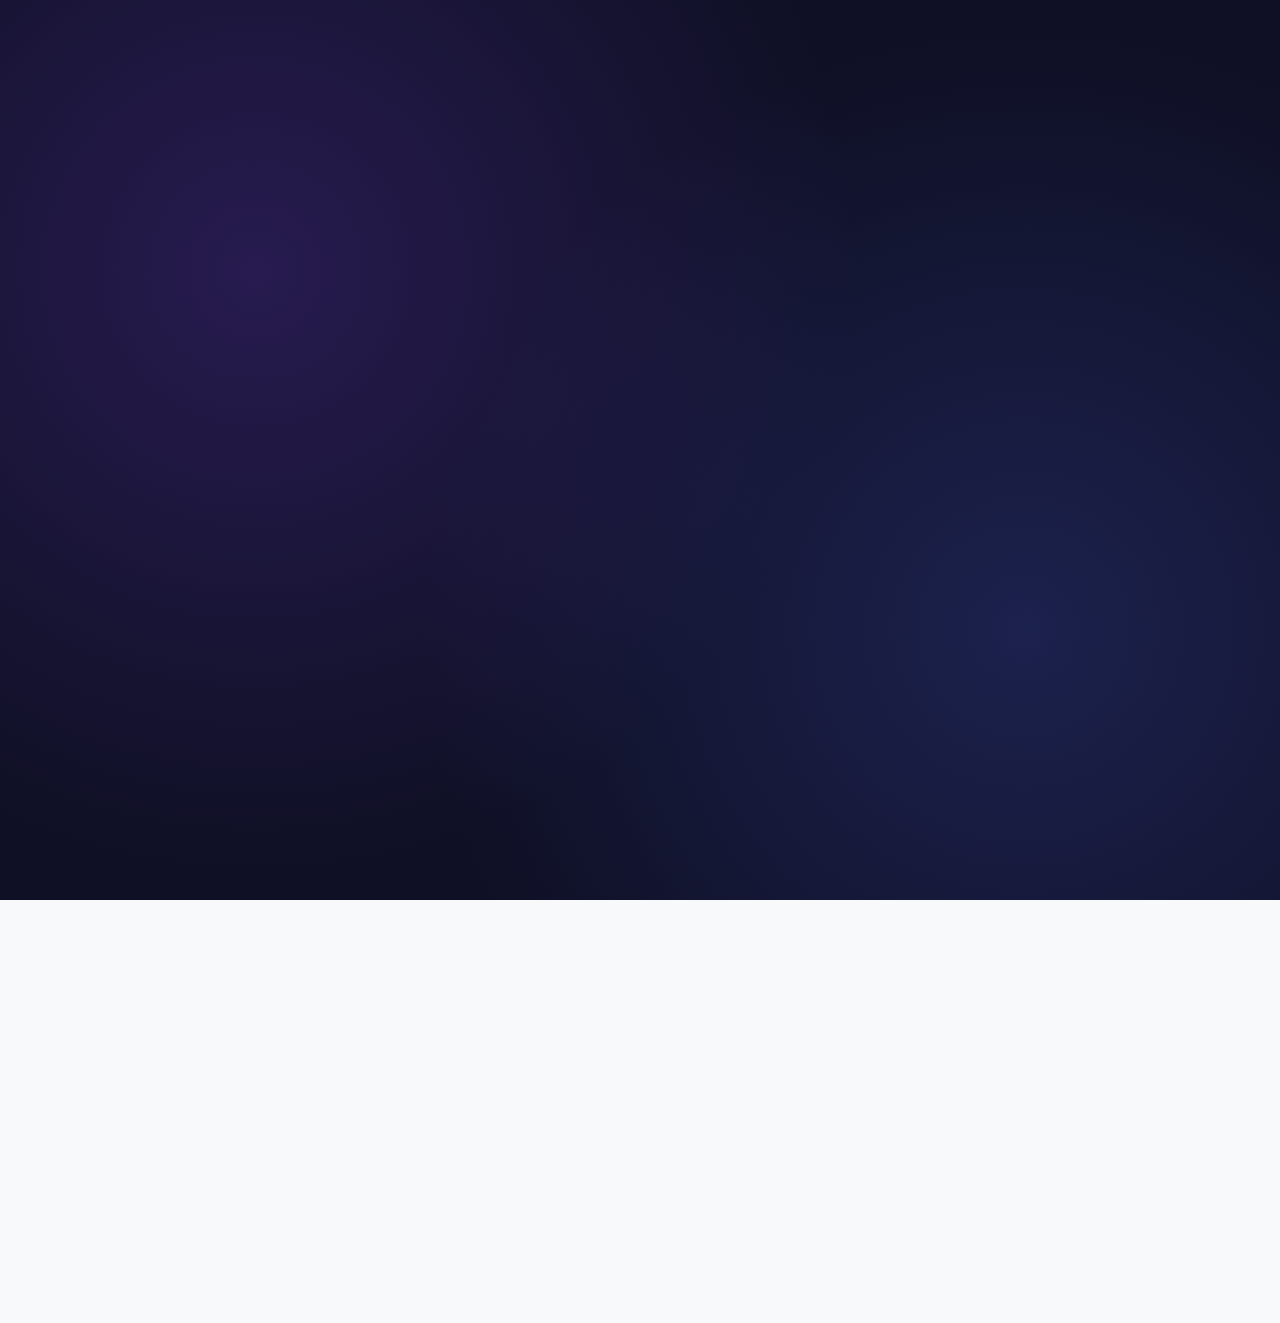
<file: index.html>
<!DOCTYPE html><html lang="en"><head>
  <meta charset="utf-8">
  <title>Sagar's Portfolio</title>
  <base href="/">
  <meta name="viewport" content="width=device-width, initial-scale=1">
  <meta name="description" content="Portfolio of a passionate full stack developer specializing in Java backend development, RESTful APIs, microservices, and cloud-ready solutions. Explore projects, skills, and experience.">
  <meta property="og:title" content="Sagar Desai |Full Stack Developer">
  <meta property="og:description" content="Explore my GitHub projects, LeetCode solutions, CodeChef submissions, and LinkedIn profile.">
  <meta property="og:url" content="https://https://sagardesai10.github.io/">
  <meta property="og:type" content="website">
  
  <link rel="icon" type="image/x-icon" href="./assets/logo/favicon.ico">
  <script src="https://www.google.com/recaptcha/enterprise.js?render=6LcgCRwrAAAAABOKrQb5waO_T6nCk6EPJxBmZMb-"></script>
  <script async="" src="https://www.googletagmanager.com/gtag/js?id=G-GVCS6GSZW8"></script>
  <script>
    window.dataLayer = window.dataLayer || [];
    function gtag(){dataLayer.push(arguments);}
    gtag('js', new Date());

    gtag('config', 'G-GVCS6GSZW8');
  </script>
<style>:root{--bg-primary:#f8f9fa;--bg-secondary:#ffffff;--text-primary:#212529;--text-secondary:#495057;--accent-primary:#3f51b5;--accent-primary-rgb:63, 81, 181;--accent-secondary:#7986cb;--border-color:#e0e0e0;--shadow-color:rgba(0, 0, 0, .1);--glass-bg:rgba(255, 255, 255, .7);--glass-shadow:0 8px 32px rgba(0, 0, 0, .1)}*{margin:0;padding:0;box-sizing:border-box}html,body{width:100%;height:100%;font-family:Roboto,Segoe UI,Tahoma,Geneva,Verdana,sans-serif;scroll-behavior:smooth;background-color:var(--bg-primary);color:var(--text-primary);transition:background-color .3s ease,color .3s ease;overflow-x:hidden}@media (max-width: 576px){html,body{overflow-x:hidden;width:100%}}:root{--fa-style-family-brands:"Font Awesome 6 Brands";--fa-font-brands:normal 400 1em/1 "Font Awesome 6 Brands"}@font-face{font-family:"Font Awesome 6 Brands";font-style:normal;font-weight:400;font-display:block;src:url(fa-brands-400.86ee2658f0f3b5a5.woff2) format("woff2"),url(fa-brands-400.8eaf0c8893de015e.ttf) format("truetype")}:root{--fa-font-regular:normal 400 1em/1 "Font Awesome 6 Free"}@font-face{font-family:"Font Awesome 6 Free";font-style:normal;font-weight:400;font-display:block;src:url(fa-regular-400.849b82e233cfe2f9.woff2) format("woff2"),url(fa-regular-400.bd1cf947e4932a4d.ttf) format("truetype")}:root{--fa-style-family-classic:"Font Awesome 6 Free";--fa-font-solid:normal 900 1em/1 "Font Awesome 6 Free"}@font-face{font-family:"Font Awesome 6 Free";font-style:normal;font-weight:900;font-display:block;src:url(fa-solid-900.ee6983981ffcbb41.woff2) format("woff2"),url(fa-solid-900.7a5aa5abd625137f.ttf) format("truetype")}</style><link rel="stylesheet" href="styles.c1527fb99f41285f.css" media="print" onload="this.media='all'"><noscript><link rel="stylesheet" href="styles.c1527fb99f41285f.css"></noscript></head>
<body>
  <app-root></app-root>
<script src="runtime.75ded6e302420fb9.js" type="module"></script><script src="polyfills.3a899dcb0f680672.js" type="module"></script><script src="main.26bd18cef49d9478.js" type="module"></script>

</body></html>
</file>
<file: styles.c1527fb99f41285f.css>
:root{--bg-primary: #f8f9fa;--bg-secondary: #ffffff;--text-primary: #212529;--text-secondary: #495057;--accent-primary: #3f51b5;--accent-primary-rgb: 63, 81, 181;--accent-secondary: #7986cb;--border-color: #e0e0e0;--shadow-color: rgba(0, 0, 0, .1);--glass-bg: rgba(255, 255, 255, .7);--glass-shadow: 0 8px 32px rgba(0, 0, 0, .1)}.dark-mode{--bg-primary: #121212;--bg-secondary: #1e1e1e;--text-primary: #e0e0e0;--text-secondary: #9e9e9e;--accent-primary: #7986cb;--accent-primary-rgb: 121, 134, 203;--accent-secondary: #5c6bc0;--border-color: #333333;--shadow-color: rgba(0, 0, 0, .5);--glass-bg: rgba(30, 30, 30, .7);--glass-shadow: 0 8px 32px rgba(0, 0, 0, .3)}*{margin:0;padding:0;box-sizing:border-box}html,body{width:100%;height:100%;font-family:Roboto,Segoe UI,Tahoma,Geneva,Verdana,sans-serif;scroll-behavior:smooth;background-color:var(--bg-primary);color:var(--text-primary);transition:background-color .3s ease,color .3s ease;overflow-x:hidden}.main-content{min-height:100vh;width:100%;position:relative;background-color:var(--bg-primary);overflow-x:hidden}.content-wrapper{max-width:1200px;margin:0 auto;padding:20px;width:100%;box-sizing:border-box;overflow-x:hidden}.section{margin:80px 0;padding:40px 0;width:100%;overflow-x:hidden;box-sizing:border-box}.container{width:100%;box-sizing:border-box;overflow-x:hidden}.section-title{font-size:2.5rem;margin-bottom:40px;text-align:center;color:var(--accent-primary);position:relative}.section-title:after{content:"";position:absolute;bottom:-10px;left:50%;transform:translate(-50%);width:80px;height:4px;background-color:var(--accent-primary)}.glass-card{background:var(--glass-bg);backdrop-filter:blur(10px);-webkit-backdrop-filter:blur(10px);border-radius:15px;border:1px solid rgba(255,255,255,.18);box-shadow:var(--glass-shadow);padding:25px;transition:all .3s ease}.glass-card:hover{transform:translateY(-5px);box-shadow:var(--glass-shadow),0 10px 20px #0003}.btn{padding:12px 24px;border-radius:50px;border:none;font-weight:600;cursor:pointer;transition:all .3s ease;text-decoration:none;display:inline-block}.btn-primary{background-color:var(--accent-primary);color:#fff}.btn-primary:hover{background-color:var(--accent-secondary);transform:translateY(-3px);box-shadow:0 5px 15px #0000001a}.btn-outline{background:transparent;border:2px solid var(--accent-primary);color:var(--accent-primary)}.btn-outline:hover{background-color:var(--accent-primary);color:#fff;transform:translateY(-3px);box-shadow:0 5px 15px #0000001a}@media (max-width: 768px){.section{margin:40px 0;padding:20px 0}.section-title{font-size:2rem}.content-wrapper{padding:15px}.container{width:100%;max-width:100%;padding-left:15px;padding-right:15px;overflow-x:hidden}}@media (max-width: 576px){html,body{overflow-x:hidden;width:100%}.section{margin:30px 0;padding:15px 0}.section-title{font-size:1.8rem;margin-bottom:30px}.content-wrapper{padding:10px}.container{padding-left:10px;padding-right:10px}.glass-card{padding:15px}}@media (max-width: 520px){.section-title{font-size:1.6rem;margin-bottom:25px}.section-title:after{width:60px;height:3px}.content-wrapper{padding:8px}.container{padding-left:8px;padding-right:8px}.glass-card{padding:12px}.btn{padding:10px 20px;font-size:.9rem}}.hero-section{height:100vh;width:100%;position:fixed;top:0;left:0;z-index:-1}.main-content{position:relative;z-index:1}.grecaptcha-badge{visibility:hidden}.dark-mode body,.dark-mode .main-content,.dark-mode app-root,.dark-mode main,.dark-mode app-footer{background-color:var(--bg-primary)}/*!
 * Font Awesome Free 6.7.2 by @fontawesome - https://fontawesome.com
 * License - https://fontawesome.com/license/free (Icons: CC BY 4.0, Fonts: SIL OFL 1.1, Code: MIT License)
 * Copyright 2024 Fonticons, Inc.
 */.fa{font-family:var(--fa-style-family,"Font Awesome 6 Free");font-weight:var(--fa-style,900)}.fa,.fa-brands,.fa-regular,.fa-solid,.fab,.far,.fas{-moz-osx-font-smoothing:grayscale;-webkit-font-smoothing:antialiased;display:var(--fa-display,inline-block);font-style:normal;font-variant:normal;line-height:1;text-rendering:auto}.fa-brands:before,.fa-regular:before,.fa-solid:before,.fa:before,.fab:before,.far:before,.fas:before{content:var(--fa)}.fa-classic,.fa-regular,.fa-solid,.far,.fas{font-family:"Font Awesome 6 Free"}.fa-brands,.fab{font-family:"Font Awesome 6 Brands"}.fa-1x{font-size:1em}.fa-2x{font-size:2em}.fa-3x{font-size:3em}.fa-4x{font-size:4em}.fa-5x{font-size:5em}.fa-6x{font-size:6em}.fa-7x{font-size:7em}.fa-8x{font-size:8em}.fa-9x{font-size:9em}.fa-10x{font-size:10em}.fa-2xs{font-size:.625em;line-height:.1em;vertical-align:.225em}.fa-xs{font-size:.75em;line-height:.08333em;vertical-align:.125em}.fa-sm{font-size:.875em;line-height:.07143em;vertical-align:.05357em}.fa-lg{font-size:1.25em;line-height:.05em;vertical-align:-.075em}.fa-xl{font-size:1.5em;line-height:.04167em;vertical-align:-.125em}.fa-2xl{font-size:2em;line-height:.03125em;vertical-align:-.1875em}.fa-fw{text-align:center;width:1.25em}.fa-ul{list-style-type:none;margin-left:var(--fa-li-margin,2.5em);padding-left:0}.fa-ul>li{position:relative}.fa-li{left:calc(var(--fa-li-width, 2em)*-1);position:absolute;text-align:center;width:var(--fa-li-width,2em);line-height:inherit}.fa-border{border-radius:var(--fa-border-radius,.1em);border:var(--fa-border-width,.08em) var(--fa-border-style,solid) var(--fa-border-color,#eee);padding:var(--fa-border-padding,.2em .25em .15em)}.fa-pull-left{float:left;margin-right:var(--fa-pull-margin,.3em)}.fa-pull-right{float:right;margin-left:var(--fa-pull-margin,.3em)}.fa-beat{animation-name:fa-beat;animation-delay:var(--fa-animation-delay,0s);animation-direction:var(--fa-animation-direction,normal);animation-duration:var(--fa-animation-duration,1s);animation-iteration-count:var(--fa-animation-iteration-count,infinite);animation-timing-function:var(--fa-animation-timing,ease-in-out)}.fa-bounce{animation-name:fa-bounce;animation-delay:var(--fa-animation-delay,0s);animation-direction:var(--fa-animation-direction,normal);animation-duration:var(--fa-animation-duration,1s);animation-iteration-count:var(--fa-animation-iteration-count,infinite);animation-timing-function:var(--fa-animation-timing,cubic-bezier(.28,.84,.42,1))}.fa-fade{animation-name:fa-fade;animation-iteration-count:var(--fa-animation-iteration-count,infinite);animation-timing-function:var(--fa-animation-timing,cubic-bezier(.4,0,.6,1))}.fa-beat-fade,.fa-fade{animation-delay:var(--fa-animation-delay,0s);animation-direction:var(--fa-animation-direction,normal);animation-duration:var(--fa-animation-duration,1s)}.fa-beat-fade{animation-name:fa-beat-fade;animation-iteration-count:var(--fa-animation-iteration-count,infinite);animation-timing-function:var(--fa-animation-timing,cubic-bezier(.4,0,.6,1))}.fa-flip{animation-name:fa-flip;animation-delay:var(--fa-animation-delay,0s);animation-direction:var(--fa-animation-direction,normal);animation-duration:var(--fa-animation-duration,1s);animation-iteration-count:var(--fa-animation-iteration-count,infinite);animation-timing-function:var(--fa-animation-timing,ease-in-out)}.fa-shake{animation-name:fa-shake;animation-duration:var(--fa-animation-duration,1s);animation-iteration-count:var(--fa-animation-iteration-count,infinite);animation-timing-function:var(--fa-animation-timing,linear)}.fa-shake,.fa-spin{animation-delay:var(--fa-animation-delay,0s);animation-direction:var(--fa-animation-direction,normal)}.fa-spin{animation-name:fa-spin;animation-duration:var(--fa-animation-duration,2s);animation-iteration-count:var(--fa-animation-iteration-count,infinite);animation-timing-function:var(--fa-animation-timing,linear)}.fa-spin-reverse{--fa-animation-direction:reverse}.fa-pulse,.fa-spin-pulse{animation-name:fa-spin;animation-direction:var(--fa-animation-direction,normal);animation-duration:var(--fa-animation-duration,1s);animation-iteration-count:var(--fa-animation-iteration-count,infinite);animation-timing-function:var(--fa-animation-timing,steps(8))}@media (prefers-reduced-motion:reduce){.fa-beat,.fa-beat-fade,.fa-bounce,.fa-fade,.fa-flip,.fa-pulse,.fa-shake,.fa-spin,.fa-spin-pulse{animation-delay:-1ms;animation-duration:1ms;animation-iteration-count:1;transition-delay:0s;transition-duration:0s}}@keyframes fa-beat{0%,90%{transform:scale(1)}45%{transform:scale(var(--fa-beat-scale,1.25))}}@keyframes fa-bounce{0%{transform:scale(1) translateY(0)}10%{transform:scale(var(--fa-bounce-start-scale-x,1.1),var(--fa-bounce-start-scale-y,.9)) translateY(0)}30%{transform:scale(var(--fa-bounce-jump-scale-x,.9),var(--fa-bounce-jump-scale-y,1.1)) translateY(var(--fa-bounce-height,-.5em))}50%{transform:scale(var(--fa-bounce-land-scale-x,1.05),var(--fa-bounce-land-scale-y,.95)) translateY(0)}57%{transform:scale(1) translateY(var(--fa-bounce-rebound,-.125em))}64%{transform:scale(1) translateY(0)}to{transform:scale(1) translateY(0)}}@keyframes fa-fade{50%{opacity:var(--fa-fade-opacity,.4)}}@keyframes fa-beat-fade{0%,to{opacity:var(--fa-beat-fade-opacity,.4);transform:scale(1)}50%{opacity:1;transform:scale(var(--fa-beat-fade-scale,1.125))}}@keyframes fa-flip{50%{transform:rotate3d(var(--fa-flip-x,0),var(--fa-flip-y,1),var(--fa-flip-z,0),var(--fa-flip-angle,-180deg))}}@keyframes fa-shake{0%{transform:rotate(-15deg)}4%{transform:rotate(15deg)}8%,24%{transform:rotate(-18deg)}12%,28%{transform:rotate(18deg)}16%{transform:rotate(-22deg)}20%{transform:rotate(22deg)}32%{transform:rotate(-12deg)}36%{transform:rotate(12deg)}40%,to{transform:rotate(0)}}@keyframes fa-spin{0%{transform:rotate(0)}to{transform:rotate(1turn)}}.fa-rotate-90{transform:rotate(90deg)}.fa-rotate-180{transform:rotate(180deg)}.fa-rotate-270{transform:rotate(270deg)}.fa-flip-horizontal{transform:scaleX(-1)}.fa-flip-vertical{transform:scaleY(-1)}.fa-flip-both,.fa-flip-horizontal.fa-flip-vertical{transform:scale(-1)}.fa-rotate-by{transform:rotate(var(--fa-rotate-angle,0))}.fa-stack{display:inline-block;height:2em;line-height:2em;position:relative;vertical-align:middle;width:2.5em}.fa-stack-1x,.fa-stack-2x{left:0;position:absolute;text-align:center;width:100%;z-index:var(--fa-stack-z-index,auto)}.fa-stack-1x{line-height:inherit}.fa-stack-2x{font-size:2em}.fa-inverse{color:var(--fa-inverse,#fff)}.fa-0{--fa:"0"}.fa-1{--fa:"1"}.fa-2{--fa:"2"}.fa-3{--fa:"3"}.fa-4{--fa:"4"}.fa-5{--fa:"5"}.fa-6{--fa:"6"}.fa-7{--fa:"7"}.fa-8{--fa:"8"}.fa-9{--fa:"9"}.fa-fill-drip{--fa:"\f576"}.fa-arrows-to-circle{--fa:"\e4bd"}.fa-chevron-circle-right,.fa-circle-chevron-right{--fa:"\f138"}.fa-at{--fa:"@"}.fa-trash-alt,.fa-trash-can{--fa:"\f2ed"}.fa-text-height{--fa:"\f034"}.fa-user-times,.fa-user-xmark{--fa:"\f235"}.fa-stethoscope{--fa:"\f0f1"}.fa-comment-alt,.fa-message{--fa:"\f27a"}.fa-info{--fa:"\f129"}.fa-compress-alt,.fa-down-left-and-up-right-to-center{--fa:"\f422"}.fa-explosion{--fa:"\e4e9"}.fa-file-alt,.fa-file-lines,.fa-file-text{--fa:"\f15c"}.fa-wave-square{--fa:"\f83e"}.fa-ring{--fa:"\f70b"}.fa-building-un{--fa:"\e4d9"}.fa-dice-three{--fa:"\f527"}.fa-calendar-alt,.fa-calendar-days{--fa:"\f073"}.fa-anchor-circle-check{--fa:"\e4aa"}.fa-building-circle-arrow-right{--fa:"\e4d1"}.fa-volleyball,.fa-volleyball-ball{--fa:"\f45f"}.fa-arrows-up-to-line{--fa:"\e4c2"}.fa-sort-desc,.fa-sort-down{--fa:"\f0dd"}.fa-circle-minus,.fa-minus-circle{--fa:"\f056"}.fa-door-open{--fa:"\f52b"}.fa-right-from-bracket,.fa-sign-out-alt{--fa:"\f2f5"}.fa-atom{--fa:"\f5d2"}.fa-soap{--fa:"\e06e"}.fa-heart-music-camera-bolt,.fa-icons{--fa:"\f86d"}.fa-microphone-alt-slash,.fa-microphone-lines-slash{--fa:"\f539"}.fa-bridge-circle-check{--fa:"\e4c9"}.fa-pump-medical{--fa:"\e06a"}.fa-fingerprint{--fa:"\f577"}.fa-hand-point-right{--fa:"\f0a4"}.fa-magnifying-glass-location,.fa-search-location{--fa:"\f689"}.fa-forward-step,.fa-step-forward{--fa:"\f051"}.fa-face-smile-beam,.fa-smile-beam{--fa:"\f5b8"}.fa-flag-checkered{--fa:"\f11e"}.fa-football,.fa-football-ball{--fa:"\f44e"}.fa-school-circle-exclamation{--fa:"\e56c"}.fa-crop{--fa:"\f125"}.fa-angle-double-down,.fa-angles-down{--fa:"\f103"}.fa-users-rectangle{--fa:"\e594"}.fa-people-roof{--fa:"\e537"}.fa-people-line{--fa:"\e534"}.fa-beer,.fa-beer-mug-empty{--fa:"\f0fc"}.fa-diagram-predecessor{--fa:"\e477"}.fa-arrow-up-long,.fa-long-arrow-up{--fa:"\f176"}.fa-burn,.fa-fire-flame-simple{--fa:"\f46a"}.fa-male,.fa-person{--fa:"\f183"}.fa-laptop{--fa:"\f109"}.fa-file-csv{--fa:"\f6dd"}.fa-menorah{--fa:"\f676"}.fa-truck-plane{--fa:"\e58f"}.fa-record-vinyl{--fa:"\f8d9"}.fa-face-grin-stars,.fa-grin-stars{--fa:"\f587"}.fa-bong{--fa:"\f55c"}.fa-pastafarianism,.fa-spaghetti-monster-flying{--fa:"\f67b"}.fa-arrow-down-up-across-line{--fa:"\e4af"}.fa-spoon,.fa-utensil-spoon{--fa:"\f2e5"}.fa-jar-wheat{--fa:"\e517"}.fa-envelopes-bulk,.fa-mail-bulk{--fa:"\f674"}.fa-file-circle-exclamation{--fa:"\e4eb"}.fa-circle-h,.fa-hospital-symbol{--fa:"\f47e"}.fa-pager{--fa:"\f815"}.fa-address-book,.fa-contact-book{--fa:"\f2b9"}.fa-strikethrough{--fa:"\f0cc"}.fa-k{--fa:"K"}.fa-landmark-flag{--fa:"\e51c"}.fa-pencil,.fa-pencil-alt{--fa:"\f303"}.fa-backward{--fa:"\f04a"}.fa-caret-right{--fa:"\f0da"}.fa-comments{--fa:"\f086"}.fa-file-clipboard,.fa-paste{--fa:"\f0ea"}.fa-code-pull-request{--fa:"\e13c"}.fa-clipboard-list{--fa:"\f46d"}.fa-truck-loading,.fa-truck-ramp-box{--fa:"\f4de"}.fa-user-check{--fa:"\f4fc"}.fa-vial-virus{--fa:"\e597"}.fa-sheet-plastic{--fa:"\e571"}.fa-blog{--fa:"\f781"}.fa-user-ninja{--fa:"\f504"}.fa-person-arrow-up-from-line{--fa:"\e539"}.fa-scroll-torah,.fa-torah{--fa:"\f6a0"}.fa-broom-ball,.fa-quidditch,.fa-quidditch-broom-ball{--fa:"\f458"}.fa-toggle-off{--fa:"\f204"}.fa-archive,.fa-box-archive{--fa:"\f187"}.fa-person-drowning{--fa:"\e545"}.fa-arrow-down-9-1,.fa-sort-numeric-desc,.fa-sort-numeric-down-alt{--fa:"\f886"}.fa-face-grin-tongue-squint,.fa-grin-tongue-squint{--fa:"\f58a"}.fa-spray-can{--fa:"\f5bd"}.fa-truck-monster{--fa:"\f63b"}.fa-w{--fa:"W"}.fa-earth-africa,.fa-globe-africa{--fa:"\f57c"}.fa-rainbow{--fa:"\f75b"}.fa-circle-notch{--fa:"\f1ce"}.fa-tablet-alt,.fa-tablet-screen-button{--fa:"\f3fa"}.fa-paw{--fa:"\f1b0"}.fa-cloud{--fa:"\f0c2"}.fa-trowel-bricks{--fa:"\e58a"}.fa-face-flushed,.fa-flushed{--fa:"\f579"}.fa-hospital-user{--fa:"\f80d"}.fa-tent-arrow-left-right{--fa:"\e57f"}.fa-gavel,.fa-legal{--fa:"\f0e3"}.fa-binoculars{--fa:"\f1e5"}.fa-microphone-slash{--fa:"\f131"}.fa-box-tissue{--fa:"\e05b"}.fa-motorcycle{--fa:"\f21c"}.fa-bell-concierge,.fa-concierge-bell{--fa:"\f562"}.fa-pen-ruler,.fa-pencil-ruler{--fa:"\f5ae"}.fa-people-arrows,.fa-people-arrows-left-right{--fa:"\e068"}.fa-mars-and-venus-burst{--fa:"\e523"}.fa-caret-square-right,.fa-square-caret-right{--fa:"\f152"}.fa-cut,.fa-scissors{--fa:"\f0c4"}.fa-sun-plant-wilt{--fa:"\e57a"}.fa-toilets-portable{--fa:"\e584"}.fa-hockey-puck{--fa:"\f453"}.fa-table{--fa:"\f0ce"}.fa-magnifying-glass-arrow-right{--fa:"\e521"}.fa-digital-tachograph,.fa-tachograph-digital{--fa:"\f566"}.fa-users-slash{--fa:"\e073"}.fa-clover{--fa:"\e139"}.fa-mail-reply,.fa-reply{--fa:"\f3e5"}.fa-star-and-crescent{--fa:"\f699"}.fa-house-fire{--fa:"\e50c"}.fa-minus-square,.fa-square-minus{--fa:"\f146"}.fa-helicopter{--fa:"\f533"}.fa-compass{--fa:"\f14e"}.fa-caret-square-down,.fa-square-caret-down{--fa:"\f150"}.fa-file-circle-question{--fa:"\e4ef"}.fa-laptop-code{--fa:"\f5fc"}.fa-swatchbook{--fa:"\f5c3"}.fa-prescription-bottle{--fa:"\f485"}.fa-bars,.fa-navicon{--fa:"\f0c9"}.fa-people-group{--fa:"\e533"}.fa-hourglass-3,.fa-hourglass-end{--fa:"\f253"}.fa-heart-broken,.fa-heart-crack{--fa:"\f7a9"}.fa-external-link-square-alt,.fa-square-up-right{--fa:"\f360"}.fa-face-kiss-beam,.fa-kiss-beam{--fa:"\f597"}.fa-film{--fa:"\f008"}.fa-ruler-horizontal{--fa:"\f547"}.fa-people-robbery{--fa:"\e536"}.fa-lightbulb{--fa:"\f0eb"}.fa-caret-left{--fa:"\f0d9"}.fa-circle-exclamation,.fa-exclamation-circle{--fa:"\f06a"}.fa-school-circle-xmark{--fa:"\e56d"}.fa-arrow-right-from-bracket,.fa-sign-out{--fa:"\f08b"}.fa-chevron-circle-down,.fa-circle-chevron-down{--fa:"\f13a"}.fa-unlock-alt,.fa-unlock-keyhole{--fa:"\f13e"}.fa-cloud-showers-heavy{--fa:"\f740"}.fa-headphones-alt,.fa-headphones-simple{--fa:"\f58f"}.fa-sitemap{--fa:"\f0e8"}.fa-circle-dollar-to-slot,.fa-donate{--fa:"\f4b9"}.fa-memory{--fa:"\f538"}.fa-road-spikes{--fa:"\e568"}.fa-fire-burner{--fa:"\e4f1"}.fa-flag{--fa:"\f024"}.fa-hanukiah{--fa:"\f6e6"}.fa-feather{--fa:"\f52d"}.fa-volume-down,.fa-volume-low{--fa:"\f027"}.fa-comment-slash{--fa:"\f4b3"}.fa-cloud-sun-rain{--fa:"\f743"}.fa-compress{--fa:"\f066"}.fa-wheat-alt,.fa-wheat-awn{--fa:"\e2cd"}.fa-ankh{--fa:"\f644"}.fa-hands-holding-child{--fa:"\e4fa"}.fa-asterisk{--fa:"*"}.fa-check-square,.fa-square-check{--fa:"\f14a"}.fa-peseta-sign{--fa:"\e221"}.fa-header,.fa-heading{--fa:"\f1dc"}.fa-ghost{--fa:"\f6e2"}.fa-list,.fa-list-squares{--fa:"\f03a"}.fa-phone-square-alt,.fa-square-phone-flip{--fa:"\f87b"}.fa-cart-plus{--fa:"\f217"}.fa-gamepad{--fa:"\f11b"}.fa-circle-dot,.fa-dot-circle{--fa:"\f192"}.fa-dizzy,.fa-face-dizzy{--fa:"\f567"}.fa-egg{--fa:"\f7fb"}.fa-house-medical-circle-xmark{--fa:"\e513"}.fa-campground{--fa:"\f6bb"}.fa-folder-plus{--fa:"\f65e"}.fa-futbol,.fa-futbol-ball,.fa-soccer-ball{--fa:"\f1e3"}.fa-paint-brush,.fa-paintbrush{--fa:"\f1fc"}.fa-lock{--fa:"\f023"}.fa-gas-pump{--fa:"\f52f"}.fa-hot-tub,.fa-hot-tub-person{--fa:"\f593"}.fa-map-location,.fa-map-marked{--fa:"\f59f"}.fa-house-flood-water{--fa:"\e50e"}.fa-tree{--fa:"\f1bb"}.fa-bridge-lock{--fa:"\e4cc"}.fa-sack-dollar{--fa:"\f81d"}.fa-edit,.fa-pen-to-square{--fa:"\f044"}.fa-car-side{--fa:"\f5e4"}.fa-share-alt,.fa-share-nodes{--fa:"\f1e0"}.fa-heart-circle-minus{--fa:"\e4ff"}.fa-hourglass-2,.fa-hourglass-half{--fa:"\f252"}.fa-microscope{--fa:"\f610"}.fa-sink{--fa:"\e06d"}.fa-bag-shopping,.fa-shopping-bag{--fa:"\f290"}.fa-arrow-down-z-a,.fa-sort-alpha-desc,.fa-sort-alpha-down-alt{--fa:"\f881"}.fa-mitten{--fa:"\f7b5"}.fa-person-rays{--fa:"\e54d"}.fa-users{--fa:"\f0c0"}.fa-eye-slash{--fa:"\f070"}.fa-flask-vial{--fa:"\e4f3"}.fa-hand,.fa-hand-paper{--fa:"\f256"}.fa-om{--fa:"\f679"}.fa-worm{--fa:"\e599"}.fa-house-circle-xmark{--fa:"\e50b"}.fa-plug{--fa:"\f1e6"}.fa-chevron-up{--fa:"\f077"}.fa-hand-spock{--fa:"\f259"}.fa-stopwatch{--fa:"\f2f2"}.fa-face-kiss,.fa-kiss{--fa:"\f596"}.fa-bridge-circle-xmark{--fa:"\e4cb"}.fa-face-grin-tongue,.fa-grin-tongue{--fa:"\f589"}.fa-chess-bishop{--fa:"\f43a"}.fa-face-grin-wink,.fa-grin-wink{--fa:"\f58c"}.fa-deaf,.fa-deafness,.fa-ear-deaf,.fa-hard-of-hearing{--fa:"\f2a4"}.fa-road-circle-check{--fa:"\e564"}.fa-dice-five{--fa:"\f523"}.fa-rss-square,.fa-square-rss{--fa:"\f143"}.fa-land-mine-on{--fa:"\e51b"}.fa-i-cursor{--fa:"\f246"}.fa-stamp{--fa:"\f5bf"}.fa-stairs{--fa:"\e289"}.fa-i{--fa:"I"}.fa-hryvnia,.fa-hryvnia-sign{--fa:"\f6f2"}.fa-pills{--fa:"\f484"}.fa-face-grin-wide,.fa-grin-alt{--fa:"\f581"}.fa-tooth{--fa:"\f5c9"}.fa-v{--fa:"V"}.fa-bangladeshi-taka-sign{--fa:"\e2e6"}.fa-bicycle{--fa:"\f206"}.fa-rod-asclepius,.fa-rod-snake,.fa-staff-aesculapius,.fa-staff-snake{--fa:"\e579"}.fa-head-side-cough-slash{--fa:"\e062"}.fa-ambulance,.fa-truck-medical{--fa:"\f0f9"}.fa-wheat-awn-circle-exclamation{--fa:"\e598"}.fa-snowman{--fa:"\f7d0"}.fa-mortar-pestle{--fa:"\f5a7"}.fa-road-barrier{--fa:"\e562"}.fa-school{--fa:"\f549"}.fa-igloo{--fa:"\f7ae"}.fa-joint{--fa:"\f595"}.fa-angle-right{--fa:"\f105"}.fa-horse{--fa:"\f6f0"}.fa-q{--fa:"Q"}.fa-g{--fa:"G"}.fa-notes-medical{--fa:"\f481"}.fa-temperature-2,.fa-temperature-half,.fa-thermometer-2,.fa-thermometer-half{--fa:"\f2c9"}.fa-dong-sign{--fa:"\e169"}.fa-capsules{--fa:"\f46b"}.fa-poo-bolt,.fa-poo-storm{--fa:"\f75a"}.fa-face-frown-open,.fa-frown-open{--fa:"\f57a"}.fa-hand-point-up{--fa:"\f0a6"}.fa-money-bill{--fa:"\f0d6"}.fa-bookmark{--fa:"\f02e"}.fa-align-justify{--fa:"\f039"}.fa-umbrella-beach{--fa:"\f5ca"}.fa-helmet-un{--fa:"\e503"}.fa-bullseye{--fa:"\f140"}.fa-bacon{--fa:"\f7e5"}.fa-hand-point-down{--fa:"\f0a7"}.fa-arrow-up-from-bracket{--fa:"\e09a"}.fa-folder,.fa-folder-blank{--fa:"\f07b"}.fa-file-medical-alt,.fa-file-waveform{--fa:"\f478"}.fa-radiation{--fa:"\f7b9"}.fa-chart-simple{--fa:"\e473"}.fa-mars-stroke{--fa:"\f229"}.fa-vial{--fa:"\f492"}.fa-dashboard,.fa-gauge,.fa-gauge-med,.fa-tachometer-alt-average{--fa:"\f624"}.fa-magic-wand-sparkles,.fa-wand-magic-sparkles{--fa:"\e2ca"}.fa-e{--fa:"E"}.fa-pen-alt,.fa-pen-clip{--fa:"\f305"}.fa-bridge-circle-exclamation{--fa:"\e4ca"}.fa-user{--fa:"\f007"}.fa-school-circle-check{--fa:"\e56b"}.fa-dumpster{--fa:"\f793"}.fa-shuttle-van,.fa-van-shuttle{--fa:"\f5b6"}.fa-building-user{--fa:"\e4da"}.fa-caret-square-left,.fa-square-caret-left{--fa:"\f191"}.fa-highlighter{--fa:"\f591"}.fa-key{--fa:"\f084"}.fa-bullhorn{--fa:"\f0a1"}.fa-globe{--fa:"\f0ac"}.fa-synagogue{--fa:"\f69b"}.fa-person-half-dress{--fa:"\e548"}.fa-road-bridge{--fa:"\e563"}.fa-location-arrow{--fa:"\f124"}.fa-c{--fa:"C"}.fa-tablet-button{--fa:"\f10a"}.fa-building-lock{--fa:"\e4d6"}.fa-pizza-slice{--fa:"\f818"}.fa-money-bill-wave{--fa:"\f53a"}.fa-area-chart,.fa-chart-area{--fa:"\f1fe"}.fa-house-flag{--fa:"\e50d"}.fa-person-circle-minus{--fa:"\e540"}.fa-ban,.fa-cancel{--fa:"\f05e"}.fa-camera-rotate{--fa:"\e0d8"}.fa-air-freshener,.fa-spray-can-sparkles{--fa:"\f5d0"}.fa-star{--fa:"\f005"}.fa-repeat{--fa:"\f363"}.fa-cross{--fa:"\f654"}.fa-box{--fa:"\f466"}.fa-venus-mars{--fa:"\f228"}.fa-arrow-pointer,.fa-mouse-pointer{--fa:"\f245"}.fa-expand-arrows-alt,.fa-maximize{--fa:"\f31e"}.fa-charging-station{--fa:"\f5e7"}.fa-shapes,.fa-triangle-circle-square{--fa:"\f61f"}.fa-random,.fa-shuffle{--fa:"\f074"}.fa-person-running,.fa-running{--fa:"\f70c"}.fa-mobile-retro{--fa:"\e527"}.fa-grip-lines-vertical{--fa:"\f7a5"}.fa-spider{--fa:"\f717"}.fa-hands-bound{--fa:"\e4f9"}.fa-file-invoice-dollar{--fa:"\f571"}.fa-plane-circle-exclamation{--fa:"\e556"}.fa-x-ray{--fa:"\f497"}.fa-spell-check{--fa:"\f891"}.fa-slash{--fa:"\f715"}.fa-computer-mouse,.fa-mouse{--fa:"\f8cc"}.fa-arrow-right-to-bracket,.fa-sign-in{--fa:"\f090"}.fa-shop-slash,.fa-store-alt-slash{--fa:"\e070"}.fa-server{--fa:"\f233"}.fa-virus-covid-slash{--fa:"\e4a9"}.fa-shop-lock{--fa:"\e4a5"}.fa-hourglass-1,.fa-hourglass-start{--fa:"\f251"}.fa-blender-phone{--fa:"\f6b6"}.fa-building-wheat{--fa:"\e4db"}.fa-person-breastfeeding{--fa:"\e53a"}.fa-right-to-bracket,.fa-sign-in-alt{--fa:"\f2f6"}.fa-venus{--fa:"\f221"}.fa-passport{--fa:"\f5ab"}.fa-thumb-tack-slash,.fa-thumbtack-slash{--fa:"\e68f"}.fa-heart-pulse,.fa-heartbeat{--fa:"\f21e"}.fa-people-carry,.fa-people-carry-box{--fa:"\f4ce"}.fa-temperature-high{--fa:"\f769"}.fa-microchip{--fa:"\f2db"}.fa-crown{--fa:"\f521"}.fa-weight-hanging{--fa:"\f5cd"}.fa-xmarks-lines{--fa:"\e59a"}.fa-file-prescription{--fa:"\f572"}.fa-weight,.fa-weight-scale{--fa:"\f496"}.fa-user-friends,.fa-user-group{--fa:"\f500"}.fa-arrow-up-a-z,.fa-sort-alpha-up{--fa:"\f15e"}.fa-chess-knight{--fa:"\f441"}.fa-face-laugh-squint,.fa-laugh-squint{--fa:"\f59b"}.fa-wheelchair{--fa:"\f193"}.fa-arrow-circle-up,.fa-circle-arrow-up{--fa:"\f0aa"}.fa-toggle-on{--fa:"\f205"}.fa-person-walking,.fa-walking{--fa:"\f554"}.fa-l{--fa:"L"}.fa-fire{--fa:"\f06d"}.fa-bed-pulse,.fa-procedures{--fa:"\f487"}.fa-shuttle-space,.fa-space-shuttle{--fa:"\f197"}.fa-face-laugh,.fa-laugh{--fa:"\f599"}.fa-folder-open{--fa:"\f07c"}.fa-heart-circle-plus{--fa:"\e500"}.fa-code-fork{--fa:"\e13b"}.fa-city{--fa:"\f64f"}.fa-microphone-alt,.fa-microphone-lines{--fa:"\f3c9"}.fa-pepper-hot{--fa:"\f816"}.fa-unlock{--fa:"\f09c"}.fa-colon-sign{--fa:"\e140"}.fa-headset{--fa:"\f590"}.fa-store-slash{--fa:"\e071"}.fa-road-circle-xmark{--fa:"\e566"}.fa-user-minus{--fa:"\f503"}.fa-mars-stroke-up,.fa-mars-stroke-v{--fa:"\f22a"}.fa-champagne-glasses,.fa-glass-cheers{--fa:"\f79f"}.fa-clipboard{--fa:"\f328"}.fa-house-circle-exclamation{--fa:"\e50a"}.fa-file-arrow-up,.fa-file-upload{--fa:"\f574"}.fa-wifi,.fa-wifi-3,.fa-wifi-strong{--fa:"\f1eb"}.fa-bath,.fa-bathtub{--fa:"\f2cd"}.fa-underline{--fa:"\f0cd"}.fa-user-edit,.fa-user-pen{--fa:"\f4ff"}.fa-signature{--fa:"\f5b7"}.fa-stroopwafel{--fa:"\f551"}.fa-bold{--fa:"\f032"}.fa-anchor-lock{--fa:"\e4ad"}.fa-building-ngo{--fa:"\e4d7"}.fa-manat-sign{--fa:"\e1d5"}.fa-not-equal{--fa:"\f53e"}.fa-border-style,.fa-border-top-left{--fa:"\f853"}.fa-map-location-dot,.fa-map-marked-alt{--fa:"\f5a0"}.fa-jedi{--fa:"\f669"}.fa-poll,.fa-square-poll-vertical{--fa:"\f681"}.fa-mug-hot{--fa:"\f7b6"}.fa-battery-car,.fa-car-battery{--fa:"\f5df"}.fa-gift{--fa:"\f06b"}.fa-dice-two{--fa:"\f528"}.fa-chess-queen{--fa:"\f445"}.fa-glasses{--fa:"\f530"}.fa-chess-board{--fa:"\f43c"}.fa-building-circle-check{--fa:"\e4d2"}.fa-person-chalkboard{--fa:"\e53d"}.fa-mars-stroke-h,.fa-mars-stroke-right{--fa:"\f22b"}.fa-hand-back-fist,.fa-hand-rock{--fa:"\f255"}.fa-caret-square-up,.fa-square-caret-up{--fa:"\f151"}.fa-cloud-showers-water{--fa:"\e4e4"}.fa-bar-chart,.fa-chart-bar{--fa:"\f080"}.fa-hands-bubbles,.fa-hands-wash{--fa:"\e05e"}.fa-less-than-equal{--fa:"\f537"}.fa-train{--fa:"\f238"}.fa-eye-low-vision,.fa-low-vision{--fa:"\f2a8"}.fa-crow{--fa:"\f520"}.fa-sailboat{--fa:"\e445"}.fa-window-restore{--fa:"\f2d2"}.fa-plus-square,.fa-square-plus{--fa:"\f0fe"}.fa-torii-gate{--fa:"\f6a1"}.fa-frog{--fa:"\f52e"}.fa-bucket{--fa:"\e4cf"}.fa-image{--fa:"\f03e"}.fa-microphone{--fa:"\f130"}.fa-cow{--fa:"\f6c8"}.fa-caret-up{--fa:"\f0d8"}.fa-screwdriver{--fa:"\f54a"}.fa-folder-closed{--fa:"\e185"}.fa-house-tsunami{--fa:"\e515"}.fa-square-nfi{--fa:"\e576"}.fa-arrow-up-from-ground-water{--fa:"\e4b5"}.fa-glass-martini-alt,.fa-martini-glass{--fa:"\f57b"}.fa-square-binary{--fa:"\e69b"}.fa-rotate-back,.fa-rotate-backward,.fa-rotate-left,.fa-undo-alt{--fa:"\f2ea"}.fa-columns,.fa-table-columns{--fa:"\f0db"}.fa-lemon{--fa:"\f094"}.fa-head-side-mask{--fa:"\e063"}.fa-handshake{--fa:"\f2b5"}.fa-gem{--fa:"\f3a5"}.fa-dolly,.fa-dolly-box{--fa:"\f472"}.fa-smoking{--fa:"\f48d"}.fa-compress-arrows-alt,.fa-minimize{--fa:"\f78c"}.fa-monument{--fa:"\f5a6"}.fa-snowplow{--fa:"\f7d2"}.fa-angle-double-right,.fa-angles-right{--fa:"\f101"}.fa-cannabis{--fa:"\f55f"}.fa-circle-play,.fa-play-circle{--fa:"\f144"}.fa-tablets{--fa:"\f490"}.fa-ethernet{--fa:"\f796"}.fa-eur,.fa-euro,.fa-euro-sign{--fa:"\f153"}.fa-chair{--fa:"\f6c0"}.fa-check-circle,.fa-circle-check{--fa:"\f058"}.fa-circle-stop,.fa-stop-circle{--fa:"\f28d"}.fa-compass-drafting,.fa-drafting-compass{--fa:"\f568"}.fa-plate-wheat{--fa:"\e55a"}.fa-icicles{--fa:"\f7ad"}.fa-person-shelter{--fa:"\e54f"}.fa-neuter{--fa:"\f22c"}.fa-id-badge{--fa:"\f2c1"}.fa-marker{--fa:"\f5a1"}.fa-face-laugh-beam,.fa-laugh-beam{--fa:"\f59a"}.fa-helicopter-symbol{--fa:"\e502"}.fa-universal-access{--fa:"\f29a"}.fa-chevron-circle-up,.fa-circle-chevron-up{--fa:"\f139"}.fa-lari-sign{--fa:"\e1c8"}.fa-volcano{--fa:"\f770"}.fa-person-walking-dashed-line-arrow-right{--fa:"\e553"}.fa-gbp,.fa-pound-sign,.fa-sterling-sign{--fa:"\f154"}.fa-viruses{--fa:"\e076"}.fa-square-person-confined{--fa:"\e577"}.fa-user-tie{--fa:"\f508"}.fa-arrow-down-long,.fa-long-arrow-down{--fa:"\f175"}.fa-tent-arrow-down-to-line{--fa:"\e57e"}.fa-certificate{--fa:"\f0a3"}.fa-mail-reply-all,.fa-reply-all{--fa:"\f122"}.fa-suitcase{--fa:"\f0f2"}.fa-person-skating,.fa-skating{--fa:"\f7c5"}.fa-filter-circle-dollar,.fa-funnel-dollar{--fa:"\f662"}.fa-camera-retro{--fa:"\f083"}.fa-arrow-circle-down,.fa-circle-arrow-down{--fa:"\f0ab"}.fa-arrow-right-to-file,.fa-file-import{--fa:"\f56f"}.fa-external-link-square,.fa-square-arrow-up-right{--fa:"\f14c"}.fa-box-open{--fa:"\f49e"}.fa-scroll{--fa:"\f70e"}.fa-spa{--fa:"\f5bb"}.fa-location-pin-lock{--fa:"\e51f"}.fa-pause{--fa:"\f04c"}.fa-hill-avalanche{--fa:"\e507"}.fa-temperature-0,.fa-temperature-empty,.fa-thermometer-0,.fa-thermometer-empty{--fa:"\f2cb"}.fa-bomb{--fa:"\f1e2"}.fa-registered{--fa:"\f25d"}.fa-address-card,.fa-contact-card,.fa-vcard{--fa:"\f2bb"}.fa-balance-scale-right,.fa-scale-unbalanced-flip{--fa:"\f516"}.fa-subscript{--fa:"\f12c"}.fa-diamond-turn-right,.fa-directions{--fa:"\f5eb"}.fa-burst{--fa:"\e4dc"}.fa-house-laptop,.fa-laptop-house{--fa:"\e066"}.fa-face-tired,.fa-tired{--fa:"\f5c8"}.fa-money-bills{--fa:"\e1f3"}.fa-smog{--fa:"\f75f"}.fa-crutch{--fa:"\f7f7"}.fa-cloud-arrow-up,.fa-cloud-upload,.fa-cloud-upload-alt{--fa:"\f0ee"}.fa-palette{--fa:"\f53f"}.fa-arrows-turn-right{--fa:"\e4c0"}.fa-vest{--fa:"\e085"}.fa-ferry{--fa:"\e4ea"}.fa-arrows-down-to-people{--fa:"\e4b9"}.fa-seedling,.fa-sprout{--fa:"\f4d8"}.fa-arrows-alt-h,.fa-left-right{--fa:"\f337"}.fa-boxes-packing{--fa:"\e4c7"}.fa-arrow-circle-left,.fa-circle-arrow-left{--fa:"\f0a8"}.fa-group-arrows-rotate{--fa:"\e4f6"}.fa-bowl-food{--fa:"\e4c6"}.fa-candy-cane{--fa:"\f786"}.fa-arrow-down-wide-short,.fa-sort-amount-asc,.fa-sort-amount-down{--fa:"\f160"}.fa-cloud-bolt,.fa-thunderstorm{--fa:"\f76c"}.fa-remove-format,.fa-text-slash{--fa:"\f87d"}.fa-face-smile-wink,.fa-smile-wink{--fa:"\f4da"}.fa-file-word{--fa:"\f1c2"}.fa-file-powerpoint{--fa:"\f1c4"}.fa-arrows-h,.fa-arrows-left-right{--fa:"\f07e"}.fa-house-lock{--fa:"\e510"}.fa-cloud-arrow-down,.fa-cloud-download,.fa-cloud-download-alt{--fa:"\f0ed"}.fa-children{--fa:"\e4e1"}.fa-blackboard,.fa-chalkboard{--fa:"\f51b"}.fa-user-alt-slash,.fa-user-large-slash{--fa:"\f4fa"}.fa-envelope-open{--fa:"\f2b6"}.fa-handshake-alt-slash,.fa-handshake-simple-slash{--fa:"\e05f"}.fa-mattress-pillow{--fa:"\e525"}.fa-guarani-sign{--fa:"\e19a"}.fa-arrows-rotate,.fa-refresh,.fa-sync{--fa:"\f021"}.fa-fire-extinguisher{--fa:"\f134"}.fa-cruzeiro-sign{--fa:"\e152"}.fa-greater-than-equal{--fa:"\f532"}.fa-shield-alt,.fa-shield-halved{--fa:"\f3ed"}.fa-atlas,.fa-book-atlas{--fa:"\f558"}.fa-virus{--fa:"\e074"}.fa-envelope-circle-check{--fa:"\e4e8"}.fa-layer-group{--fa:"\f5fd"}.fa-arrows-to-dot{--fa:"\e4be"}.fa-archway{--fa:"\f557"}.fa-heart-circle-check{--fa:"\e4fd"}.fa-house-chimney-crack,.fa-house-damage{--fa:"\f6f1"}.fa-file-archive,.fa-file-zipper{--fa:"\f1c6"}.fa-square{--fa:"\f0c8"}.fa-glass-martini,.fa-martini-glass-empty{--fa:"\f000"}.fa-couch{--fa:"\f4b8"}.fa-cedi-sign{--fa:"\e0df"}.fa-italic{--fa:"\f033"}.fa-table-cells-column-lock{--fa:"\e678"}.fa-church{--fa:"\f51d"}.fa-comments-dollar{--fa:"\f653"}.fa-democrat{--fa:"\f747"}.fa-z{--fa:"Z"}.fa-person-skiing,.fa-skiing{--fa:"\f7c9"}.fa-road-lock{--fa:"\e567"}.fa-a{--fa:"A"}.fa-temperature-arrow-down,.fa-temperature-down{--fa:"\e03f"}.fa-feather-alt,.fa-feather-pointed{--fa:"\f56b"}.fa-p{--fa:"P"}.fa-snowflake{--fa:"\f2dc"}.fa-newspaper{--fa:"\f1ea"}.fa-ad,.fa-rectangle-ad{--fa:"\f641"}.fa-arrow-circle-right,.fa-circle-arrow-right{--fa:"\f0a9"}.fa-filter-circle-xmark{--fa:"\e17b"}.fa-locust{--fa:"\e520"}.fa-sort,.fa-unsorted{--fa:"\f0dc"}.fa-list-1-2,.fa-list-numeric,.fa-list-ol{--fa:"\f0cb"}.fa-person-dress-burst{--fa:"\e544"}.fa-money-check-alt,.fa-money-check-dollar{--fa:"\f53d"}.fa-vector-square{--fa:"\f5cb"}.fa-bread-slice{--fa:"\f7ec"}.fa-language{--fa:"\f1ab"}.fa-face-kiss-wink-heart,.fa-kiss-wink-heart{--fa:"\f598"}.fa-filter{--fa:"\f0b0"}.fa-question{--fa:"?"}.fa-file-signature{--fa:"\f573"}.fa-arrows-alt,.fa-up-down-left-right{--fa:"\f0b2"}.fa-house-chimney-user{--fa:"\e065"}.fa-hand-holding-heart{--fa:"\f4be"}.fa-puzzle-piece{--fa:"\f12e"}.fa-money-check{--fa:"\f53c"}.fa-star-half-alt,.fa-star-half-stroke{--fa:"\f5c0"}.fa-code{--fa:"\f121"}.fa-glass-whiskey,.fa-whiskey-glass{--fa:"\f7a0"}.fa-building-circle-exclamation{--fa:"\e4d3"}.fa-magnifying-glass-chart{--fa:"\e522"}.fa-arrow-up-right-from-square,.fa-external-link{--fa:"\f08e"}.fa-cubes-stacked{--fa:"\e4e6"}.fa-krw,.fa-won,.fa-won-sign{--fa:"\f159"}.fa-virus-covid{--fa:"\e4a8"}.fa-austral-sign{--fa:"\e0a9"}.fa-f{--fa:"F"}.fa-leaf{--fa:"\f06c"}.fa-road{--fa:"\f018"}.fa-cab,.fa-taxi{--fa:"\f1ba"}.fa-person-circle-plus{--fa:"\e541"}.fa-chart-pie,.fa-pie-chart{--fa:"\f200"}.fa-bolt-lightning{--fa:"\e0b7"}.fa-sack-xmark{--fa:"\e56a"}.fa-file-excel{--fa:"\f1c3"}.fa-file-contract{--fa:"\f56c"}.fa-fish-fins{--fa:"\e4f2"}.fa-building-flag{--fa:"\e4d5"}.fa-face-grin-beam,.fa-grin-beam{--fa:"\f582"}.fa-object-ungroup{--fa:"\f248"}.fa-poop{--fa:"\f619"}.fa-location-pin,.fa-map-marker{--fa:"\f041"}.fa-kaaba{--fa:"\f66b"}.fa-toilet-paper{--fa:"\f71e"}.fa-hard-hat,.fa-hat-hard,.fa-helmet-safety{--fa:"\f807"}.fa-eject{--fa:"\f052"}.fa-arrow-alt-circle-right,.fa-circle-right{--fa:"\f35a"}.fa-plane-circle-check{--fa:"\e555"}.fa-face-rolling-eyes,.fa-meh-rolling-eyes{--fa:"\f5a5"}.fa-object-group{--fa:"\f247"}.fa-chart-line,.fa-line-chart{--fa:"\f201"}.fa-mask-ventilator{--fa:"\e524"}.fa-arrow-right{--fa:"\f061"}.fa-map-signs,.fa-signs-post{--fa:"\f277"}.fa-cash-register{--fa:"\f788"}.fa-person-circle-question{--fa:"\e542"}.fa-h{--fa:"H"}.fa-tarp{--fa:"\e57b"}.fa-screwdriver-wrench,.fa-tools{--fa:"\f7d9"}.fa-arrows-to-eye{--fa:"\e4bf"}.fa-plug-circle-bolt{--fa:"\e55b"}.fa-heart{--fa:"\f004"}.fa-mars-and-venus{--fa:"\f224"}.fa-home-user,.fa-house-user{--fa:"\e1b0"}.fa-dumpster-fire{--fa:"\f794"}.fa-house-crack{--fa:"\e3b1"}.fa-cocktail,.fa-martini-glass-citrus{--fa:"\f561"}.fa-face-surprise,.fa-surprise{--fa:"\f5c2"}.fa-bottle-water{--fa:"\e4c5"}.fa-circle-pause,.fa-pause-circle{--fa:"\f28b"}.fa-toilet-paper-slash{--fa:"\e072"}.fa-apple-alt,.fa-apple-whole{--fa:"\f5d1"}.fa-kitchen-set{--fa:"\e51a"}.fa-r{--fa:"R"}.fa-temperature-1,.fa-temperature-quarter,.fa-thermometer-1,.fa-thermometer-quarter{--fa:"\f2ca"}.fa-cube{--fa:"\f1b2"}.fa-bitcoin-sign{--fa:"\e0b4"}.fa-shield-dog{--fa:"\e573"}.fa-solar-panel{--fa:"\f5ba"}.fa-lock-open{--fa:"\f3c1"}.fa-elevator{--fa:"\e16d"}.fa-money-bill-transfer{--fa:"\e528"}.fa-money-bill-trend-up{--fa:"\e529"}.fa-house-flood-water-circle-arrow-right{--fa:"\e50f"}.fa-poll-h,.fa-square-poll-horizontal{--fa:"\f682"}.fa-circle{--fa:"\f111"}.fa-backward-fast,.fa-fast-backward{--fa:"\f049"}.fa-recycle{--fa:"\f1b8"}.fa-user-astronaut{--fa:"\f4fb"}.fa-plane-slash{--fa:"\e069"}.fa-trademark{--fa:"\f25c"}.fa-basketball,.fa-basketball-ball{--fa:"\f434"}.fa-satellite-dish{--fa:"\f7c0"}.fa-arrow-alt-circle-up,.fa-circle-up{--fa:"\f35b"}.fa-mobile-alt,.fa-mobile-screen-button{--fa:"\f3cd"}.fa-volume-high,.fa-volume-up{--fa:"\f028"}.fa-users-rays{--fa:"\e593"}.fa-wallet{--fa:"\f555"}.fa-clipboard-check{--fa:"\f46c"}.fa-file-audio{--fa:"\f1c7"}.fa-burger,.fa-hamburger{--fa:"\f805"}.fa-wrench{--fa:"\f0ad"}.fa-bugs{--fa:"\e4d0"}.fa-rupee,.fa-rupee-sign{--fa:"\f156"}.fa-file-image{--fa:"\f1c5"}.fa-circle-question,.fa-question-circle{--fa:"\f059"}.fa-plane-departure{--fa:"\f5b0"}.fa-handshake-slash{--fa:"\e060"}.fa-book-bookmark{--fa:"\e0bb"}.fa-code-branch{--fa:"\f126"}.fa-hat-cowboy{--fa:"\f8c0"}.fa-bridge{--fa:"\e4c8"}.fa-phone-alt,.fa-phone-flip{--fa:"\f879"}.fa-truck-front{--fa:"\e2b7"}.fa-cat{--fa:"\f6be"}.fa-anchor-circle-exclamation{--fa:"\e4ab"}.fa-truck-field{--fa:"\e58d"}.fa-route{--fa:"\f4d7"}.fa-clipboard-question{--fa:"\e4e3"}.fa-panorama{--fa:"\e209"}.fa-comment-medical{--fa:"\f7f5"}.fa-teeth-open{--fa:"\f62f"}.fa-file-circle-minus{--fa:"\e4ed"}.fa-tags{--fa:"\f02c"}.fa-wine-glass{--fa:"\f4e3"}.fa-fast-forward,.fa-forward-fast{--fa:"\f050"}.fa-face-meh-blank,.fa-meh-blank{--fa:"\f5a4"}.fa-parking,.fa-square-parking{--fa:"\f540"}.fa-house-signal{--fa:"\e012"}.fa-bars-progress,.fa-tasks-alt{--fa:"\f828"}.fa-faucet-drip{--fa:"\e006"}.fa-cart-flatbed,.fa-dolly-flatbed{--fa:"\f474"}.fa-ban-smoking,.fa-smoking-ban{--fa:"\f54d"}.fa-terminal{--fa:"\f120"}.fa-mobile-button{--fa:"\f10b"}.fa-house-medical-flag{--fa:"\e514"}.fa-basket-shopping,.fa-shopping-basket{--fa:"\f291"}.fa-tape{--fa:"\f4db"}.fa-bus-alt,.fa-bus-simple{--fa:"\f55e"}.fa-eye{--fa:"\f06e"}.fa-face-sad-cry,.fa-sad-cry{--fa:"\f5b3"}.fa-audio-description{--fa:"\f29e"}.fa-person-military-to-person{--fa:"\e54c"}.fa-file-shield{--fa:"\e4f0"}.fa-user-slash{--fa:"\f506"}.fa-pen{--fa:"\f304"}.fa-tower-observation{--fa:"\e586"}.fa-file-code{--fa:"\f1c9"}.fa-signal,.fa-signal-5,.fa-signal-perfect{--fa:"\f012"}.fa-bus{--fa:"\f207"}.fa-heart-circle-xmark{--fa:"\e501"}.fa-home-lg,.fa-house-chimney{--fa:"\e3af"}.fa-window-maximize{--fa:"\f2d0"}.fa-face-frown,.fa-frown{--fa:"\f119"}.fa-prescription{--fa:"\f5b1"}.fa-shop,.fa-store-alt{--fa:"\f54f"}.fa-floppy-disk,.fa-save{--fa:"\f0c7"}.fa-vihara{--fa:"\f6a7"}.fa-balance-scale-left,.fa-scale-unbalanced{--fa:"\f515"}.fa-sort-asc,.fa-sort-up{--fa:"\f0de"}.fa-comment-dots,.fa-commenting{--fa:"\f4ad"}.fa-plant-wilt{--fa:"\e5aa"}.fa-diamond{--fa:"\f219"}.fa-face-grin-squint,.fa-grin-squint{--fa:"\f585"}.fa-hand-holding-dollar,.fa-hand-holding-usd{--fa:"\f4c0"}.fa-chart-diagram{--fa:"\e695"}.fa-bacterium{--fa:"\e05a"}.fa-hand-pointer{--fa:"\f25a"}.fa-drum-steelpan{--fa:"\f56a"}.fa-hand-scissors{--fa:"\f257"}.fa-hands-praying,.fa-praying-hands{--fa:"\f684"}.fa-arrow-right-rotate,.fa-arrow-rotate-forward,.fa-arrow-rotate-right,.fa-redo{--fa:"\f01e"}.fa-biohazard{--fa:"\f780"}.fa-location,.fa-location-crosshairs{--fa:"\f601"}.fa-mars-double{--fa:"\f227"}.fa-child-dress{--fa:"\e59c"}.fa-users-between-lines{--fa:"\e591"}.fa-lungs-virus{--fa:"\e067"}.fa-face-grin-tears,.fa-grin-tears{--fa:"\f588"}.fa-phone{--fa:"\f095"}.fa-calendar-times,.fa-calendar-xmark{--fa:"\f273"}.fa-child-reaching{--fa:"\e59d"}.fa-head-side-virus{--fa:"\e064"}.fa-user-cog,.fa-user-gear{--fa:"\f4fe"}.fa-arrow-up-1-9,.fa-sort-numeric-up{--fa:"\f163"}.fa-door-closed{--fa:"\f52a"}.fa-shield-virus{--fa:"\e06c"}.fa-dice-six{--fa:"\f526"}.fa-mosquito-net{--fa:"\e52c"}.fa-file-fragment{--fa:"\e697"}.fa-bridge-water{--fa:"\e4ce"}.fa-person-booth{--fa:"\f756"}.fa-text-width{--fa:"\f035"}.fa-hat-wizard{--fa:"\f6e8"}.fa-pen-fancy{--fa:"\f5ac"}.fa-digging,.fa-person-digging{--fa:"\f85e"}.fa-trash{--fa:"\f1f8"}.fa-gauge-simple,.fa-gauge-simple-med,.fa-tachometer-average{--fa:"\f629"}.fa-book-medical{--fa:"\f7e6"}.fa-poo{--fa:"\f2fe"}.fa-quote-right,.fa-quote-right-alt{--fa:"\f10e"}.fa-shirt,.fa-t-shirt,.fa-tshirt{--fa:"\f553"}.fa-cubes{--fa:"\f1b3"}.fa-divide{--fa:"\f529"}.fa-tenge,.fa-tenge-sign{--fa:"\f7d7"}.fa-headphones{--fa:"\f025"}.fa-hands-holding{--fa:"\f4c2"}.fa-hands-clapping{--fa:"\e1a8"}.fa-republican{--fa:"\f75e"}.fa-arrow-left{--fa:"\f060"}.fa-person-circle-xmark{--fa:"\e543"}.fa-ruler{--fa:"\f545"}.fa-align-left{--fa:"\f036"}.fa-dice-d6{--fa:"\f6d1"}.fa-restroom{--fa:"\f7bd"}.fa-j{--fa:"J"}.fa-users-viewfinder{--fa:"\e595"}.fa-file-video{--fa:"\f1c8"}.fa-external-link-alt,.fa-up-right-from-square{--fa:"\f35d"}.fa-table-cells,.fa-th{--fa:"\f00a"}.fa-file-pdf{--fa:"\f1c1"}.fa-bible,.fa-book-bible{--fa:"\f647"}.fa-o{--fa:"O"}.fa-medkit,.fa-suitcase-medical{--fa:"\f0fa"}.fa-user-secret{--fa:"\f21b"}.fa-otter{--fa:"\f700"}.fa-female,.fa-person-dress{--fa:"\f182"}.fa-comment-dollar{--fa:"\f651"}.fa-briefcase-clock,.fa-business-time{--fa:"\f64a"}.fa-table-cells-large,.fa-th-large{--fa:"\f009"}.fa-book-tanakh,.fa-tanakh{--fa:"\f827"}.fa-phone-volume,.fa-volume-control-phone{--fa:"\f2a0"}.fa-hat-cowboy-side{--fa:"\f8c1"}.fa-clipboard-user{--fa:"\f7f3"}.fa-child{--fa:"\f1ae"}.fa-lira-sign{--fa:"\f195"}.fa-satellite{--fa:"\f7bf"}.fa-plane-lock{--fa:"\e558"}.fa-tag{--fa:"\f02b"}.fa-comment{--fa:"\f075"}.fa-birthday-cake,.fa-cake,.fa-cake-candles{--fa:"\f1fd"}.fa-envelope{--fa:"\f0e0"}.fa-angle-double-up,.fa-angles-up{--fa:"\f102"}.fa-paperclip{--fa:"\f0c6"}.fa-arrow-right-to-city{--fa:"\e4b3"}.fa-ribbon{--fa:"\f4d6"}.fa-lungs{--fa:"\f604"}.fa-arrow-up-9-1,.fa-sort-numeric-up-alt{--fa:"\f887"}.fa-litecoin-sign{--fa:"\e1d3"}.fa-border-none{--fa:"\f850"}.fa-circle-nodes{--fa:"\e4e2"}.fa-parachute-box{--fa:"\f4cd"}.fa-indent{--fa:"\f03c"}.fa-truck-field-un{--fa:"\e58e"}.fa-hourglass,.fa-hourglass-empty{--fa:"\f254"}.fa-mountain{--fa:"\f6fc"}.fa-user-doctor,.fa-user-md{--fa:"\f0f0"}.fa-circle-info,.fa-info-circle{--fa:"\f05a"}.fa-cloud-meatball{--fa:"\f73b"}.fa-camera,.fa-camera-alt{--fa:"\f030"}.fa-square-virus{--fa:"\e578"}.fa-meteor{--fa:"\f753"}.fa-car-on{--fa:"\e4dd"}.fa-sleigh{--fa:"\f7cc"}.fa-arrow-down-1-9,.fa-sort-numeric-asc,.fa-sort-numeric-down{--fa:"\f162"}.fa-hand-holding-droplet,.fa-hand-holding-water{--fa:"\f4c1"}.fa-water{--fa:"\f773"}.fa-calendar-check{--fa:"\f274"}.fa-braille{--fa:"\f2a1"}.fa-prescription-bottle-alt,.fa-prescription-bottle-medical{--fa:"\f486"}.fa-landmark{--fa:"\f66f"}.fa-truck{--fa:"\f0d1"}.fa-crosshairs{--fa:"\f05b"}.fa-person-cane{--fa:"\e53c"}.fa-tent{--fa:"\e57d"}.fa-vest-patches{--fa:"\e086"}.fa-check-double{--fa:"\f560"}.fa-arrow-down-a-z,.fa-sort-alpha-asc,.fa-sort-alpha-down{--fa:"\f15d"}.fa-money-bill-wheat{--fa:"\e52a"}.fa-cookie{--fa:"\f563"}.fa-arrow-left-rotate,.fa-arrow-rotate-back,.fa-arrow-rotate-backward,.fa-arrow-rotate-left,.fa-undo{--fa:"\f0e2"}.fa-hard-drive,.fa-hdd{--fa:"\f0a0"}.fa-face-grin-squint-tears,.fa-grin-squint-tears{--fa:"\f586"}.fa-dumbbell{--fa:"\f44b"}.fa-list-alt,.fa-rectangle-list{--fa:"\f022"}.fa-tarp-droplet{--fa:"\e57c"}.fa-house-medical-circle-check{--fa:"\e511"}.fa-person-skiing-nordic,.fa-skiing-nordic{--fa:"\f7ca"}.fa-calendar-plus{--fa:"\f271"}.fa-plane-arrival{--fa:"\f5af"}.fa-arrow-alt-circle-left,.fa-circle-left{--fa:"\f359"}.fa-subway,.fa-train-subway{--fa:"\f239"}.fa-chart-gantt{--fa:"\e0e4"}.fa-indian-rupee,.fa-indian-rupee-sign,.fa-inr{--fa:"\e1bc"}.fa-crop-alt,.fa-crop-simple{--fa:"\f565"}.fa-money-bill-1,.fa-money-bill-alt{--fa:"\f3d1"}.fa-left-long,.fa-long-arrow-alt-left{--fa:"\f30a"}.fa-dna{--fa:"\f471"}.fa-virus-slash{--fa:"\e075"}.fa-minus,.fa-subtract{--fa:"\f068"}.fa-chess{--fa:"\f439"}.fa-arrow-left-long,.fa-long-arrow-left{--fa:"\f177"}.fa-plug-circle-check{--fa:"\e55c"}.fa-street-view{--fa:"\f21d"}.fa-franc-sign{--fa:"\e18f"}.fa-volume-off{--fa:"\f026"}.fa-american-sign-language-interpreting,.fa-asl-interpreting,.fa-hands-american-sign-language-interpreting,.fa-hands-asl-interpreting{--fa:"\f2a3"}.fa-cog,.fa-gear{--fa:"\f013"}.fa-droplet-slash,.fa-tint-slash{--fa:"\f5c7"}.fa-mosque{--fa:"\f678"}.fa-mosquito{--fa:"\e52b"}.fa-star-of-david{--fa:"\f69a"}.fa-person-military-rifle{--fa:"\e54b"}.fa-cart-shopping,.fa-shopping-cart{--fa:"\f07a"}.fa-vials{--fa:"\f493"}.fa-plug-circle-plus{--fa:"\e55f"}.fa-place-of-worship{--fa:"\f67f"}.fa-grip-vertical{--fa:"\f58e"}.fa-hexagon-nodes{--fa:"\e699"}.fa-arrow-turn-up,.fa-level-up{--fa:"\f148"}.fa-u{--fa:"U"}.fa-square-root-alt,.fa-square-root-variable{--fa:"\f698"}.fa-clock,.fa-clock-four{--fa:"\f017"}.fa-backward-step,.fa-step-backward{--fa:"\f048"}.fa-pallet{--fa:"\f482"}.fa-faucet{--fa:"\e005"}.fa-baseball-bat-ball{--fa:"\f432"}.fa-s{--fa:"S"}.fa-timeline{--fa:"\e29c"}.fa-keyboard{--fa:"\f11c"}.fa-caret-down{--fa:"\f0d7"}.fa-clinic-medical,.fa-house-chimney-medical{--fa:"\f7f2"}.fa-temperature-3,.fa-temperature-three-quarters,.fa-thermometer-3,.fa-thermometer-three-quarters{--fa:"\f2c8"}.fa-mobile-android-alt,.fa-mobile-screen{--fa:"\f3cf"}.fa-plane-up{--fa:"\e22d"}.fa-piggy-bank{--fa:"\f4d3"}.fa-battery-3,.fa-battery-half{--fa:"\f242"}.fa-mountain-city{--fa:"\e52e"}.fa-coins{--fa:"\f51e"}.fa-khanda{--fa:"\f66d"}.fa-sliders,.fa-sliders-h{--fa:"\f1de"}.fa-folder-tree{--fa:"\f802"}.fa-network-wired{--fa:"\f6ff"}.fa-map-pin{--fa:"\f276"}.fa-hamsa{--fa:"\f665"}.fa-cent-sign{--fa:"\e3f5"}.fa-flask{--fa:"\f0c3"}.fa-person-pregnant{--fa:"\e31e"}.fa-wand-sparkles{--fa:"\f72b"}.fa-ellipsis-v,.fa-ellipsis-vertical{--fa:"\f142"}.fa-ticket{--fa:"\f145"}.fa-power-off{--fa:"\f011"}.fa-long-arrow-alt-right,.fa-right-long{--fa:"\f30b"}.fa-flag-usa{--fa:"\f74d"}.fa-laptop-file{--fa:"\e51d"}.fa-teletype,.fa-tty{--fa:"\f1e4"}.fa-diagram-next{--fa:"\e476"}.fa-person-rifle{--fa:"\e54e"}.fa-house-medical-circle-exclamation{--fa:"\e512"}.fa-closed-captioning{--fa:"\f20a"}.fa-hiking,.fa-person-hiking{--fa:"\f6ec"}.fa-venus-double{--fa:"\f226"}.fa-images{--fa:"\f302"}.fa-calculator{--fa:"\f1ec"}.fa-people-pulling{--fa:"\e535"}.fa-n{--fa:"N"}.fa-cable-car,.fa-tram{--fa:"\f7da"}.fa-cloud-rain{--fa:"\f73d"}.fa-building-circle-xmark{--fa:"\e4d4"}.fa-ship{--fa:"\f21a"}.fa-arrows-down-to-line{--fa:"\e4b8"}.fa-download{--fa:"\f019"}.fa-face-grin,.fa-grin{--fa:"\f580"}.fa-backspace,.fa-delete-left{--fa:"\f55a"}.fa-eye-dropper,.fa-eye-dropper-empty,.fa-eyedropper{--fa:"\f1fb"}.fa-file-circle-check{--fa:"\e5a0"}.fa-forward{--fa:"\f04e"}.fa-mobile,.fa-mobile-android,.fa-mobile-phone{--fa:"\f3ce"}.fa-face-meh,.fa-meh{--fa:"\f11a"}.fa-align-center{--fa:"\f037"}.fa-book-dead,.fa-book-skull{--fa:"\f6b7"}.fa-drivers-license,.fa-id-card{--fa:"\f2c2"}.fa-dedent,.fa-outdent{--fa:"\f03b"}.fa-heart-circle-exclamation{--fa:"\e4fe"}.fa-home,.fa-home-alt,.fa-home-lg-alt,.fa-house{--fa:"\f015"}.fa-calendar-week{--fa:"\f784"}.fa-laptop-medical{--fa:"\f812"}.fa-b{--fa:"B"}.fa-file-medical{--fa:"\f477"}.fa-dice-one{--fa:"\f525"}.fa-kiwi-bird{--fa:"\f535"}.fa-arrow-right-arrow-left,.fa-exchange{--fa:"\f0ec"}.fa-redo-alt,.fa-rotate-forward,.fa-rotate-right{--fa:"\f2f9"}.fa-cutlery,.fa-utensils{--fa:"\f2e7"}.fa-arrow-up-wide-short,.fa-sort-amount-up{--fa:"\f161"}.fa-mill-sign{--fa:"\e1ed"}.fa-bowl-rice{--fa:"\e2eb"}.fa-skull{--fa:"\f54c"}.fa-broadcast-tower,.fa-tower-broadcast{--fa:"\f519"}.fa-truck-pickup{--fa:"\f63c"}.fa-long-arrow-alt-up,.fa-up-long{--fa:"\f30c"}.fa-stop{--fa:"\f04d"}.fa-code-merge{--fa:"\f387"}.fa-upload{--fa:"\f093"}.fa-hurricane{--fa:"\f751"}.fa-mound{--fa:"\e52d"}.fa-toilet-portable{--fa:"\e583"}.fa-compact-disc{--fa:"\f51f"}.fa-file-arrow-down,.fa-file-download{--fa:"\f56d"}.fa-caravan{--fa:"\f8ff"}.fa-shield-cat{--fa:"\e572"}.fa-bolt,.fa-zap{--fa:"\f0e7"}.fa-glass-water{--fa:"\e4f4"}.fa-oil-well{--fa:"\e532"}.fa-vault{--fa:"\e2c5"}.fa-mars{--fa:"\f222"}.fa-toilet{--fa:"\f7d8"}.fa-plane-circle-xmark{--fa:"\e557"}.fa-cny,.fa-jpy,.fa-rmb,.fa-yen,.fa-yen-sign{--fa:"\f157"}.fa-rouble,.fa-rub,.fa-ruble,.fa-ruble-sign{--fa:"\f158"}.fa-sun{--fa:"\f185"}.fa-guitar{--fa:"\f7a6"}.fa-face-laugh-wink,.fa-laugh-wink{--fa:"\f59c"}.fa-horse-head{--fa:"\f7ab"}.fa-bore-hole{--fa:"\e4c3"}.fa-industry{--fa:"\f275"}.fa-arrow-alt-circle-down,.fa-circle-down{--fa:"\f358"}.fa-arrows-turn-to-dots{--fa:"\e4c1"}.fa-florin-sign{--fa:"\e184"}.fa-arrow-down-short-wide,.fa-sort-amount-desc,.fa-sort-amount-down-alt{--fa:"\f884"}.fa-less-than{--fa:"<"}.fa-angle-down{--fa:"\f107"}.fa-car-tunnel{--fa:"\e4de"}.fa-head-side-cough{--fa:"\e061"}.fa-grip-lines{--fa:"\f7a4"}.fa-thumbs-down{--fa:"\f165"}.fa-user-lock{--fa:"\f502"}.fa-arrow-right-long,.fa-long-arrow-right{--fa:"\f178"}.fa-anchor-circle-xmark{--fa:"\e4ac"}.fa-ellipsis,.fa-ellipsis-h{--fa:"\f141"}.fa-chess-pawn{--fa:"\f443"}.fa-first-aid,.fa-kit-medical{--fa:"\f479"}.fa-person-through-window{--fa:"\e5a9"}.fa-toolbox{--fa:"\f552"}.fa-hands-holding-circle{--fa:"\e4fb"}.fa-bug{--fa:"\f188"}.fa-credit-card,.fa-credit-card-alt{--fa:"\f09d"}.fa-automobile,.fa-car{--fa:"\f1b9"}.fa-hand-holding-hand{--fa:"\e4f7"}.fa-book-open-reader,.fa-book-reader{--fa:"\f5da"}.fa-mountain-sun{--fa:"\e52f"}.fa-arrows-left-right-to-line{--fa:"\e4ba"}.fa-dice-d20{--fa:"\f6cf"}.fa-truck-droplet{--fa:"\e58c"}.fa-file-circle-xmark{--fa:"\e5a1"}.fa-temperature-arrow-up,.fa-temperature-up{--fa:"\e040"}.fa-medal{--fa:"\f5a2"}.fa-bed{--fa:"\f236"}.fa-h-square,.fa-square-h{--fa:"\f0fd"}.fa-podcast{--fa:"\f2ce"}.fa-temperature-4,.fa-temperature-full,.fa-thermometer-4,.fa-thermometer-full{--fa:"\f2c7"}.fa-bell{--fa:"\f0f3"}.fa-superscript{--fa:"\f12b"}.fa-plug-circle-xmark{--fa:"\e560"}.fa-star-of-life{--fa:"\f621"}.fa-phone-slash{--fa:"\f3dd"}.fa-paint-roller{--fa:"\f5aa"}.fa-hands-helping,.fa-handshake-angle{--fa:"\f4c4"}.fa-location-dot,.fa-map-marker-alt{--fa:"\f3c5"}.fa-file{--fa:"\f15b"}.fa-greater-than{--fa:">"}.fa-person-swimming,.fa-swimmer{--fa:"\f5c4"}.fa-arrow-down{--fa:"\f063"}.fa-droplet,.fa-tint{--fa:"\f043"}.fa-eraser{--fa:"\f12d"}.fa-earth,.fa-earth-america,.fa-earth-americas,.fa-globe-americas{--fa:"\f57d"}.fa-person-burst{--fa:"\e53b"}.fa-dove{--fa:"\f4ba"}.fa-battery-0,.fa-battery-empty{--fa:"\f244"}.fa-socks{--fa:"\f696"}.fa-inbox{--fa:"\f01c"}.fa-section{--fa:"\e447"}.fa-gauge-high,.fa-tachometer-alt,.fa-tachometer-alt-fast{--fa:"\f625"}.fa-envelope-open-text{--fa:"\f658"}.fa-hospital,.fa-hospital-alt,.fa-hospital-wide{--fa:"\f0f8"}.fa-wine-bottle{--fa:"\f72f"}.fa-chess-rook{--fa:"\f447"}.fa-bars-staggered,.fa-reorder,.fa-stream{--fa:"\f550"}.fa-dharmachakra{--fa:"\f655"}.fa-hotdog{--fa:"\f80f"}.fa-blind,.fa-person-walking-with-cane{--fa:"\f29d"}.fa-drum{--fa:"\f569"}.fa-ice-cream{--fa:"\f810"}.fa-heart-circle-bolt{--fa:"\e4fc"}.fa-fax{--fa:"\f1ac"}.fa-paragraph{--fa:"\f1dd"}.fa-check-to-slot,.fa-vote-yea{--fa:"\f772"}.fa-star-half{--fa:"\f089"}.fa-boxes,.fa-boxes-alt,.fa-boxes-stacked{--fa:"\f468"}.fa-chain,.fa-link{--fa:"\f0c1"}.fa-assistive-listening-systems,.fa-ear-listen{--fa:"\f2a2"}.fa-tree-city{--fa:"\e587"}.fa-play{--fa:"\f04b"}.fa-font{--fa:"\f031"}.fa-table-cells-row-lock{--fa:"\e67a"}.fa-rupiah-sign{--fa:"\e23d"}.fa-magnifying-glass,.fa-search{--fa:"\f002"}.fa-ping-pong-paddle-ball,.fa-table-tennis,.fa-table-tennis-paddle-ball{--fa:"\f45d"}.fa-diagnoses,.fa-person-dots-from-line{--fa:"\f470"}.fa-trash-can-arrow-up,.fa-trash-restore-alt{--fa:"\f82a"}.fa-naira-sign{--fa:"\e1f6"}.fa-cart-arrow-down{--fa:"\f218"}.fa-walkie-talkie{--fa:"\f8ef"}.fa-file-edit,.fa-file-pen{--fa:"\f31c"}.fa-receipt{--fa:"\f543"}.fa-pen-square,.fa-pencil-square,.fa-square-pen{--fa:"\f14b"}.fa-suitcase-rolling{--fa:"\f5c1"}.fa-person-circle-exclamation{--fa:"\e53f"}.fa-chevron-down{--fa:"\f078"}.fa-battery,.fa-battery-5,.fa-battery-full{--fa:"\f240"}.fa-skull-crossbones{--fa:"\f714"}.fa-code-compare{--fa:"\e13a"}.fa-list-dots,.fa-list-ul{--fa:"\f0ca"}.fa-school-lock{--fa:"\e56f"}.fa-tower-cell{--fa:"\e585"}.fa-down-long,.fa-long-arrow-alt-down{--fa:"\f309"}.fa-ranking-star{--fa:"\e561"}.fa-chess-king{--fa:"\f43f"}.fa-person-harassing{--fa:"\e549"}.fa-brazilian-real-sign{--fa:"\e46c"}.fa-landmark-alt,.fa-landmark-dome{--fa:"\f752"}.fa-arrow-up{--fa:"\f062"}.fa-television,.fa-tv,.fa-tv-alt{--fa:"\f26c"}.fa-shrimp{--fa:"\e448"}.fa-list-check,.fa-tasks{--fa:"\f0ae"}.fa-jug-detergent{--fa:"\e519"}.fa-circle-user,.fa-user-circle{--fa:"\f2bd"}.fa-user-shield{--fa:"\f505"}.fa-wind{--fa:"\f72e"}.fa-car-burst,.fa-car-crash{--fa:"\f5e1"}.fa-y{--fa:"Y"}.fa-person-snowboarding,.fa-snowboarding{--fa:"\f7ce"}.fa-shipping-fast,.fa-truck-fast{--fa:"\f48b"}.fa-fish{--fa:"\f578"}.fa-user-graduate{--fa:"\f501"}.fa-adjust,.fa-circle-half-stroke{--fa:"\f042"}.fa-clapperboard{--fa:"\e131"}.fa-circle-radiation,.fa-radiation-alt{--fa:"\f7ba"}.fa-baseball,.fa-baseball-ball{--fa:"\f433"}.fa-jet-fighter-up{--fa:"\e518"}.fa-diagram-project,.fa-project-diagram{--fa:"\f542"}.fa-copy{--fa:"\f0c5"}.fa-volume-mute,.fa-volume-times,.fa-volume-xmark{--fa:"\f6a9"}.fa-hand-sparkles{--fa:"\e05d"}.fa-grip,.fa-grip-horizontal{--fa:"\f58d"}.fa-share-from-square,.fa-share-square{--fa:"\f14d"}.fa-child-combatant,.fa-child-rifle{--fa:"\e4e0"}.fa-gun{--fa:"\e19b"}.fa-phone-square,.fa-square-phone{--fa:"\f098"}.fa-add,.fa-plus{--fa:"+"}.fa-expand{--fa:"\f065"}.fa-computer{--fa:"\e4e5"}.fa-close,.fa-multiply,.fa-remove,.fa-times,.fa-xmark{--fa:"\f00d"}.fa-arrows,.fa-arrows-up-down-left-right{--fa:"\f047"}.fa-chalkboard-teacher,.fa-chalkboard-user{--fa:"\f51c"}.fa-peso-sign{--fa:"\e222"}.fa-building-shield{--fa:"\e4d8"}.fa-baby{--fa:"\f77c"}.fa-users-line{--fa:"\e592"}.fa-quote-left,.fa-quote-left-alt{--fa:"\f10d"}.fa-tractor{--fa:"\f722"}.fa-trash-arrow-up,.fa-trash-restore{--fa:"\f829"}.fa-arrow-down-up-lock{--fa:"\e4b0"}.fa-lines-leaning{--fa:"\e51e"}.fa-ruler-combined{--fa:"\f546"}.fa-copyright{--fa:"\f1f9"}.fa-equals{--fa:"="}.fa-blender{--fa:"\f517"}.fa-teeth{--fa:"\f62e"}.fa-ils,.fa-shekel,.fa-shekel-sign,.fa-sheqel,.fa-sheqel-sign{--fa:"\f20b"}.fa-map{--fa:"\f279"}.fa-rocket{--fa:"\f135"}.fa-photo-film,.fa-photo-video{--fa:"\f87c"}.fa-folder-minus{--fa:"\f65d"}.fa-hexagon-nodes-bolt{--fa:"\e69a"}.fa-store{--fa:"\f54e"}.fa-arrow-trend-up{--fa:"\e098"}.fa-plug-circle-minus{--fa:"\e55e"}.fa-sign,.fa-sign-hanging{--fa:"\f4d9"}.fa-bezier-curve{--fa:"\f55b"}.fa-bell-slash{--fa:"\f1f6"}.fa-tablet,.fa-tablet-android{--fa:"\f3fb"}.fa-school-flag{--fa:"\e56e"}.fa-fill{--fa:"\f575"}.fa-angle-up{--fa:"\f106"}.fa-drumstick-bite{--fa:"\f6d7"}.fa-holly-berry{--fa:"\f7aa"}.fa-chevron-left{--fa:"\f053"}.fa-bacteria{--fa:"\e059"}.fa-hand-lizard{--fa:"\f258"}.fa-notdef{--fa:"\e1fe"}.fa-disease{--fa:"\f7fa"}.fa-briefcase-medical{--fa:"\f469"}.fa-genderless{--fa:"\f22d"}.fa-chevron-right{--fa:"\f054"}.fa-retweet{--fa:"\f079"}.fa-car-alt,.fa-car-rear{--fa:"\f5de"}.fa-pump-soap{--fa:"\e06b"}.fa-video-slash{--fa:"\f4e2"}.fa-battery-2,.fa-battery-quarter{--fa:"\f243"}.fa-radio{--fa:"\f8d7"}.fa-baby-carriage,.fa-carriage-baby{--fa:"\f77d"}.fa-traffic-light{--fa:"\f637"}.fa-thermometer{--fa:"\f491"}.fa-vr-cardboard{--fa:"\f729"}.fa-hand-middle-finger{--fa:"\f806"}.fa-percent,.fa-percentage{--fa:"%"}.fa-truck-moving{--fa:"\f4df"}.fa-glass-water-droplet{--fa:"\e4f5"}.fa-display{--fa:"\e163"}.fa-face-smile,.fa-smile{--fa:"\f118"}.fa-thumb-tack,.fa-thumbtack{--fa:"\f08d"}.fa-trophy{--fa:"\f091"}.fa-person-praying,.fa-pray{--fa:"\f683"}.fa-hammer{--fa:"\f6e3"}.fa-hand-peace{--fa:"\f25b"}.fa-rotate,.fa-sync-alt{--fa:"\f2f1"}.fa-spinner{--fa:"\f110"}.fa-robot{--fa:"\f544"}.fa-peace{--fa:"\f67c"}.fa-cogs,.fa-gears{--fa:"\f085"}.fa-warehouse{--fa:"\f494"}.fa-arrow-up-right-dots{--fa:"\e4b7"}.fa-splotch{--fa:"\f5bc"}.fa-face-grin-hearts,.fa-grin-hearts{--fa:"\f584"}.fa-dice-four{--fa:"\f524"}.fa-sim-card{--fa:"\f7c4"}.fa-transgender,.fa-transgender-alt{--fa:"\f225"}.fa-mercury{--fa:"\f223"}.fa-arrow-turn-down,.fa-level-down{--fa:"\f149"}.fa-person-falling-burst{--fa:"\e547"}.fa-award{--fa:"\f559"}.fa-ticket-alt,.fa-ticket-simple{--fa:"\f3ff"}.fa-building{--fa:"\f1ad"}.fa-angle-double-left,.fa-angles-left{--fa:"\f100"}.fa-qrcode{--fa:"\f029"}.fa-clock-rotate-left,.fa-history{--fa:"\f1da"}.fa-face-grin-beam-sweat,.fa-grin-beam-sweat{--fa:"\f583"}.fa-arrow-right-from-file,.fa-file-export{--fa:"\f56e"}.fa-shield,.fa-shield-blank{--fa:"\f132"}.fa-arrow-up-short-wide,.fa-sort-amount-up-alt{--fa:"\f885"}.fa-comment-nodes{--fa:"\e696"}.fa-house-medical{--fa:"\e3b2"}.fa-golf-ball,.fa-golf-ball-tee{--fa:"\f450"}.fa-chevron-circle-left,.fa-circle-chevron-left{--fa:"\f137"}.fa-house-chimney-window{--fa:"\e00d"}.fa-pen-nib{--fa:"\f5ad"}.fa-tent-arrow-turn-left{--fa:"\e580"}.fa-tents{--fa:"\e582"}.fa-magic,.fa-wand-magic{--fa:"\f0d0"}.fa-dog{--fa:"\f6d3"}.fa-carrot{--fa:"\f787"}.fa-moon{--fa:"\f186"}.fa-wine-glass-alt,.fa-wine-glass-empty{--fa:"\f5ce"}.fa-cheese{--fa:"\f7ef"}.fa-yin-yang{--fa:"\f6ad"}.fa-music{--fa:"\f001"}.fa-code-commit{--fa:"\f386"}.fa-temperature-low{--fa:"\f76b"}.fa-biking,.fa-person-biking{--fa:"\f84a"}.fa-broom{--fa:"\f51a"}.fa-shield-heart{--fa:"\e574"}.fa-gopuram{--fa:"\f664"}.fa-earth-oceania,.fa-globe-oceania{--fa:"\e47b"}.fa-square-xmark,.fa-times-square,.fa-xmark-square{--fa:"\f2d3"}.fa-hashtag{--fa:"#"}.fa-expand-alt,.fa-up-right-and-down-left-from-center{--fa:"\f424"}.fa-oil-can{--fa:"\f613"}.fa-t{--fa:"T"}.fa-hippo{--fa:"\f6ed"}.fa-chart-column{--fa:"\e0e3"}.fa-infinity{--fa:"\f534"}.fa-vial-circle-check{--fa:"\e596"}.fa-person-arrow-down-to-line{--fa:"\e538"}.fa-voicemail{--fa:"\f897"}.fa-fan{--fa:"\f863"}.fa-person-walking-luggage{--fa:"\e554"}.fa-arrows-alt-v,.fa-up-down{--fa:"\f338"}.fa-cloud-moon-rain{--fa:"\f73c"}.fa-calendar{--fa:"\f133"}.fa-trailer{--fa:"\e041"}.fa-bahai,.fa-haykal{--fa:"\f666"}.fa-sd-card{--fa:"\f7c2"}.fa-dragon{--fa:"\f6d5"}.fa-shoe-prints{--fa:"\f54b"}.fa-circle-plus,.fa-plus-circle{--fa:"\f055"}.fa-face-grin-tongue-wink,.fa-grin-tongue-wink{--fa:"\f58b"}.fa-hand-holding{--fa:"\f4bd"}.fa-plug-circle-exclamation{--fa:"\e55d"}.fa-chain-broken,.fa-chain-slash,.fa-link-slash,.fa-unlink{--fa:"\f127"}.fa-clone{--fa:"\f24d"}.fa-person-walking-arrow-loop-left{--fa:"\e551"}.fa-arrow-up-z-a,.fa-sort-alpha-up-alt{--fa:"\f882"}.fa-fire-alt,.fa-fire-flame-curved{--fa:"\f7e4"}.fa-tornado{--fa:"\f76f"}.fa-file-circle-plus{--fa:"\e494"}.fa-book-quran,.fa-quran{--fa:"\f687"}.fa-anchor{--fa:"\f13d"}.fa-border-all{--fa:"\f84c"}.fa-angry,.fa-face-angry{--fa:"\f556"}.fa-cookie-bite{--fa:"\f564"}.fa-arrow-trend-down{--fa:"\e097"}.fa-feed,.fa-rss{--fa:"\f09e"}.fa-draw-polygon{--fa:"\f5ee"}.fa-balance-scale,.fa-scale-balanced{--fa:"\f24e"}.fa-gauge-simple-high,.fa-tachometer,.fa-tachometer-fast{--fa:"\f62a"}.fa-shower{--fa:"\f2cc"}.fa-desktop,.fa-desktop-alt{--fa:"\f390"}.fa-m{--fa:"M"}.fa-table-list,.fa-th-list{--fa:"\f00b"}.fa-comment-sms,.fa-sms{--fa:"\f7cd"}.fa-book{--fa:"\f02d"}.fa-user-plus{--fa:"\f234"}.fa-check{--fa:"\f00c"}.fa-battery-4,.fa-battery-three-quarters{--fa:"\f241"}.fa-house-circle-check{--fa:"\e509"}.fa-angle-left{--fa:"\f104"}.fa-diagram-successor{--fa:"\e47a"}.fa-truck-arrow-right{--fa:"\e58b"}.fa-arrows-split-up-and-left{--fa:"\e4bc"}.fa-fist-raised,.fa-hand-fist{--fa:"\f6de"}.fa-cloud-moon{--fa:"\f6c3"}.fa-briefcase{--fa:"\f0b1"}.fa-person-falling{--fa:"\e546"}.fa-image-portrait,.fa-portrait{--fa:"\f3e0"}.fa-user-tag{--fa:"\f507"}.fa-rug{--fa:"\e569"}.fa-earth-europe,.fa-globe-europe{--fa:"\f7a2"}.fa-cart-flatbed-suitcase,.fa-luggage-cart{--fa:"\f59d"}.fa-rectangle-times,.fa-rectangle-xmark,.fa-times-rectangle,.fa-window-close{--fa:"\f410"}.fa-baht-sign{--fa:"\e0ac"}.fa-book-open{--fa:"\f518"}.fa-book-journal-whills,.fa-journal-whills{--fa:"\f66a"}.fa-handcuffs{--fa:"\e4f8"}.fa-exclamation-triangle,.fa-triangle-exclamation,.fa-warning{--fa:"\f071"}.fa-database{--fa:"\f1c0"}.fa-mail-forward,.fa-share{--fa:"\f064"}.fa-bottle-droplet{--fa:"\e4c4"}.fa-mask-face{--fa:"\e1d7"}.fa-hill-rockslide{--fa:"\e508"}.fa-exchange-alt,.fa-right-left{--fa:"\f362"}.fa-paper-plane{--fa:"\f1d8"}.fa-road-circle-exclamation{--fa:"\e565"}.fa-dungeon{--fa:"\f6d9"}.fa-align-right{--fa:"\f038"}.fa-money-bill-1-wave,.fa-money-bill-wave-alt{--fa:"\f53b"}.fa-life-ring{--fa:"\f1cd"}.fa-hands,.fa-sign-language,.fa-signing{--fa:"\f2a7"}.fa-calendar-day{--fa:"\f783"}.fa-ladder-water,.fa-swimming-pool,.fa-water-ladder{--fa:"\f5c5"}.fa-arrows-up-down,.fa-arrows-v{--fa:"\f07d"}.fa-face-grimace,.fa-grimace{--fa:"\f57f"}.fa-wheelchair-alt,.fa-wheelchair-move{--fa:"\e2ce"}.fa-level-down-alt,.fa-turn-down{--fa:"\f3be"}.fa-person-walking-arrow-right{--fa:"\e552"}.fa-envelope-square,.fa-square-envelope{--fa:"\f199"}.fa-dice{--fa:"\f522"}.fa-bowling-ball{--fa:"\f436"}.fa-brain{--fa:"\f5dc"}.fa-band-aid,.fa-bandage{--fa:"\f462"}.fa-calendar-minus{--fa:"\f272"}.fa-circle-xmark,.fa-times-circle,.fa-xmark-circle{--fa:"\f057"}.fa-gifts{--fa:"\f79c"}.fa-hotel{--fa:"\f594"}.fa-earth-asia,.fa-globe-asia{--fa:"\f57e"}.fa-id-card-alt,.fa-id-card-clip{--fa:"\f47f"}.fa-magnifying-glass-plus,.fa-search-plus{--fa:"\f00e"}.fa-thumbs-up{--fa:"\f164"}.fa-user-clock{--fa:"\f4fd"}.fa-allergies,.fa-hand-dots{--fa:"\f461"}.fa-file-invoice{--fa:"\f570"}.fa-window-minimize{--fa:"\f2d1"}.fa-coffee,.fa-mug-saucer{--fa:"\f0f4"}.fa-brush{--fa:"\f55d"}.fa-file-half-dashed{--fa:"\e698"}.fa-mask{--fa:"\f6fa"}.fa-magnifying-glass-minus,.fa-search-minus{--fa:"\f010"}.fa-ruler-vertical{--fa:"\f548"}.fa-user-alt,.fa-user-large{--fa:"\f406"}.fa-train-tram{--fa:"\e5b4"}.fa-user-nurse{--fa:"\f82f"}.fa-syringe{--fa:"\f48e"}.fa-cloud-sun{--fa:"\f6c4"}.fa-stopwatch-20{--fa:"\e06f"}.fa-square-full{--fa:"\f45c"}.fa-magnet{--fa:"\f076"}.fa-jar{--fa:"\e516"}.fa-note-sticky,.fa-sticky-note{--fa:"\f249"}.fa-bug-slash{--fa:"\e490"}.fa-arrow-up-from-water-pump{--fa:"\e4b6"}.fa-bone{--fa:"\f5d7"}.fa-table-cells-row-unlock{--fa:"\e691"}.fa-user-injured{--fa:"\f728"}.fa-face-sad-tear,.fa-sad-tear{--fa:"\f5b4"}.fa-plane{--fa:"\f072"}.fa-tent-arrows-down{--fa:"\e581"}.fa-exclamation{--fa:"!"}.fa-arrows-spin{--fa:"\e4bb"}.fa-print{--fa:"\f02f"}.fa-try,.fa-turkish-lira,.fa-turkish-lira-sign{--fa:"\e2bb"}.fa-dollar,.fa-dollar-sign,.fa-usd{--fa:"$"}.fa-x{--fa:"X"}.fa-magnifying-glass-dollar,.fa-search-dollar{--fa:"\f688"}.fa-users-cog,.fa-users-gear{--fa:"\f509"}.fa-person-military-pointing{--fa:"\e54a"}.fa-bank,.fa-building-columns,.fa-institution,.fa-museum,.fa-university{--fa:"\f19c"}.fa-umbrella{--fa:"\f0e9"}.fa-trowel{--fa:"\e589"}.fa-d{--fa:"D"}.fa-stapler{--fa:"\e5af"}.fa-masks-theater,.fa-theater-masks{--fa:"\f630"}.fa-kip-sign{--fa:"\e1c4"}.fa-hand-point-left{--fa:"\f0a5"}.fa-handshake-alt,.fa-handshake-simple{--fa:"\f4c6"}.fa-fighter-jet,.fa-jet-fighter{--fa:"\f0fb"}.fa-share-alt-square,.fa-square-share-nodes{--fa:"\f1e1"}.fa-barcode{--fa:"\f02a"}.fa-plus-minus{--fa:"\e43c"}.fa-video,.fa-video-camera{--fa:"\f03d"}.fa-graduation-cap,.fa-mortar-board{--fa:"\f19d"}.fa-hand-holding-medical{--fa:"\e05c"}.fa-person-circle-check{--fa:"\e53e"}.fa-level-up-alt,.fa-turn-up{--fa:"\f3bf"}.fa-sr-only,.fa-sr-only-focusable:not(:focus),.sr-only,.sr-only-focusable:not(:focus){position:absolute;width:1px;height:1px;padding:0;margin:-1px;overflow:hidden;clip:rect(0,0,0,0);white-space:nowrap;border-width:0}:host,:root{--fa-style-family-brands:"Font Awesome 6 Brands";--fa-font-brands:normal 400 1em/1 "Font Awesome 6 Brands"}@font-face{font-family:"Font Awesome 6 Brands";font-style:normal;font-weight:400;font-display:block;src:url(fa-brands-400.86ee2658f0f3b5a5.woff2) format("woff2"),url(fa-brands-400.8eaf0c8893de015e.ttf) format("truetype")}.fa-brands,.fab{font-weight:400}.fa-monero{--fa:"\f3d0"}.fa-hooli{--fa:"\f427"}.fa-yelp{--fa:"\f1e9"}.fa-cc-visa{--fa:"\f1f0"}.fa-lastfm{--fa:"\f202"}.fa-shopware{--fa:"\f5b5"}.fa-creative-commons-nc{--fa:"\f4e8"}.fa-aws{--fa:"\f375"}.fa-redhat{--fa:"\f7bc"}.fa-yoast{--fa:"\f2b1"}.fa-cloudflare{--fa:"\e07d"}.fa-ups{--fa:"\f7e0"}.fa-pixiv{--fa:"\e640"}.fa-wpexplorer{--fa:"\f2de"}.fa-dyalog{--fa:"\f399"}.fa-bity{--fa:"\f37a"}.fa-stackpath{--fa:"\f842"}.fa-buysellads{--fa:"\f20d"}.fa-first-order{--fa:"\f2b0"}.fa-modx{--fa:"\f285"}.fa-guilded{--fa:"\e07e"}.fa-vnv{--fa:"\f40b"}.fa-js-square,.fa-square-js{--fa:"\f3b9"}.fa-microsoft{--fa:"\f3ca"}.fa-qq{--fa:"\f1d6"}.fa-orcid{--fa:"\f8d2"}.fa-java{--fa:"\f4e4"}.fa-invision{--fa:"\f7b0"}.fa-creative-commons-pd-alt{--fa:"\f4ed"}.fa-centercode{--fa:"\f380"}.fa-glide-g{--fa:"\f2a6"}.fa-drupal{--fa:"\f1a9"}.fa-jxl{--fa:"\e67b"}.fa-dart-lang{--fa:"\e693"}.fa-hire-a-helper{--fa:"\f3b0"}.fa-creative-commons-by{--fa:"\f4e7"}.fa-unity{--fa:"\e049"}.fa-whmcs{--fa:"\f40d"}.fa-rocketchat{--fa:"\f3e8"}.fa-vk{--fa:"\f189"}.fa-untappd{--fa:"\f405"}.fa-mailchimp{--fa:"\f59e"}.fa-css3-alt{--fa:"\f38b"}.fa-reddit-square,.fa-square-reddit{--fa:"\f1a2"}.fa-vimeo-v{--fa:"\f27d"}.fa-contao{--fa:"\f26d"}.fa-square-font-awesome{--fa:"\e5ad"}.fa-deskpro{--fa:"\f38f"}.fa-brave{--fa:"\e63c"}.fa-sistrix{--fa:"\f3ee"}.fa-instagram-square,.fa-square-instagram{--fa:"\e055"}.fa-battle-net{--fa:"\f835"}.fa-the-red-yeti{--fa:"\f69d"}.fa-hacker-news-square,.fa-square-hacker-news{--fa:"\f3af"}.fa-edge{--fa:"\f282"}.fa-threads{--fa:"\e618"}.fa-napster{--fa:"\f3d2"}.fa-snapchat-square,.fa-square-snapchat{--fa:"\f2ad"}.fa-google-plus-g{--fa:"\f0d5"}.fa-artstation{--fa:"\f77a"}.fa-markdown{--fa:"\f60f"}.fa-sourcetree{--fa:"\f7d3"}.fa-google-plus{--fa:"\f2b3"}.fa-diaspora{--fa:"\f791"}.fa-foursquare{--fa:"\f180"}.fa-stack-overflow{--fa:"\f16c"}.fa-github-alt{--fa:"\f113"}.fa-phoenix-squadron{--fa:"\f511"}.fa-pagelines{--fa:"\f18c"}.fa-algolia{--fa:"\f36c"}.fa-red-river{--fa:"\f3e3"}.fa-creative-commons-sa{--fa:"\f4ef"}.fa-safari{--fa:"\f267"}.fa-google{--fa:"\f1a0"}.fa-font-awesome-alt,.fa-square-font-awesome-stroke{--fa:"\f35c"}.fa-atlassian{--fa:"\f77b"}.fa-linkedin-in{--fa:"\f0e1"}.fa-digital-ocean{--fa:"\f391"}.fa-nimblr{--fa:"\f5a8"}.fa-chromecast{--fa:"\f838"}.fa-evernote{--fa:"\f839"}.fa-hacker-news{--fa:"\f1d4"}.fa-creative-commons-sampling{--fa:"\f4f0"}.fa-adversal{--fa:"\f36a"}.fa-creative-commons{--fa:"\f25e"}.fa-watchman-monitoring{--fa:"\e087"}.fa-fonticons{--fa:"\f280"}.fa-weixin{--fa:"\f1d7"}.fa-shirtsinbulk{--fa:"\f214"}.fa-codepen{--fa:"\f1cb"}.fa-git-alt{--fa:"\f841"}.fa-lyft{--fa:"\f3c3"}.fa-rev{--fa:"\f5b2"}.fa-windows{--fa:"\f17a"}.fa-wizards-of-the-coast{--fa:"\f730"}.fa-square-viadeo,.fa-viadeo-square{--fa:"\f2aa"}.fa-meetup{--fa:"\f2e0"}.fa-centos{--fa:"\f789"}.fa-adn{--fa:"\f170"}.fa-cloudsmith{--fa:"\f384"}.fa-opensuse{--fa:"\e62b"}.fa-pied-piper-alt{--fa:"\f1a8"}.fa-dribbble-square,.fa-square-dribbble{--fa:"\f397"}.fa-codiepie{--fa:"\f284"}.fa-node{--fa:"\f419"}.fa-mix{--fa:"\f3cb"}.fa-steam{--fa:"\f1b6"}.fa-cc-apple-pay{--fa:"\f416"}.fa-scribd{--fa:"\f28a"}.fa-debian{--fa:"\e60b"}.fa-openid{--fa:"\f19b"}.fa-instalod{--fa:"\e081"}.fa-files-pinwheel{--fa:"\e69f"}.fa-expeditedssl{--fa:"\f23e"}.fa-sellcast{--fa:"\f2da"}.fa-square-twitter,.fa-twitter-square{--fa:"\f081"}.fa-r-project{--fa:"\f4f7"}.fa-delicious{--fa:"\f1a5"}.fa-freebsd{--fa:"\f3a4"}.fa-vuejs{--fa:"\f41f"}.fa-accusoft{--fa:"\f369"}.fa-ioxhost{--fa:"\f208"}.fa-fonticons-fi{--fa:"\f3a2"}.fa-app-store{--fa:"\f36f"}.fa-cc-mastercard{--fa:"\f1f1"}.fa-itunes-note{--fa:"\f3b5"}.fa-golang{--fa:"\e40f"}.fa-kickstarter,.fa-square-kickstarter{--fa:"\f3bb"}.fa-grav{--fa:"\f2d6"}.fa-weibo{--fa:"\f18a"}.fa-uncharted{--fa:"\e084"}.fa-firstdraft{--fa:"\f3a1"}.fa-square-youtube,.fa-youtube-square{--fa:"\f431"}.fa-wikipedia-w{--fa:"\f266"}.fa-rendact,.fa-wpressr{--fa:"\f3e4"}.fa-angellist{--fa:"\f209"}.fa-galactic-republic{--fa:"\f50c"}.fa-nfc-directional{--fa:"\e530"}.fa-skype{--fa:"\f17e"}.fa-joget{--fa:"\f3b7"}.fa-fedora{--fa:"\f798"}.fa-stripe-s{--fa:"\f42a"}.fa-meta{--fa:"\e49b"}.fa-laravel{--fa:"\f3bd"}.fa-hotjar{--fa:"\f3b1"}.fa-bluetooth-b{--fa:"\f294"}.fa-square-letterboxd{--fa:"\e62e"}.fa-sticker-mule{--fa:"\f3f7"}.fa-creative-commons-zero{--fa:"\f4f3"}.fa-hips{--fa:"\f452"}.fa-css{--fa:"\e6a2"}.fa-behance{--fa:"\f1b4"}.fa-reddit{--fa:"\f1a1"}.fa-discord{--fa:"\f392"}.fa-chrome{--fa:"\f268"}.fa-app-store-ios{--fa:"\f370"}.fa-cc-discover{--fa:"\f1f2"}.fa-wpbeginner{--fa:"\f297"}.fa-confluence{--fa:"\f78d"}.fa-shoelace{--fa:"\e60c"}.fa-mdb{--fa:"\f8ca"}.fa-dochub{--fa:"\f394"}.fa-accessible-icon{--fa:"\f368"}.fa-ebay{--fa:"\f4f4"}.fa-amazon{--fa:"\f270"}.fa-unsplash{--fa:"\e07c"}.fa-yarn{--fa:"\f7e3"}.fa-square-steam,.fa-steam-square{--fa:"\f1b7"}.fa-500px{--fa:"\f26e"}.fa-square-vimeo,.fa-vimeo-square{--fa:"\f194"}.fa-asymmetrik{--fa:"\f372"}.fa-font-awesome,.fa-font-awesome-flag,.fa-font-awesome-logo-full{--fa:"\f2b4"}.fa-gratipay{--fa:"\f184"}.fa-apple{--fa:"\f179"}.fa-hive{--fa:"\e07f"}.fa-gitkraken{--fa:"\f3a6"}.fa-keybase{--fa:"\f4f5"}.fa-apple-pay{--fa:"\f415"}.fa-padlet{--fa:"\e4a0"}.fa-amazon-pay{--fa:"\f42c"}.fa-github-square,.fa-square-github{--fa:"\f092"}.fa-stumbleupon{--fa:"\f1a4"}.fa-fedex{--fa:"\f797"}.fa-phoenix-framework{--fa:"\f3dc"}.fa-shopify{--fa:"\e057"}.fa-neos{--fa:"\f612"}.fa-square-threads{--fa:"\e619"}.fa-hackerrank{--fa:"\f5f7"}.fa-researchgate{--fa:"\f4f8"}.fa-swift{--fa:"\f8e1"}.fa-angular{--fa:"\f420"}.fa-speakap{--fa:"\f3f3"}.fa-angrycreative{--fa:"\f36e"}.fa-y-combinator{--fa:"\f23b"}.fa-empire{--fa:"\f1d1"}.fa-envira{--fa:"\f299"}.fa-google-scholar{--fa:"\e63b"}.fa-gitlab-square,.fa-square-gitlab{--fa:"\e5ae"}.fa-studiovinari{--fa:"\f3f8"}.fa-pied-piper{--fa:"\f2ae"}.fa-wordpress{--fa:"\f19a"}.fa-product-hunt{--fa:"\f288"}.fa-firefox{--fa:"\f269"}.fa-linode{--fa:"\f2b8"}.fa-goodreads{--fa:"\f3a8"}.fa-odnoklassniki-square,.fa-square-odnoklassniki{--fa:"\f264"}.fa-jsfiddle{--fa:"\f1cc"}.fa-sith{--fa:"\f512"}.fa-themeisle{--fa:"\f2b2"}.fa-page4{--fa:"\f3d7"}.fa-hashnode{--fa:"\e499"}.fa-react{--fa:"\f41b"}.fa-cc-paypal{--fa:"\f1f4"}.fa-squarespace{--fa:"\f5be"}.fa-cc-stripe{--fa:"\f1f5"}.fa-creative-commons-share{--fa:"\f4f2"}.fa-bitcoin{--fa:"\f379"}.fa-keycdn{--fa:"\f3ba"}.fa-opera{--fa:"\f26a"}.fa-itch-io{--fa:"\f83a"}.fa-umbraco{--fa:"\f8e8"}.fa-galactic-senate{--fa:"\f50d"}.fa-ubuntu{--fa:"\f7df"}.fa-draft2digital{--fa:"\f396"}.fa-stripe{--fa:"\f429"}.fa-houzz{--fa:"\f27c"}.fa-gg{--fa:"\f260"}.fa-dhl{--fa:"\f790"}.fa-pinterest-square,.fa-square-pinterest{--fa:"\f0d3"}.fa-xing{--fa:"\f168"}.fa-blackberry{--fa:"\f37b"}.fa-creative-commons-pd{--fa:"\f4ec"}.fa-playstation{--fa:"\f3df"}.fa-quinscape{--fa:"\f459"}.fa-less{--fa:"\f41d"}.fa-blogger-b{--fa:"\f37d"}.fa-opencart{--fa:"\f23d"}.fa-vine{--fa:"\f1ca"}.fa-signal-messenger{--fa:"\e663"}.fa-paypal{--fa:"\f1ed"}.fa-gitlab{--fa:"\f296"}.fa-typo3{--fa:"\f42b"}.fa-reddit-alien{--fa:"\f281"}.fa-yahoo{--fa:"\f19e"}.fa-dailymotion{--fa:"\e052"}.fa-affiliatetheme{--fa:"\f36b"}.fa-pied-piper-pp{--fa:"\f1a7"}.fa-bootstrap{--fa:"\f836"}.fa-odnoklassniki{--fa:"\f263"}.fa-nfc-symbol{--fa:"\e531"}.fa-mintbit{--fa:"\e62f"}.fa-ethereum{--fa:"\f42e"}.fa-speaker-deck{--fa:"\f83c"}.fa-creative-commons-nc-eu{--fa:"\f4e9"}.fa-patreon{--fa:"\f3d9"}.fa-avianex{--fa:"\f374"}.fa-ello{--fa:"\f5f1"}.fa-gofore{--fa:"\f3a7"}.fa-bimobject{--fa:"\f378"}.fa-brave-reverse{--fa:"\e63d"}.fa-facebook-f{--fa:"\f39e"}.fa-google-plus-square,.fa-square-google-plus{--fa:"\f0d4"}.fa-web-awesome{--fa:"\e682"}.fa-mandalorian{--fa:"\f50f"}.fa-first-order-alt{--fa:"\f50a"}.fa-osi{--fa:"\f41a"}.fa-google-wallet{--fa:"\f1ee"}.fa-d-and-d-beyond{--fa:"\f6ca"}.fa-periscope{--fa:"\f3da"}.fa-fulcrum{--fa:"\f50b"}.fa-cloudscale{--fa:"\f383"}.fa-forumbee{--fa:"\f211"}.fa-mizuni{--fa:"\f3cc"}.fa-schlix{--fa:"\f3ea"}.fa-square-xing,.fa-xing-square{--fa:"\f169"}.fa-bandcamp{--fa:"\f2d5"}.fa-wpforms{--fa:"\f298"}.fa-cloudversify{--fa:"\f385"}.fa-usps{--fa:"\f7e1"}.fa-megaport{--fa:"\f5a3"}.fa-magento{--fa:"\f3c4"}.fa-spotify{--fa:"\f1bc"}.fa-optin-monster{--fa:"\f23c"}.fa-fly{--fa:"\f417"}.fa-square-bluesky{--fa:"\e6a3"}.fa-aviato{--fa:"\f421"}.fa-itunes{--fa:"\f3b4"}.fa-cuttlefish{--fa:"\f38c"}.fa-blogger{--fa:"\f37c"}.fa-flickr{--fa:"\f16e"}.fa-viber{--fa:"\f409"}.fa-soundcloud{--fa:"\f1be"}.fa-digg{--fa:"\f1a6"}.fa-tencent-weibo{--fa:"\f1d5"}.fa-letterboxd{--fa:"\e62d"}.fa-symfony{--fa:"\f83d"}.fa-maxcdn{--fa:"\f136"}.fa-etsy{--fa:"\f2d7"}.fa-facebook-messenger{--fa:"\f39f"}.fa-audible{--fa:"\f373"}.fa-think-peaks{--fa:"\f731"}.fa-bilibili{--fa:"\e3d9"}.fa-erlang{--fa:"\f39d"}.fa-x-twitter{--fa:"\e61b"}.fa-cotton-bureau{--fa:"\f89e"}.fa-dashcube{--fa:"\f210"}.fa-42-group,.fa-innosoft{--fa:"\e080"}.fa-stack-exchange{--fa:"\f18d"}.fa-elementor{--fa:"\f430"}.fa-pied-piper-square,.fa-square-pied-piper{--fa:"\e01e"}.fa-creative-commons-nd{--fa:"\f4eb"}.fa-palfed{--fa:"\f3d8"}.fa-superpowers{--fa:"\f2dd"}.fa-resolving{--fa:"\f3e7"}.fa-xbox{--fa:"\f412"}.fa-square-web-awesome-stroke{--fa:"\e684"}.fa-searchengin{--fa:"\f3eb"}.fa-tiktok{--fa:"\e07b"}.fa-facebook-square,.fa-square-facebook{--fa:"\f082"}.fa-renren{--fa:"\f18b"}.fa-linux{--fa:"\f17c"}.fa-glide{--fa:"\f2a5"}.fa-linkedin{--fa:"\f08c"}.fa-hubspot{--fa:"\f3b2"}.fa-deploydog{--fa:"\f38e"}.fa-twitch{--fa:"\f1e8"}.fa-flutter{--fa:"\e694"}.fa-ravelry{--fa:"\f2d9"}.fa-mixer{--fa:"\e056"}.fa-lastfm-square,.fa-square-lastfm{--fa:"\f203"}.fa-vimeo{--fa:"\f40a"}.fa-mendeley{--fa:"\f7b3"}.fa-uniregistry{--fa:"\f404"}.fa-figma{--fa:"\f799"}.fa-creative-commons-remix{--fa:"\f4ee"}.fa-cc-amazon-pay{--fa:"\f42d"}.fa-dropbox{--fa:"\f16b"}.fa-instagram{--fa:"\f16d"}.fa-cmplid{--fa:"\e360"}.fa-upwork{--fa:"\e641"}.fa-facebook{--fa:"\f09a"}.fa-gripfire{--fa:"\f3ac"}.fa-jedi-order{--fa:"\f50e"}.fa-uikit{--fa:"\f403"}.fa-fort-awesome-alt{--fa:"\f3a3"}.fa-phabricator{--fa:"\f3db"}.fa-ussunnah{--fa:"\f407"}.fa-earlybirds{--fa:"\f39a"}.fa-trade-federation{--fa:"\f513"}.fa-autoprefixer{--fa:"\f41c"}.fa-whatsapp{--fa:"\f232"}.fa-square-upwork{--fa:"\e67c"}.fa-slideshare{--fa:"\f1e7"}.fa-google-play{--fa:"\f3ab"}.fa-viadeo{--fa:"\f2a9"}.fa-line{--fa:"\f3c0"}.fa-google-drive{--fa:"\f3aa"}.fa-servicestack{--fa:"\f3ec"}.fa-simplybuilt{--fa:"\f215"}.fa-bitbucket{--fa:"\f171"}.fa-imdb{--fa:"\f2d8"}.fa-deezer{--fa:"\e077"}.fa-raspberry-pi{--fa:"\f7bb"}.fa-jira{--fa:"\f7b1"}.fa-docker{--fa:"\f395"}.fa-screenpal{--fa:"\e570"}.fa-bluetooth{--fa:"\f293"}.fa-gitter{--fa:"\f426"}.fa-d-and-d{--fa:"\f38d"}.fa-microblog{--fa:"\e01a"}.fa-cc-diners-club{--fa:"\f24c"}.fa-gg-circle{--fa:"\f261"}.fa-pied-piper-hat{--fa:"\f4e5"}.fa-kickstarter-k{--fa:"\f3bc"}.fa-yandex{--fa:"\f413"}.fa-readme{--fa:"\f4d5"}.fa-html5{--fa:"\f13b"}.fa-sellsy{--fa:"\f213"}.fa-square-web-awesome{--fa:"\e683"}.fa-sass{--fa:"\f41e"}.fa-wirsindhandwerk,.fa-wsh{--fa:"\e2d0"}.fa-buromobelexperte{--fa:"\f37f"}.fa-salesforce{--fa:"\f83b"}.fa-octopus-deploy{--fa:"\e082"}.fa-medapps{--fa:"\f3c6"}.fa-ns8{--fa:"\f3d5"}.fa-pinterest-p{--fa:"\f231"}.fa-apper{--fa:"\f371"}.fa-fort-awesome{--fa:"\f286"}.fa-waze{--fa:"\f83f"}.fa-bluesky{--fa:"\e671"}.fa-cc-jcb{--fa:"\f24b"}.fa-snapchat,.fa-snapchat-ghost{--fa:"\f2ab"}.fa-fantasy-flight-games{--fa:"\f6dc"}.fa-rust{--fa:"\e07a"}.fa-wix{--fa:"\f5cf"}.fa-behance-square,.fa-square-behance{--fa:"\f1b5"}.fa-supple{--fa:"\f3f9"}.fa-webflow{--fa:"\e65c"}.fa-rebel{--fa:"\f1d0"}.fa-css3{--fa:"\f13c"}.fa-staylinked{--fa:"\f3f5"}.fa-kaggle{--fa:"\f5fa"}.fa-space-awesome{--fa:"\e5ac"}.fa-deviantart{--fa:"\f1bd"}.fa-cpanel{--fa:"\f388"}.fa-goodreads-g{--fa:"\f3a9"}.fa-git-square,.fa-square-git{--fa:"\f1d2"}.fa-square-tumblr,.fa-tumblr-square{--fa:"\f174"}.fa-trello{--fa:"\f181"}.fa-creative-commons-nc-jp{--fa:"\f4ea"}.fa-get-pocket{--fa:"\f265"}.fa-perbyte{--fa:"\e083"}.fa-grunt{--fa:"\f3ad"}.fa-weebly{--fa:"\f5cc"}.fa-connectdevelop{--fa:"\f20e"}.fa-leanpub{--fa:"\f212"}.fa-black-tie{--fa:"\f27e"}.fa-themeco{--fa:"\f5c6"}.fa-python{--fa:"\f3e2"}.fa-android{--fa:"\f17b"}.fa-bots{--fa:"\e340"}.fa-free-code-camp{--fa:"\f2c5"}.fa-hornbill{--fa:"\f592"}.fa-js{--fa:"\f3b8"}.fa-ideal{--fa:"\e013"}.fa-git{--fa:"\f1d3"}.fa-dev{--fa:"\f6cc"}.fa-sketch{--fa:"\f7c6"}.fa-yandex-international{--fa:"\f414"}.fa-cc-amex{--fa:"\f1f3"}.fa-uber{--fa:"\f402"}.fa-github{--fa:"\f09b"}.fa-php{--fa:"\f457"}.fa-alipay{--fa:"\f642"}.fa-youtube{--fa:"\f167"}.fa-skyatlas{--fa:"\f216"}.fa-firefox-browser{--fa:"\e007"}.fa-replyd{--fa:"\f3e6"}.fa-suse{--fa:"\f7d6"}.fa-jenkins{--fa:"\f3b6"}.fa-twitter{--fa:"\f099"}.fa-rockrms{--fa:"\f3e9"}.fa-pinterest{--fa:"\f0d2"}.fa-buffer{--fa:"\f837"}.fa-npm{--fa:"\f3d4"}.fa-yammer{--fa:"\f840"}.fa-btc{--fa:"\f15a"}.fa-dribbble{--fa:"\f17d"}.fa-stumbleupon-circle{--fa:"\f1a3"}.fa-internet-explorer{--fa:"\f26b"}.fa-stubber{--fa:"\e5c7"}.fa-telegram,.fa-telegram-plane{--fa:"\f2c6"}.fa-old-republic{--fa:"\f510"}.fa-odysee{--fa:"\e5c6"}.fa-square-whatsapp,.fa-whatsapp-square{--fa:"\f40c"}.fa-node-js{--fa:"\f3d3"}.fa-edge-legacy{--fa:"\e078"}.fa-slack,.fa-slack-hash{--fa:"\f198"}.fa-medrt{--fa:"\f3c8"}.fa-usb{--fa:"\f287"}.fa-tumblr{--fa:"\f173"}.fa-vaadin{--fa:"\f408"}.fa-quora{--fa:"\f2c4"}.fa-square-x-twitter{--fa:"\e61a"}.fa-reacteurope{--fa:"\f75d"}.fa-medium,.fa-medium-m{--fa:"\f23a"}.fa-amilia{--fa:"\f36d"}.fa-mixcloud{--fa:"\f289"}.fa-flipboard{--fa:"\f44d"}.fa-viacoin{--fa:"\f237"}.fa-critical-role{--fa:"\f6c9"}.fa-sitrox{--fa:"\e44a"}.fa-discourse{--fa:"\f393"}.fa-joomla{--fa:"\f1aa"}.fa-mastodon{--fa:"\f4f6"}.fa-airbnb{--fa:"\f834"}.fa-wolf-pack-battalion{--fa:"\f514"}.fa-buy-n-large{--fa:"\f8a6"}.fa-gulp{--fa:"\f3ae"}.fa-creative-commons-sampling-plus{--fa:"\f4f1"}.fa-strava{--fa:"\f428"}.fa-ember{--fa:"\f423"}.fa-canadian-maple-leaf{--fa:"\f785"}.fa-teamspeak{--fa:"\f4f9"}.fa-pushed{--fa:"\f3e1"}.fa-wordpress-simple{--fa:"\f411"}.fa-nutritionix{--fa:"\f3d6"}.fa-wodu{--fa:"\e088"}.fa-google-pay{--fa:"\e079"}.fa-intercom{--fa:"\f7af"}.fa-zhihu{--fa:"\f63f"}.fa-korvue{--fa:"\f42f"}.fa-pix{--fa:"\e43a"}.fa-steam-symbol{--fa:"\f3f6"}:host,:root{--fa-font-regular:normal 400 1em/1 "Font Awesome 6 Free"}@font-face{font-family:"Font Awesome 6 Free";font-style:normal;font-weight:400;font-display:block;src:url(fa-regular-400.849b82e233cfe2f9.woff2) format("woff2"),url(fa-regular-400.bd1cf947e4932a4d.ttf) format("truetype")}.fa-regular,.far{font-weight:400}:host,:root{--fa-style-family-classic:"Font Awesome 6 Free";--fa-font-solid:normal 900 1em/1 "Font Awesome 6 Free"}@font-face{font-family:"Font Awesome 6 Free";font-style:normal;font-weight:900;font-display:block;src:url(fa-solid-900.ee6983981ffcbb41.woff2) format("woff2"),url(fa-solid-900.7a5aa5abd625137f.ttf) format("truetype")}.fa-solid,.fas{font-weight:900}@font-face{font-family:"Font Awesome 5 Brands";font-display:block;font-weight:400;src:url(fa-brands-400.86ee2658f0f3b5a5.woff2) format("woff2"),url(fa-brands-400.8eaf0c8893de015e.ttf) format("truetype")}@font-face{font-family:"Font Awesome 5 Free";font-display:block;font-weight:900;src:url(fa-solid-900.ee6983981ffcbb41.woff2) format("woff2"),url(fa-solid-900.7a5aa5abd625137f.ttf) format("truetype")}@font-face{font-family:"Font Awesome 5 Free";font-display:block;font-weight:400;src:url(fa-regular-400.849b82e233cfe2f9.woff2) format("woff2"),url(fa-regular-400.bd1cf947e4932a4d.ttf) format("truetype")}@font-face{font-family:FontAwesome;font-display:block;src:url(fa-solid-900.ee6983981ffcbb41.woff2) format("woff2"),url(fa-solid-900.7a5aa5abd625137f.ttf) format("truetype")}@font-face{font-family:FontAwesome;font-display:block;src:url(fa-brands-400.86ee2658f0f3b5a5.woff2) format("woff2"),url(fa-brands-400.8eaf0c8893de015e.ttf) format("truetype")}@font-face{font-family:FontAwesome;font-display:block;src:url(fa-regular-400.849b82e233cfe2f9.woff2) format("woff2"),url(fa-regular-400.bd1cf947e4932a4d.ttf) format("truetype");unicode-range:u+f003,u+f006,u+f014,u+f016-f017,u+f01a-f01b,u+f01d,u+f022,u+f03e,u+f044,u+f046,u+f05c-f05d,u+f06e,u+f070,u+f087-f088,u+f08a,u+f094,u+f096-f097,u+f09d,u+f0a0,u+f0a2,u+f0a4-f0a7,u+f0c5,u+f0c7,u+f0e5-f0e6,u+f0eb,u+f0f6-f0f8,u+f10c,u+f114-f115,u+f118-f11a,u+f11c-f11d,u+f133,u+f147,u+f14e,u+f150-f152,u+f185-f186,u+f18e,u+f190-f192,u+f196,u+f1c1-f1c9,u+f1d9,u+f1db,u+f1e3,u+f1ea,u+f1f7,u+f1f9,u+f20a,u+f247-f248,u+f24a,u+f24d,u+f255-f25b,u+f25d,u+f271-f274,u+f278,u+f27b,u+f28c,u+f28e,u+f29c,u+f2b5,u+f2b7,u+f2ba,u+f2bc,u+f2be,u+f2c0-f2c1,u+f2c3,u+f2d0,u+f2d2,u+f2d4,u+f2dc}@font-face{font-family:FontAwesome;font-display:block;src:url(fa-v4compatibility.59487ca3d8487240.woff2) format("woff2"),url(fa-v4compatibility.c63df8a6c67912d1.ttf) format("truetype");unicode-range:u+f041,u+f047,u+f065-f066,u+f07d-f07e,u+f080,u+f08b,u+f08e,u+f090,u+f09a,u+f0ac,u+f0ae,u+f0b2,u+f0d0,u+f0d6,u+f0e4,u+f0ec,u+f10a-f10b,u+f123,u+f13e,u+f148-f149,u+f14c,u+f156,u+f15e,u+f160-f161,u+f163,u+f175-f178,u+f195,u+f1f8,u+f219,u+f27a}@font-face{font-family:devicon;src:url(devicon.0f1d8fef672eade6.ttf?iehcku) format("truetype"),url(devicon.5abb2ba1feac47f3.woff?iehcku) format("woff"),url(devicon.1f06a7d0582e19b9.svg?iehcku#devicon) format("svg");font-weight:400;font-style:normal;font-display:block}[class^=devicon-],[class*=" devicon-"]{font-family:devicon!important;speak:never;font-style:normal;font-weight:400;font-variant:normal;text-transform:none;line-height:1;-webkit-font-smoothing:antialiased;-moz-osx-font-smoothing:grayscale}.devicon-aarch64-line:before,.devicon-aarch64-line-wordmark:before{content:"\e900"}.devicon-aarch64-plain:before,.devicon-aarch64-plain-wordmark:before{content:"\e901"}.devicon-adonisjs-original:before,.devicon-adonisjs-plain:before{content:"\e902"}.devicon-adonisjs-original-wordmark:before,.devicon-adonisjs-plain-wordmark:before{content:"\e903"}.devicon-aftereffects-plain:before{content:"\e904"}.devicon-akka-plain:before{content:"\e905"}.devicon-akka-plain-wordmark:before{content:"\e906"}.devicon-algolia-original:before{content:"\e907"}.devicon-algolia-original-wordmark:before{content:"\e908"}.devicon-alpinejs-original:before,.devicon-alpinejs-plain:before{content:"\e909"}.devicon-alpinejs-original-wordmark:before,.devicon-alpinejs-plain-wordmark:before{content:"\e90a"}.devicon-amazonwebservices-line-wordmark:before,.devicon-amazonwebservices-line:before{content:"\e90b"}.devicon-amazonwebservices-plain-wordmark:before,.devicon-amazonwebservices-plain:before{content:"\e90c"}.devicon-anaconda-original:before,.devicon-anaconda-plain:before{content:"\e90d"}.devicon-anaconda-original-wordmark:before,.devicon-anaconda-plain-wordmark:before{content:"\e90e"}.devicon-android-plain:before{content:"\e90f"}.devicon-android-plain-wordmark:before{content:"\e910"}.devicon-androidstudio-plain:before{content:"\e911"}.devicon-androidstudio-plain-wordmark:before{content:"\e912"}.devicon-angularjs-plain:before{content:"\e913"}.devicon-angularjs-plain-wordmark:before{content:"\e914"}.devicon-angularmaterial-plain:before{content:"\e915"}.devicon-angular-plain:before{content:"\e916"}.devicon-angular-plain-wordmark:before{content:"\e917"}.devicon-ansible-plain:before{content:"\e918"}.devicon-ansible-plain-wordmark:before{content:"\e919"}.devicon-antdesign-plain:before{content:"\e91a"}.devicon-antdesign-plain-wordmark:before{content:"\e91b"}.devicon-apacheairflow-plain:before{content:"\e91c"}.devicon-apacheairflow-plain-wordmark:before{content:"\e91d"}.devicon-apachekafka-original:before,.devicon-apachekafka-plain:before{content:"\e91e"}.devicon-apachekafka-original-wordmark:before,.devicon-apachekafka-plain-wordmark:before{content:"\e91f"}.devicon-apache-line:before{content:"\e920"}.devicon-apache-line-wordmark:before{content:"\e921"}.devicon-apache-plain:before{content:"\e922"}.devicon-apache-plain-wordmark:before{content:"\e923"}.devicon-apachespark-original:before,.devicon-apachespark-plain:before{content:"\e924"}.devicon-apachespark-plain-wordmark:before{content:"\e925"}.devicon-apl-plain:before{content:"\e926"}.devicon-appcelerator-original:before,.devicon-appcelerator-plain:before{content:"\e927"}.devicon-appcelerator-plain-wordmark:before{content:"\e928"}.devicon-apple-original:before,.devicon-apple-plain:before{content:"\e929"}.devicon-appwrite-plain:before,.devicon-appwrite-original:before{content:"\e92a"}.devicon-appwrite-plain-wordmark:before,.devicon-appwrite-original-wordmark:before{content:"\e92b"}.devicon-archlinux-plain:before{content:"\e92c"}.devicon-archlinux-plain-wordmark:before{content:"\e92d"}.devicon-arduino-plain:before{content:"\e92e"}.devicon-arduino-plain-wordmark:before{content:"\e92f"}.devicon-argocd-plain:before{content:"\e930"}.devicon-argocd-plain-wordmark:before{content:"\e931"}.devicon-astro-plain:before{content:"\e932"}.devicon-astro-plain-wordmark:before{content:"\e933"}.devicon-atom-original:before,.devicon-atom-plain:before{content:"\e934"}.devicon-atom-original-wordmark:before,.devicon-atom-plain-wordmark:before{content:"\e935"}.devicon-awk-plain-wordmark:before,.devicon-awk-plain:before{content:"\e936"}.devicon-axios-plain:before{content:"\e937"}.devicon-axios-plain-wordmark:before{content:"\e938"}.devicon-azuredevops-plain:before{content:"\e939"}.devicon-azure-plain:before{content:"\e93a"}.devicon-azure-plain-wordmark:before{content:"\e93b"}.devicon-azuresqldatabase-plain:before{content:"\e93c"}.devicon-babel-plain:before,.devicon-babel-original:before{content:"\e93d"}.devicon-backbonejs-plain:before{content:"\e93e"}.devicon-backbonejs-plain-wordmark:before{content:"\e93f"}.devicon-ballerina-line:before{content:"\e940"}.devicon-ballerina-line-wordmark:before{content:"\e941"}.devicon-ballerina-original:before,.devicon-ballerina-plain:before{content:"\e942"}.devicon-ballerina-original-wordmark:before,.devicon-ballerina-plain-wordmark:before{content:"\e943"}.devicon-bamboo-original:before,.devicon-bamboo-plain:before{content:"\e944"}.devicon-bamboo-original-wordmark:before,.devicon-bamboo-plain-wordmark:before{content:"\e945"}.devicon-bash-plain:before{content:"\e946"}.devicon-beats-plain:before{content:"\e947"}.devicon-behance-plain:before{content:"\e948"}.devicon-behance-plain-wordmark:before{content:"\e949"}.devicon-bitbucket-original:before,.devicon-bitbucket-plain:before{content:"\e94a"}.devicon-bitbucket-original-wordmark:before,.devicon-bitbucket-plain-wordmark:before{content:"\e94b"}.devicon-blazor-line:before{content:"\e94c"}.devicon-blazor-original:before,.devicon-blazor-plain:before{content:"\e94d"}.devicon-blender-original:before{content:"\e94e"}.devicon-blender-original-wordmark:before{content:"\e94f"}.devicon-bootstrap-plain:before{content:"\e950"}.devicon-bootstrap-plain-wordmark:before{content:"\e951"}.devicon-bower-line:before{content:"\e952"}.devicon-bower-line-wordmark:before{content:"\e953"}.devicon-bower-plain:before{content:"\e954"}.devicon-bower-plain-wordmark:before{content:"\e955"}.devicon-browserstack-line:before{content:"\e956"}.devicon-browserstack-line-wordmark:before{content:"\e957"}.devicon-browserstack-plain:before{content:"\e958"}.devicon-browserstack-plain-wordmark:before{content:"\e959"}.devicon-bulma-plain:before{content:"\e95a"}.devicon-bun-line:before{content:"\e95b"}.devicon-bun-plain:before{content:"\e95c"}.devicon-cairo-plain:before{content:"\e95d"}.devicon-cairo-plain-wordmark:before{content:"\e95e"}.devicon-cakephp-plain:before{content:"\e95f"}.devicon-cakephp-plain-wordmark:before{content:"\e960"}.devicon-canva-original:before,.devicon-canva-plain:before{content:"\e961"}.devicon-capacitor-plain:before{content:"\e962"}.devicon-capacitor-plain-wordmark:before{content:"\e963"}.devicon-carbon-original:before,.devicon-carbon-plain:before{content:"\e964"}.devicon-cassandra-plain:before{content:"\e965"}.devicon-cassandra-plain-wordmark:before{content:"\e966"}.devicon-centos-plain:before{content:"\e967"}.devicon-centos-plain-wordmark:before{content:"\e968"}.devicon-ceylon-plain:before{content:"\e969"}.devicon-ceylon-plain-wordmark:before{content:"\e96a"}.devicon-chrome-plain:before{content:"\e96b"}.devicon-chrome-plain-wordmark:before{content:"\e96c"}.devicon-circleci-plain:before{content:"\e96d"}.devicon-circleci-plain-wordmark:before{content:"\e96e"}.devicon-clarity-plain:before{content:"\e96f"}.devicon-clarity-plain-wordmark:before{content:"\e970"}.devicon-c-line:before,.devicon-c-line-wordmark:before{content:"\e971"}.devicon-clion-plain:before{content:"\e972"}.devicon-clion-plain-wordmark:before{content:"\e973"}.devicon-clojure-line:before,.devicon-clojure-plain:before{content:"\e974"}.devicon-clojurescript-plain:before{content:"\e975"}.devicon-cloudflare-plain:before{content:"\e976"}.devicon-cloudflare-plain-wordmark:before{content:"\e977"}.devicon-cloudflareworkers-plain:before{content:"\e978"}.devicon-cloudflareworkers-plain-wordmark:before{content:"\e979"}.devicon-cmake-plain:before{content:"\e97a"}.devicon-cmake-plain-wordmark:before{content:"\e97b"}.devicon-codeac-original:before{content:"\e97c"}.devicon-codecov-plain:before{content:"\e97d"}.devicon-codeigniter-plain:before{content:"\e97e"}.devicon-codeigniter-plain-wordmark:before{content:"\e97f"}.devicon-codepen-line:before{content:"\e980"}.devicon-codepen-line-wordmark:before{content:"\e981"}.devicon-codepen-original:before,.devicon-codepen-plain:before{content:"\e982"}.devicon-codepen-original-wordmark:before,.devicon-codepen-plain-wordmark:before{content:"\e983"}.devicon-coffeescript-original:before,.devicon-coffeescript-plain:before{content:"\e984"}.devicon-coffeescript-original-wordmark:before,.devicon-coffeescript-plain-wordmark:before{content:"\e985"}.devicon-composer-line:before,.devicon-composer-plain:before{content:"\e986"}.devicon-composer-line-wordmark:before,.devicon-composer-plain-wordmark:before{content:"\e987"}.devicon-confluence-line:before{content:"\e988"}.devicon-confluence-line-wordmark:before{content:"\e989"}.devicon-confluence-plain:before{content:"\e98a"}.devicon-confluence-plain-wordmark:before{content:"\e98b"}.devicon-consul-original:before,.devicon-consul-plain:before{content:"\e98c"}.devicon-consul-plain-wordmark:before{content:"\e98d"}.devicon-contao-original:before{content:"\e98e"}.devicon-contao-original-wordmark:before{content:"\e98f"}.devicon-corejs-original:before,.devicon-corejs-plain:before{content:"\e990"}.devicon-corejs-original-wordmark:before,.devicon-corejs-plain-wordmark:before{content:"\e991"}.devicon-cosmosdb-plain:before{content:"\e992"}.devicon-cosmosdb-plain-wordmark:before{content:"\e993"}.devicon-couchbase-original:before,.devicon-couchbase-plain:before{content:"\e994"}.devicon-couchbase-plain-wordmark:before{content:"\e995"}.devicon-couchdb-plain:before{content:"\e996"}.devicon-couchdb-plain-wordmark:before{content:"\e997"}.devicon-c-plain:before,.devicon-c-plain-wordmark:before{content:"\e998"}.devicon-cplusplus-line:before,.devicon-cplusplus-line-wordmark:before{content:"\e999"}.devicon-cplusplus-plain:before,.devicon-cplusplus-plain-wordmark:before{content:"\e99a"}.devicon-crystal-line:before{content:"\e99b"}.devicon-crystal-line-wordmark:before{content:"\e99c"}.devicon-crystal-original:before,.devicon-crystal-plain:before{content:"\e99d"}.devicon-crystal-original-wordmark:before,.devicon-crystal-plain-wordmark:before{content:"\e99e"}.devicon-csharp-line:before,.devicon-csharp-line-wordmark:before{content:"\e99f"}.devicon-csharp-plain:before,.devicon-csharp-plain-wordmark:before{content:"\e9a0"}.devicon-css3-plain:before{content:"\e9a1"}.devicon-css3-plain-wordmark:before{content:"\e9a2"}.devicon-cucumber-plain:before{content:"\e9a3"}.devicon-cucumber-plain-wordmark:before{content:"\e9a4"}.devicon-cypressio-line:before{content:"\e9a5"}.devicon-cypressio-line-wordmark:before{content:"\e9a6"}.devicon-cypressio-plain:before{content:"\e9a7"}.devicon-cypressio-plain-wordmark:before{content:"\e9a8"}.devicon-d3js-plain:before{content:"\e9a9"}.devicon-dart-plain:before{content:"\e9aa"}.devicon-dart-plain-wordmark:before{content:"\e9ab"}.devicon-datagrip-plain:before{content:"\e9ac"}.devicon-datagrip-plain-wordmark:before{content:"\e9ad"}.devicon-dataspell-plain:before{content:"\e9ae"}.devicon-dataspell-plain-wordmark:before{content:"\e9af"}.devicon-dbeaver-plain:before{content:"\e9b0"}.devicon-debian-plain:before{content:"\e9b1"}.devicon-debian-plain-wordmark:before{content:"\e9b2"}.devicon-denojs-original:before,.devicon-denojs-plain:before{content:"\e9b3"}.devicon-denojs-original-wordmark:before,.devicon-denojs-plain-wordmark:before{content:"\e9b4"}.devicon-devicon-line:before{content:"\e9b5"}.devicon-devicon-line-wordmark:before{content:"\e9b6"}.devicon-devicon-plain:before{content:"\e9b7"}.devicon-devicon-plain-wordmark:before{content:"\e9b8"}.devicon-digitalocean-original:before,.devicon-digitalocean-plain:before{content:"\e9b9"}.devicon-digitalocean-original-wordmark:before,.devicon-digitalocean-plain-wordmark:before{content:"\e9ba"}.devicon-discordjs-plain:before{content:"\e9bb"}.devicon-discordjs-plain-wordmark:before{content:"\e9bc"}.devicon-django-plain:before{content:"\e9bd"}.devicon-django-plain-wordmark:before{content:"\e9be"}.devicon-djangorest-line:before{content:"\e9bf"}.devicon-djangorest-line-wordmark:before{content:"\e9c0"}.devicon-djangorest-plain:before{content:"\e9c1"}.devicon-djangorest-plain-wordmark:before{content:"\e9c2"}.devicon-docker-plain:before{content:"\e9c3"}.devicon-docker-plain-wordmark:before{content:"\e9c4"}.devicon-doctrine-line:before{content:"\e9c5"}.devicon-doctrine-line-wordmark:before{content:"\e9c6"}.devicon-doctrine-plain:before{content:"\e9c7"}.devicon-doctrine-plain-wordmark:before{content:"\e9c8"}.devicon-dotnetcore-plain:before{content:"\e9c9"}.devicon-dot-net-plain:before{content:"\e9ca"}.devicon-dot-net-plain-wordmark:before{content:"\e9cb"}.devicon-dreamweaver-line:before{content:"\e9cc"}.devicon-dreamweaver-plain:before{content:"\e9cd"}.devicon-dropwizard-plain:before{content:"\e9ce"}.devicon-drupal-plain:before{content:"\e9cf"}.devicon-drupal-plain-wordmark:before{content:"\e9d0"}.devicon-dynamodb-plain:before{content:"\e9d1"}.devicon-eclipse-plain:before{content:"\e9d2"}.devicon-eclipse-plain-wordmark:before{content:"\e9d3"}.devicon-ecto-original:before,.devicon-ecto-plain:before{content:"\e9d4"}.devicon-ecto-plain-wordmark:before{content:"\e9d5"}.devicon-elasticsearch-plain:before{content:"\e9d6"}.devicon-elasticsearch-plain-wordmark:before{content:"\e9d7"}.devicon-electron-original:before{content:"\e9d8"}.devicon-electron-original-wordmark:before{content:"\e9d9"}.devicon-eleventy-plain:before{content:"\e9da"}.devicon-elixir-plain:before{content:"\e9db"}.devicon-elixir-plain-wordmark:before{content:"\e9dc"}.devicon-elm-plain:before{content:"\e9dd"}.devicon-elm-plain-wordmark:before{content:"\e9de"}.devicon-emacs-original:before{content:"\e9df"}.devicon-embeddedc-plain:before{content:"\e9e0"}.devicon-embeddedc-plain-wordmark:before{content:"\e9e1"}.devicon-ember-original-wordmark:before,.devicon-ember-plain-wordmark:before{content:"\e9e2"}.devicon-ember-plain:before{content:"\e9e3"}.devicon-envoy-plain:before{content:"\e9e4"}.devicon-envoy-plain-wordmark:before{content:"\e9e5"}.devicon-erlang-plain:before{content:"\e9e6"}.devicon-erlang-plain-wordmark:before{content:"\e9e7"}.devicon-eslint-line:before{content:"\e9e8"}.devicon-eslint-line-wordmark:before{content:"\e9e9"}.devicon-eslint-plain:before{content:"\e9ea"}.devicon-eslint-plain-wordmark:before{content:"\e9eb"}.devicon-express-original:before{content:"\e9ec"}.devicon-express-original-wordmark:before{content:"\e9ed"}.devicon-facebook-plain:before,.devicon-facebook-original:before{content:"\e9ee"}.devicon-fastapi-plain:before{content:"\e9ef"}.devicon-fastapi-plain-wordmark:before{content:"\e9f0"}.devicon-fastify-plain:before{content:"\e9f1"}.devicon-fastify-plain-wordmark:before{content:"\e9f2"}.devicon-faunadb-line:before{content:"\e9f3"}.devicon-faunadb-line-wordmark:before{content:"\e9f4"}.devicon-faunadb-original:before,.devicon-faunadb-plain:before{content:"\e9f5"}.devicon-faunadb-original-wordmark:before,.devicon-faunadb-plain-wordmark:before{content:"\e9f6"}.devicon-feathersjs-original:before{content:"\e9f7"}.devicon-fedora-plain:before{content:"\e9f8"}.devicon-figma-plain:before{content:"\e9f9"}.devicon-filezilla-line:before{content:"\e9fa"}.devicon-filezilla-line-wordmark:before{content:"\e9fb"}.devicon-filezilla-plain:before{content:"\e9fc"}.devicon-filezilla-plain-wordmark:before{content:"\e9fd"}.devicon-firebase-line:before{content:"\e9fe"}.devicon-firebase-line-wordmark:before{content:"\e9ff"}.devicon-firebase-plain:before{content:"\ea00"}.devicon-firebase-plain-wordmark:before{content:"\ea01"}.devicon-firefox-plain:before{content:"\ea02"}.devicon-firefox-plain-wordmark:before{content:"\ea03"}.devicon-flask-original:before,.devicon-flask-plain:before{content:"\ea04"}.devicon-flask-original-wordmark:before,.devicon-flask-plain-wordmark:before{content:"\ea05"}.devicon-flutter-plain:before{content:"\ea06"}.devicon-fortran-original:before{content:"\ea07"}.devicon-foundation-plain:before{content:"\ea08"}.devicon-foundation-plain-wordmark:before{content:"\ea09"}.devicon-framermotion-original:before,.devicon-framermotion-plain:before{content:"\ea0a"}.devicon-framermotion-original-wordmark:before,.devicon-framermotion-plain-wordmark:before{content:"\ea0b"}.devicon-framework7-original:before,.devicon-framework7-plain:before{content:"\ea0c"}.devicon-framework7-original-wordmark:before,.devicon-framework7-plain-wordmark:before{content:"\ea0d"}.devicon-fsharp-plain:before{content:"\ea0e"}.devicon-gatling-line:before{content:"\ea0f"}.devicon-gatling-line-wordmark:before{content:"\ea10"}.devicon-gatling-original:before,.devicon-gatling-plain:before{content:"\ea11"}.devicon-gatling-plain-wordmark:before{content:"\ea12"}.devicon-gatsby-original:before,.devicon-gatsby-plain:before{content:"\ea13"}.devicon-gatsby-plain-wordmark:before{content:"\ea14"}.devicon-gazebo-plain:before{content:"\ea15"}.devicon-gazebo-plain-wordmark:before{content:"\ea16"}.devicon-gcc-line:before,.devicon-gcc-line-wordmark:before{content:"\ea17"}.devicon-gcc-plain:before,.devicon-gcc-plain-wordmark:before{content:"\ea18"}.devicon-gentoo-line:before{content:"\ea19"}.devicon-gentoo-line-wordmark:before{content:"\ea1a"}.devicon-gentoo-plain:before{content:"\ea1b"}.devicon-gentoo-plain-wordmark:before{content:"\ea1c"}.devicon-ghost-original:before{content:"\ea1d"}.devicon-ghost-original-wordmark:before{content:"\ea1e"}.devicon-gimp-line:before{content:"\ea1f"}.devicon-gimp-line-wordmark:before{content:"\ea20"}.devicon-gimp-plain:before{content:"\ea21"}.devicon-gimp-plain-wordmark:before{content:"\ea22"}.devicon-gitbook-line:before{content:"\ea23"}.devicon-gitbook-line-wordmark:before{content:"\ea24"}.devicon-gitbook-original:before,.devicon-gitbook-plain:before{content:"\ea25"}.devicon-gitbook-original-wordmark:before,.devicon-gitbook-plain-wordmark:before{content:"\ea26"}.devicon-githubactions-plain:before{content:"\ea27"}.devicon-githubcodespaces-plain:before{content:"\ea28"}.devicon-github-original:before,.devicon-github-plain:before{content:"\ea29"}.devicon-github-original-wordmark:before{content:"\ea2a"}.devicon-gitlab-plain:before{content:"\ea2b"}.devicon-gitlab-plain-wordmark:before{content:"\ea2c"}.devicon-git-plain:before{content:"\ea2d"}.devicon-git-plain-wordmark:before{content:"\ea2e"}.devicon-gitpod-plain:before{content:"\ea2f"}.devicon-gitpod-plain-wordmark:before{content:"\ea30"}.devicon-gitter-plain:before{content:"\ea31"}.devicon-gitter-plain-wordmark:before{content:"\ea32"}.devicon-godot-plain:before{content:"\ea33"}.devicon-godot-plain-wordmark:before{content:"\ea34"}.devicon-goland-plain:before{content:"\ea35"}.devicon-goland-plain-wordmark:before{content:"\ea36"}.devicon-go-line:before{content:"\ea37"}.devicon-googlecloud-plain:before{content:"\ea38"}.devicon-googlecloud-plain-wordmark:before{content:"\ea39"}.devicon-google-plain:before,.devicon-google-original:before{content:"\ea3a"}.devicon-google-plain-wordmark:before,.devicon-google-original-wordmark:before{content:"\ea3b"}.devicon-go-original-wordmark:before,.devicon-go-plain-wordmark:before{content:"\ea3c"}.devicon-go-plain:before{content:"\ea3d"}.devicon-gradle-original:before,.devicon-gradle-plain:before{content:"\ea3e"}.devicon-gradle-original-wordmark:before,.devicon-gradle-plain-wordmark:before{content:"\ea3f"}.devicon-grafana-line:before{content:"\ea40"}.devicon-grafana-line-wordmark:before{content:"\ea41"}.devicon-grafana-plain:before{content:"\ea42"}.devicon-grafana-plain-wordmark:before{content:"\ea43"}.devicon-grails-plain:before{content:"\ea44"}.devicon-graphql-plain:before{content:"\ea45"}.devicon-graphql-plain-wordmark:before{content:"\ea46"}.devicon-groovy-plain:before{content:"\ea47"}.devicon-grpc-plain:before{content:"\ea48"}.devicon-grunt-line:before{content:"\ea49"}.devicon-grunt-line-wordmark:before{content:"\ea4a"}.devicon-grunt-plain:before{content:"\ea4b"}.devicon-grunt-plain-wordmark:before{content:"\ea4c"}.devicon-gulp-plain:before{content:"\ea4d"}.devicon-hadoop-plain:before,.devicon-hadoop-line:before{content:"\ea4e"}.devicon-hadoop-plain-wordmark:before,.devicon-hadoop-line-wordmark:before{content:"\ea4f"}.devicon-handlebars-line:before{content:"\ea50"}.devicon-handlebars-line-wordmark:before{content:"\ea51"}.devicon-handlebars-original:before,.devicon-handlebars-plain:before{content:"\ea52"}.devicon-handlebars-original-wordmark:before,.devicon-handlebars-plain-wordmark:before{content:"\ea53"}.devicon-hardhat-plain:before{content:"\ea54"}.devicon-hardhat-plain-wordmark:before{content:"\ea55"}.devicon-harvester-original:before,.devicon-harvester-plain:before{content:"\ea56"}.devicon-harvester-plain-wordmark:before{content:"\ea57"}.devicon-haskell-plain:before{content:"\ea58"}.devicon-haskell-plain-wordmark:before{content:"\ea59"}.devicon-haxe-plain:before{content:"\ea5a"}.devicon-helm-line:before{content:"\ea5b"}.devicon-helm-original:before,.devicon-helm-plain:before{content:"\ea5c"}.devicon-heroku-original:before,.devicon-heroku-line:before{content:"\ea5d"}.devicon-heroku-original-wordmark:before,.devicon-heroku-line-wordmark:before{content:"\ea5e"}.devicon-heroku-plain:before{content:"\ea5f"}.devicon-heroku-plain-wordmark:before{content:"\ea60"}.devicon-hibernate-plain:before{content:"\ea61"}.devicon-hibernate-plain-wordmark:before{content:"\ea62"}.devicon-homebrew-line:before{content:"\ea63"}.devicon-homebrew-line-wordmark:before{content:"\ea64"}.devicon-homebrew-plain:before{content:"\ea65"}.devicon-homebrew-plain-wordmark:before{content:"\ea66"}.devicon-html5-plain:before{content:"\ea67"}.devicon-html5-plain-wordmark:before{content:"\ea68"}.devicon-hugo-plain:before{content:"\ea69"}.devicon-hugo-plain-wordmark:before{content:"\ea6a"}.devicon-ie10-original:before,.devicon-ie10-plain:before{content:"\ea6b"}.devicon-ifttt-original:before,.devicon-ifttt-plain:before{content:"\ea6c"}.devicon-illustrator-line:before{content:"\ea6d"}.devicon-illustrator-plain:before{content:"\ea6e"}.devicon-influxdb-original:before,.devicon-influxdb-plain:before{content:"\ea6f"}.devicon-influxdb-original-wordmark:before,.devicon-influxdb-plain-wordmark:before{content:"\ea70"}.devicon-inkscape-plain:before{content:"\ea71"}.devicon-inkscape-plain-wordmark:before{content:"\ea72"}.devicon-insomnia-plain:before{content:"\ea73"}.devicon-insomnia-plain-wordmark:before{content:"\ea74"}.devicon-intellij-plain:before{content:"\ea75"}.devicon-intellij-plain-wordmark:before{content:"\ea76"}.devicon-ionic-original:before{content:"\ea77"}.devicon-ionic-original-wordmark:before{content:"\ea78"}.devicon-jaegertracing-plain:before{content:"\ea79"}.devicon-jaegertracing-plain-wordmark:before{content:"\ea7a"}.devicon-jamstack-original:before,.devicon-jamstack-plain:before{content:"\ea7b"}.devicon-jamstack-plain-wordmark:before{content:"\ea7c"}.devicon-jasmine-original:before,.devicon-jasmine-plain:before{content:"\ea7d"}.devicon-jasmine-original-wordmark:before,.devicon-jasmine-plain-wordmark:before{content:"\ea7e"}.devicon-java-plain:before{content:"\ea7f"}.devicon-java-plain-wordmark:before{content:"\ea80"}.devicon-javascript-plain:before{content:"\ea81"}.devicon-jeet-plain:before{content:"\ea82"}.devicon-jeet-plain-wordmark:before{content:"\ea83"}.devicon-jekyll-plain:before{content:"\ea84"}.devicon-jekyll-plain-wordmark:before{content:"\ea85"}.devicon-jenkins-line:before{content:"\ea86"}.devicon-jenkins-plain:before{content:"\ea87"}.devicon-jest-plain:before{content:"\ea88"}.devicon-jetbrains-plain:before{content:"\ea89"}.devicon-jetpackcompose-line:before{content:"\ea8a"}.devicon-jetpackcompose-line-wordmark:before{content:"\ea8b"}.devicon-jetpackcompose-plain:before{content:"\ea8c"}.devicon-jetpackcompose-plain-wordmark:before{content:"\ea8d"}.devicon-jiraalign-plain:before{content:"\ea8e"}.devicon-jiraalign-plain-wordmark:before{content:"\ea8f"}.devicon-jira-plain:before{content:"\ea90"}.devicon-jira-plain-wordmark:before{content:"\ea91"}.devicon-jquery-plain:before{content:"\ea92"}.devicon-jquery-plain-wordmark:before{content:"\ea93"}.devicon-json-plain:before{content:"\ea94"}.devicon-jule-original:before,.devicon-jule-plain:before{content:"\ea95"}.devicon-jule-original-wordmark:before,.devicon-jule-plain-wordmark:before{content:"\ea96"}.devicon-julia-plain:before{content:"\ea97"}.devicon-julia-plain-wordmark:before{content:"\ea98"}.devicon-junit-line:before{content:"\ea99"}.devicon-junit-line-wordmark:before{content:"\ea9a"}.devicon-junit-plain:before{content:"\ea9b"}.devicon-junit-plain-wordmark:before{content:"\ea9c"}.devicon-jupyter-plain:before{content:"\ea9d"}.devicon-jupyter-plain-wordmark:before{content:"\ea9e"}.devicon-k3os-line:before{content:"\ea9f"}.devicon-k3os-line-wordmark:before{content:"\eaa0"}.devicon-k3os-original:before,.devicon-k3os-plain:before{content:"\eaa1"}.devicon-k3os-plain-wordmark:before{content:"\eaa2"}.devicon-k3s-original:before,.devicon-k3s-plain:before{content:"\eaa3"}.devicon-k3s-plain-wordmark:before{content:"\eaa4"}.devicon-k6-original:before,.devicon-k6-plain:before{content:"\eaa5"}.devicon-kaggle-original:before,.devicon-kaggle-plain:before{content:"\eaa6"}.devicon-kaggle-original-wordmark:before,.devicon-kaggle-plain-wordmark:before{content:"\eaa7"}.devicon-karatelabs-plain:before{content:"\eaa8"}.devicon-karatelabs-plain-wordmark:before{content:"\eaa9"}.devicon-karma-plain:before{content:"\eaaa"}.devicon-kdeneon-plain:before{content:"\eaab"}.devicon-keras-line:before{content:"\eaac"}.devicon-keras-line-wordmark:before{content:"\eaad"}.devicon-keras-plain:before{content:"\eaae"}.devicon-keras-plain-wordmark:before{content:"\eaaf"}.devicon-kibana-plain:before{content:"\eab0"}.devicon-kibana-plain-wordmark:before{content:"\eab1"}.devicon-knexjs-original:before,.devicon-knexjs-plain:before{content:"\eab2"}.devicon-knexjs-plain-wordmark:before{content:"\eab3"}.devicon-knockout-plain-wordmark:before{content:"\eab4"}.devicon-kotlin-plain:before{content:"\eab5"}.devicon-kotlin-plain-wordmark:before{content:"\eab6"}.devicon-krakenjs-plain:before{content:"\eab7"}.devicon-krakenjs-plain-wordmark:before{content:"\eab8"}.devicon-ktor-plain:before{content:"\eab9"}.devicon-ktor-plain-wordmark:before{content:"\eaba"}.devicon-kubernetes-line:before{content:"\eabb"}.devicon-kubernetes-line-wordmark:before{content:"\eabc"}.devicon-kubernetes-plain:before{content:"\eabd"}.devicon-kubernetes-plain-wordmark:before{content:"\eabe"}.devicon-labview-plain:before{content:"\eabf"}.devicon-labview-plain-wordmark:before{content:"\eac0"}.devicon-laravel-line:before{content:"\eac1"}.devicon-laravel-line-wordmark:before{content:"\eac2"}.devicon-laravel-original:before,.devicon-laravel-plain:before{content:"\eac3"}.devicon-laravel-original-wordmark:before,.devicon-laravel-plain-wordmark:before{content:"\eac4"}.devicon-latex-original:before,.devicon-latex-plain:before{content:"\eac5"}.devicon-less-plain-wordmark:before{content:"\eac6"}.devicon-linkedin-plain:before{content:"\eac7"}.devicon-linkedin-plain-wordmark:before{content:"\eac8"}.devicon-linux-plain:before{content:"\eac9"}.devicon-liquibase-original:before,.devicon-liquibase-plain:before{content:"\eaca"}.devicon-liquibase-original-wordmark:before,.devicon-liquibase-plain-wordmark:before{content:"\eacb"}.devicon-livewire-plain:before{content:"\eacc"}.devicon-livewire-plain-wordmark:before{content:"\eacd"}.devicon-llvm-plain:before{content:"\eace"}.devicon-lodash-plain:before{content:"\eacf"}.devicon-logstash-plain:before{content:"\ead0"}.devicon-logstash-plain-wordmark:before{content:"\ead1"}.devicon-lua-line:before,.devicon-lua-line-wordmark:before{content:"\ead2"}.devicon-lua-plain:before,.devicon-lua-plain-wordmark:before{content:"\ead3"}.devicon-lumen-original:before,.devicon-lumen-plain:before{content:"\ead4"}.devicon-magento-line:before{content:"\ead5"}.devicon-magento-line-wordmark:before{content:"\ead6"}.devicon-magento-original:before,.devicon-magento-plain:before{content:"\ead7"}.devicon-magento-plain-wordmark:before{content:"\ead8"}.devicon-mariadb-original:before,.devicon-mariadb-plain:before{content:"\ead9"}.devicon-mariadb-original-wordmark:before,.devicon-mariadb-plain-wordmark:before{content:"\eada"}.devicon-markdown-original:before,.devicon-markdown-plain:before{content:"\eadb"}.devicon-materializecss-plain:before{content:"\eadc"}.devicon-materialui-plain:before{content:"\eadd"}.devicon-matlab-line:before{content:"\eade"}.devicon-matlab-plain:before{content:"\eadf"}.devicon-matplotlib-plain:before{content:"\eae0"}.devicon-matplotlib-plain-wordmark:before{content:"\eae1"}.devicon-maven-plain:before{content:"\eae2"}.devicon-maven-plain-wordmark:before{content:"\eae3"}.devicon-maya-plain:before{content:"\eae4"}.devicon-maya-plain-wordmark:before{content:"\eae5"}.devicon-meteor-plain:before{content:"\eae6"}.devicon-meteor-plain-wordmark:before{content:"\eae7"}.devicon-microsoftsqlserver-line:before{content:"\eae8"}.devicon-microsoftsqlserver-line-wordmark:before{content:"\eae9"}.devicon-microsoftsqlserver-plain:before{content:"\eaea"}.devicon-microsoftsqlserver-plain-wordmark:before{content:"\eaeb"}.devicon-minitab-plain:before{content:"\eaec"}.devicon-mithril-line:before{content:"\eaed"}.devicon-mithril-original:before,.devicon-mithril-plain:before{content:"\eaee"}.devicon-mobx-plain:before{content:"\eaef"}.devicon-mocha-plain:before{content:"\eaf0"}.devicon-modx-plain:before{content:"\eaf1"}.devicon-modx-plain-wordmark:before{content:"\eaf2"}.devicon-moleculer-original:before,.devicon-moleculer-plain:before{content:"\eaf3"}.devicon-moleculer-original-wordmark:before,.devicon-moleculer-plain-wordmark:before{content:"\eaf4"}.devicon-mongodb-plain:before{content:"\eaf5"}.devicon-mongodb-plain-wordmark:before{content:"\eaf6"}.devicon-mongoose-original:before{content:"\eaf7"}.devicon-mongoose-original-wordmark:before{content:"\eaf8"}.devicon-moodle-plain:before{content:"\eaf9"}.devicon-moodle-plain-wordmark:before{content:"\eafa"}.devicon-msdos-line:before{content:"\eafb"}.devicon-msdos-plain:before{content:"\eafc"}.devicon-mysql-original:before,.devicon-mysql-plain:before{content:"\eafd"}.devicon-mysql-plain-wordmark:before{content:"\eafe"}.devicon-nano-plain:before{content:"\eaff"}.devicon-nano-plain-wordmark:before{content:"\eb00"}.devicon-neo4j-plain:before{content:"\eb01"}.devicon-neo4j-plain-wordmark:before{content:"\eb02"}.devicon-neovim-line:before{content:"\eb03"}.devicon-neovim-line-wordmark:before{content:"\eb04"}.devicon-neovim-plain:before{content:"\eb05"}.devicon-neovim-plain-wordmark:before{content:"\eb06"}.devicon-nestjs-line:before{content:"\eb07"}.devicon-nestjs-line-wordmark:before{content:"\eb08"}.devicon-nestjs-original:before,.devicon-nestjs-plain:before{content:"\eb09"}.devicon-nestjs-original-wordmark:before,.devicon-nestjs-plain-wordmark:before{content:"\eb0a"}.devicon-netlify-plain:before{content:"\eb0b"}.devicon-netlify-plain-wordmark:before{content:"\eb0c"}.devicon-networkx-line:before{content:"\eb0d"}.devicon-networkx-line-wordmark:before{content:"\eb0e"}.devicon-networkx-plain:before{content:"\eb0f"}.devicon-networkx-plain-wordmark:before{content:"\eb10"}.devicon-nextjs-line:before{content:"\eb11"}.devicon-nextjs-line-wordmark:before{content:"\eb12"}.devicon-nextjs-original-wordmark:before,.devicon-nextjs-plain-wordmark:before{content:"\eb13"}.devicon-nextjs-plain:before{content:"\eb14"}.devicon-nginx-original:before,.devicon-nginx-original-wordmark:before,.devicon-nginx-plain:before,.devicon-nginx-plain-wordmark:before{content:"\eb15"}.devicon-ngrx-plain:before{content:"\eb16"}.devicon-nhibernate-line:before{content:"\eb17"}.devicon-nhibernate-line-wordmark:before{content:"\eb18"}.devicon-nhibernate-plain:before{content:"\eb19"}.devicon-nhibernate-plain-wordmark:before{content:"\eb1a"}.devicon-nimble-plain:before{content:"\eb1b"}.devicon-nim-line:before{content:"\eb1c"}.devicon-nim-line-wordmark:before{content:"\eb1d"}.devicon-nim-plain:before{content:"\eb1e"}.devicon-nim-plain-wordmark:before{content:"\eb1f"}.devicon-nixos-plain:before{content:"\eb20"}.devicon-nixos-plain-wordmark:before{content:"\eb21"}.devicon-nodejs-line:before{content:"\eb22"}.devicon-nodejs-line-wordmark:before{content:"\eb23"}.devicon-nodejs-plain:before{content:"\eb24"}.devicon-nodejs-plain-wordmark:before{content:"\eb25"}.devicon-nodemon-line:before{content:"\eb26"}.devicon-nodemon-plain:before{content:"\eb27"}.devicon-nodewebkit-line:before{content:"\eb28"}.devicon-nodewebkit-line-wordmark:before{content:"\eb29"}.devicon-nodewebkit-plain:before{content:"\eb2a"}.devicon-nodewebkit-plain-wordmark:before{content:"\eb2b"}.devicon-nomad-original:before,.devicon-nomad-plain:before{content:"\eb2c"}.devicon-nomad-plain-wordmark:before{content:"\eb2d"}.devicon-norg-plain:before{content:"\eb2e"}.devicon-notion-line:before{content:"\eb2f"}.devicon-notion-plain:before{content:"\eb30"}.devicon-npm-original-wordmark:before{content:"\eb31"}.devicon-nuget-original:before{content:"\eb32"}.devicon-nuget-original-wordmark:before{content:"\eb33"}.devicon-numpy-line:before{content:"\eb34"}.devicon-numpy-line-wordmark:before{content:"\eb35"}.devicon-numpy-plain:before{content:"\eb36"}.devicon-numpy-plain-wordmark:before{content:"\eb37"}.devicon-nuxtjs-plain:before{content:"\eb38"}.devicon-nuxtjs-plain-wordmark:before{content:"\eb39"}.devicon-oauth-plain:before,.devicon-oauth-plain-wordmark:before{content:"\eb3a"}.devicon-objectivec-plain:before{content:"\eb3b"}.devicon-ocaml-plain:before{content:"\eb3c"}.devicon-ocaml-plain-wordmark:before{content:"\eb3d"}.devicon-ohmyzsh-plain:before{content:"\eb3e"}.devicon-okta-plain:before{content:"\eb3f"}.devicon-okta-plain-wordmark:before{content:"\eb40"}.devicon-openal-plain:before{content:"\eb41"}.devicon-openapi-line:before{content:"\eb42"}.devicon-openapi-line-wordmark:before{content:"\eb43"}.devicon-openapi-plain:before{content:"\eb44"}.devicon-openapi-plain-wordmark:before{content:"\eb45"}.devicon-opencl-line:before,.devicon-opencl-line-wordmark:before{content:"\eb46"}.devicon-opencl-plain:before,.devicon-opencl-plain-wordmark:before{content:"\eb47"}.devicon-opencv-plain:before{content:"\eb48"}.devicon-opencv-plain-wordmark:before{content:"\eb49"}.devicon-opengl-plain:before{content:"\eb4a"}.devicon-openstack-original:before,.devicon-openstack-plain:before{content:"\eb4b"}.devicon-openstack-plain-wordmark:before{content:"\eb4c"}.devicon-opensuse-original:before,.devicon-opensuse-plain:before{content:"\eb4d"}.devicon-opensuse-original-wordmark:before,.devicon-opensuse-plain-wordmark:before{content:"\eb4e"}.devicon-opentelemetry-plain:before{content:"\eb4f"}.devicon-opentelemetry-plain-wordmark:before{content:"\eb50"}.devicon-opera-plain:before{content:"\eb51"}.devicon-opera-plain-wordmark:before{content:"\eb52"}.devicon-oracle-original:before,.devicon-oracle-plain:before{content:"\eb53"}.devicon-ory-original:before,.devicon-ory-plain:before{content:"\eb54"}.devicon-ory-original-wordmark:before,.devicon-ory-plain-wordmark:before{content:"\eb55"}.devicon-p5js-original:before,.devicon-p5js-plain:before,.devicon-p5js-original-wordmark:before,.devicon-p5js-plain-wordmark:before{content:"\eb56"}.devicon-packer-line:before{content:"\eb57"}.devicon-packer-line-wordmark:before{content:"\eb58"}.devicon-packer-plain:before{content:"\eb59"}.devicon-packer-plain-wordmark:before{content:"\eb5a"}.devicon-pandas-line:before{content:"\eb5b"}.devicon-pandas-line-wordmark:before{content:"\eb5c"}.devicon-pandas-plain:before{content:"\eb5d"}.devicon-pandas-plain-wordmark:before{content:"\eb5e"}.devicon-perl-plain:before{content:"\eb5f"}.devicon-pfsense-original:before,.devicon-pfsense-plain:before{content:"\eb60"}.devicon-pfsense-original-wordmark:before,.devicon-pfsense-plain-wordmark:before{content:"\eb61"}.devicon-phalcon-plain:before{content:"\eb62"}.devicon-phoenix-original:before,.devicon-phoenix-plain:before{content:"\eb63"}.devicon-phoenix-plain-wordmark:before{content:"\eb64"}.devicon-photonengine-plain:before,.devicon-photonengine-plain-wordmark:before{content:"\eb65"}.devicon-photoshop-line:before{content:"\eb66"}.devicon-photoshop-plain:before{content:"\eb67"}.devicon-php-plain:before{content:"\eb68"}.devicon-phpstorm-plain:before{content:"\eb69"}.devicon-phpstorm-plain-wordmark:before{content:"\eb6a"}.devicon-playwright-plain:before{content:"\eb6b"}.devicon-plotly-plain:before{content:"\eb6c"}.devicon-plotly-plain-wordmark:before{content:"\eb6d"}.devicon-pnpm-plain:before{content:"\eb6e"}.devicon-pnpm-plain-wordmark:before{content:"\eb6f"}.devicon-podman-plain:before{content:"\eb70"}.devicon-podman-plain-wordmark:before{content:"\eb71"}.devicon-poetry-plain:before{content:"\eb72"}.devicon-polygon-plain:before{content:"\eb73"}.devicon-polygon-plain-wordmark:before{content:"\eb74"}.devicon-portainer-original:before,.devicon-portainer-plain:before{content:"\eb75"}.devicon-portainer-original-wordmark:before,.devicon-portainer-plain-wordmark:before{content:"\eb76"}.devicon-postcss-original:before,.devicon-postcss-plain:before{content:"\eb77"}.devicon-postcss-plain-wordmark:before{content:"\eb78"}.devicon-postgresql-plain:before{content:"\eb79"}.devicon-postgresql-plain-wordmark:before{content:"\eb7a"}.devicon-postman-plain:before{content:"\eb7b"}.devicon-postman-plain-wordmark:before{content:"\eb7c"}.devicon-powershell-plain:before{content:"\eb7d"}.devicon-premierepro-plain:before{content:"\eb7e"}.devicon-prisma-original:before,.devicon-prisma-plain:before{content:"\eb7f"}.devicon-prisma-original-wordmark:before,.devicon-prisma-plain-wordmark:before{content:"\eb80"}.devicon-processing-plain:before{content:"\eb81"}.devicon-processing-plain-wordmark:before{content:"\eb82"}.devicon-prolog-plain:before{content:"\eb83"}.devicon-prolog-plain-wordmark:before{content:"\eb84"}.devicon-prometheus-line:before{content:"\eb85"}.devicon-prometheus-line-wordmark:before{content:"\eb86"}.devicon-prometheus-original:before,.devicon-prometheus-plain:before{content:"\eb87"}.devicon-prometheus-plain-wordmark:before{content:"\eb88"}.devicon-protractor-line:before{content:"\eb89"}.devicon-protractor-line-wordmark:before{content:"\eb8a"}.devicon-protractor-plain:before{content:"\eb8b"}.devicon-protractor-plain-wordmark:before{content:"\eb8c"}.devicon-pulsar-original:before,.devicon-pulsar-plain:before{content:"\eb8d"}.devicon-pulsar-original-wordmark:before,.devicon-pulsar-plain-wordmark:before{content:"\eb8e"}.devicon-pulumi-plain:before{content:"\eb8f"}.devicon-pulumi-plain-wordmark:before{content:"\eb90"}.devicon-puppeteer-plain:before,.devicon-puppeteer-plain-wordmark:before{content:"\eb91"}.devicon-purescript-original:before{content:"\eb92"}.devicon-purescript-original-wordmark:before{content:"\eb93"}.devicon-putty-plain:before{content:"\eb94"}.devicon-pycharm-plain:before{content:"\eb95"}.devicon-pycharm-plain-wordmark:before{content:"\eb96"}.devicon-pypi-plain:before{content:"\eb97"}.devicon-pypi-plain-wordmark:before{content:"\eb98"}.devicon-pyscript-plain-wordmark:before{content:"\eb99"}.devicon-pytest-plain:before{content:"\eb9a"}.devicon-pytest-plain-wordmark:before{content:"\eb9b"}.devicon-python-plain:before{content:"\eb9c"}.devicon-python-plain-wordmark:before{content:"\eb9d"}.devicon-pytorch-original:before,.devicon-pytorch-plain:before{content:"\eb9e"}.devicon-pytorch-plain-wordmark:before{content:"\eb9f"}.devicon-qodana-plain:before{content:"\eba0"}.devicon-qodana-plain-wordmark:before{content:"\eba1"}.devicon-qt-original:before,.devicon-qt-plain:before{content:"\eba2"}.devicon-quarkus-plain:before{content:"\eba3"}.devicon-quarkus-plain-wordmark:before{content:"\eba4"}.devicon-quasar-plain:before{content:"\eba5"}.devicon-quasar-plain-wordmark:before{content:"\eba6"}.devicon-qwik-plain:before{content:"\eba7"}.devicon-qwik-plain-wordmark:before{content:"\eba8"}.devicon-rabbitmq-original:before,.devicon-rabbitmq-plain:before{content:"\eba9"}.devicon-rabbitmq-plain-wordmark:before{content:"\ebaa"}.devicon-rails-plain:before{content:"\ebab"}.devicon-rails-plain-wordmark:before{content:"\ebac"}.devicon-railway-line:before{content:"\ebad"}.devicon-railway-line-wordmark:before{content:"\ebae"}.devicon-railway-original:before,.devicon-railway-plain:before{content:"\ebaf"}.devicon-railway-original-wordmark:before,.devicon-railway-plain-wordmark:before{content:"\ebb0"}.devicon-rancher-line:before{content:"\ebb1"}.devicon-rancher-line-wordmark:before{content:"\ebb2"}.devicon-rancher-original:before,.devicon-rancher-plain:before{content:"\ebb3"}.devicon-rancher-plain-wordmark:before{content:"\ebb4"}.devicon-raspberrypi-line:before{content:"\ebb5"}.devicon-raspberrypi-line-wordmark:before{content:"\ebb6"}.devicon-raspberrypi-plain:before{content:"\ebb7"}.devicon-raspberrypi-plain-wordmark:before{content:"\ebb8"}.devicon-reach-plain:before{content:"\ebb9"}.devicon-reactbootstrap-original:before,.devicon-reactbootstrap-plain:before{content:"\ebba"}.devicon-reactnavigation-original:before,.devicon-reactnavigation-plain:before{content:"\ebbb"}.devicon-react-original:before,.devicon-react-plain:before{content:"\ebbc"}.devicon-react-original-wordmark:before,.devicon-react-plain-wordmark:before{content:"\ebbd"}.devicon-reactrouter-plain:before{content:"\ebbe"}.devicon-reactrouter-plain-wordmark:before{content:"\ebbf"}.devicon-readthedocs-line:before{content:"\ebc0"}.devicon-readthedocs-original:before,.devicon-readthedocs-plain:before{content:"\ebc1"}.devicon-readthedocs-original-wordmark:before,.devicon-readthedocs-plain-wordmark:before{content:"\ebc2"}.devicon-realm-plain:before{content:"\ebc3"}.devicon-realm-plain-wordmark:before{content:"\ebc4"}.devicon-rect-plain:before{content:"\ebc5"}.devicon-redhat-plain:before{content:"\ebc6"}.devicon-redhat-plain-wordmark:before{content:"\ebc7"}.devicon-redis-plain:before{content:"\ebc8"}.devicon-redis-plain-wordmark:before{content:"\ebc9"}.devicon-redux-original:before,.devicon-redux-plain:before{content:"\ebca"}.devicon-renpy-plain:before{content:"\ebcb"}.devicon-replit-original:before,.devicon-replit-plain:before{content:"\ebcc"}.devicon-replit-plain-wordmark:before{content:"\ebcd"}.devicon-rider-plain:before{content:"\ebce"}.devicon-rider-plain-wordmark:before{content:"\ebcf"}.devicon-r-line:before{content:"\ebd0"}.devicon-rocksdb-line:before{content:"\ebd1"}.devicon-rocksdb-plain:before{content:"\ebd2"}.devicon-rockylinux-original:before,.devicon-rockylinux-plain:before{content:"\ebd3"}.devicon-rockylinux-plain-wordmark:before{content:"\ebd4"}.devicon-rollup-line:before{content:"\ebd5"}.devicon-rollup-line-wordmark:before{content:"\ebd6"}.devicon-rollup-plain:before{content:"\ebd7"}.devicon-rollup-plain-wordmark:before{content:"\ebd8"}.devicon-ros-original:before{content:"\ebd9"}.devicon-ros-original-wordmark:before{content:"\ebda"}.devicon-r-plain:before{content:"\ebdb"}.devicon-rspec-line:before{content:"\ebdc"}.devicon-rspec-line-wordmark:before{content:"\ebdd"}.devicon-rspec-plain:before{content:"\ebde"}.devicon-rspec-plain-wordmark:before{content:"\ebdf"}.devicon-rstudio-plain:before{content:"\ebe0"}.devicon-rubymine-plain:before{content:"\ebe1"}.devicon-rubymine-plain-wordmark:before{content:"\ebe2"}.devicon-ruby-plain:before{content:"\ebe3"}.devicon-ruby-plain-wordmark:before{content:"\ebe4"}.devicon-rust-line:before{content:"\ebe5"}.devicon-rust-original:before,.devicon-rust-plain:before{content:"\ebe6"}.devicon-rxjs-plain:before{content:"\ebe7"}.devicon-safari-line:before{content:"\ebe8"}.devicon-safari-line-wordmark:before{content:"\ebe9"}.devicon-safari-plain:before{content:"\ebea"}.devicon-safari-plain-wordmark:before{content:"\ebeb"}.devicon-salesforce-plain:before{content:"\ebec"}.devicon-sanity-plain:before{content:"\ebed"}.devicon-sass-original:before,.devicon-sass-plain:before{content:"\ebee"}.devicon-scala-plain:before{content:"\ebef"}.devicon-scala-plain-wordmark:before{content:"\ebf0"}.devicon-scalingo-line:before{content:"\ebf1"}.devicon-scalingo-line-wordmark:before{content:"\ebf2"}.devicon-scalingo-plain:before{content:"\ebf3"}.devicon-scalingo-plain-wordmark:before{content:"\ebf4"}.devicon-scikitlearn-line:before,.devicon-scikitlearn-line-wordmark:before{content:"\ebf5"}.devicon-scikitlearn-plain:before,.devicon-scikitlearn-plain-wordmark:before{content:"\ebf6"}.devicon-sdl-plain:before{content:"\ebf7"}.devicon-selenium-original:before,.devicon-selenium-plain:before{content:"\ebf8"}.devicon-sema-original:before,.devicon-sema-plain:before{content:"\ebf9"}.devicon-sema-original-wordmark:before,.devicon-sema-plain-wordmark:before{content:"\ebfa"}.devicon-sentry-original:before,.devicon-sentry-plain:before{content:"\ebfb"}.devicon-sentry-original-wordmark:before,.devicon-sentry-plain-wordmark:before{content:"\ebfc"}.devicon-sequelize-plain:before{content:"\ebfd"}.devicon-sequelize-plain-wordmark:before{content:"\ebfe"}.devicon-shopware-original:before{content:"\ebff"}.devicon-shopware-original-wordmark:before{content:"\ec00"}.devicon-shotgrid-original-wordmark:before,.devicon-shotgrid-plain-wordmark:before{content:"\ec01"}.devicon-shotgrid-plain:before{content:"\ec02"}.devicon-sketch-line:before{content:"\ec03"}.devicon-sketch-line-wordmark:before{content:"\ec04"}.devicon-sketch-plain:before{content:"\ec05"}.devicon-sketch-plain-wordmark:before{content:"\ec06"}.devicon-slack-plain:before{content:"\ec07"}.devicon-slack-plain-wordmark:before{content:"\ec08"}.devicon-socketio-original:before,.devicon-socketio-plain:before{content:"\ec09"}.devicon-socketio-original-wordmark:before,.devicon-socketio-plain-wordmark:before{content:"\ec0a"}.devicon-solidity-plain:before{content:"\ec0b"}.devicon-solidjs-plain:before{content:"\ec0c"}.devicon-solidjs-plain-wordmark:before{content:"\ec0d"}.devicon-sonarqube-line:before{content:"\ec0e"}.devicon-sonarqube-line-wordmark:before{content:"\ec0f"}.devicon-sonarqube-original:before,.devicon-sonarqube-plain:before{content:"\ec10"}.devicon-sonarqube-plain-wordmark:before{content:"\ec11"}.devicon-sourcetree-original:before,.devicon-sourcetree-plain:before{content:"\ec12"}.devicon-sourcetree-original-wordmark:before,.devicon-sourcetree-plain-wordmark:before{content:"\ec13"}.devicon-spack-plain:before{content:"\ec14"}.devicon-splunk-original-wordmark:before,.devicon-splunk-plain-wordmark:before{content:"\ec15"}.devicon-spring-original:before,.devicon-spring-plain:before{content:"\ec16"}.devicon-spring-original-wordmark:before,.devicon-spring-plain-wordmark:before{content:"\ec17"}.devicon-spss-plain:before{content:"\ec18"}.devicon-spyder-plain:before{content:"\ec19"}.devicon-spyder-plain-wordmark:before{content:"\ec1a"}.devicon-sqlalchemy-plain:before{content:"\ec1b"}.devicon-sqlalchemy-plain-wordmark:before{content:"\ec1c"}.devicon-sqldeveloper-plain:before{content:"\ec1d"}.devicon-sqlite-plain:before{content:"\ec1e"}.devicon-sqlite-plain-wordmark:before{content:"\ec1f"}.devicon-ssh-original:before,.devicon-ssh-plain:before{content:"\ec20"}.devicon-ssh-original-wordmark:before,.devicon-ssh-plain-wordmark:before{content:"\ec21"}.devicon-stackoverflow-line:before{content:"\ec22"}.devicon-stackoverflow-line-wordmark:before{content:"\ec23"}.devicon-stackoverflow-plain:before{content:"\ec24"}.devicon-stackoverflow-plain-wordmark:before{content:"\ec25"}.devicon-stata-original-wordmark:before,.devicon-stata-plain-wordmark:before{content:"\ec26"}.devicon-storybook-plain:before{content:"\ec27"}.devicon-storybook-plain-wordmark:before{content:"\ec28"}.devicon-streamlit-plain:before{content:"\ec29"}.devicon-streamlit-plain-wordmark:before{content:"\ec2a"}.devicon-stylus-original:before{content:"\ec2b"}.devicon-subversion-original:before,.devicon-subversion-plain:before{content:"\ec2c"}.devicon-subversion-plain-wordmark:before{content:"\ec2d"}.devicon-supabase-plain:before{content:"\ec2e"}.devicon-supabase-plain-wordmark:before{content:"\ec2f"}.devicon-svelte-plain:before{content:"\ec30"}.devicon-svelte-plain-wordmark:before{content:"\ec31"}.devicon-swagger-plain:before{content:"\ec32"}.devicon-swagger-plain-wordmark:before{content:"\ec33"}.devicon-swift-plain:before{content:"\ec34"}.devicon-swift-plain-wordmark:before{content:"\ec35"}.devicon-swiper-original:before,.devicon-swiper-plain:before{content:"\ec36"}.devicon-symfony-original:before,.devicon-symfony-plain:before{content:"\ec37"}.devicon-symfony-original-wordmark:before,.devicon-symfony-plain-wordmark:before{content:"\ec38"}.devicon-tailwindcss-original:before,.devicon-tailwindcss-plain:before{content:"\ec39"}.devicon-tailwindcss-plain-wordmark:before{content:"\ec3a"}.devicon-tauri-plain:before{content:"\ec3b"}.devicon-tauri-plain-wordmark:before{content:"\ec3c"}.devicon-tensorflow-line:before{content:"\ec3d"}.devicon-tensorflow-line-wordmark:before{content:"\ec3e"}.devicon-tensorflow-original:before{content:"\ec3f"}.devicon-tensorflow-original-wordmark:before{content:"\ec40"}.devicon-terraform-plain:before{content:"\ec41"}.devicon-terraform-plain-wordmark:before{content:"\ec42"}.devicon-tex-original:before,.devicon-tex-original-wordmark:before,.devicon-tex-plain:before,.devicon-tex-plain-wordmark:before{content:"\ec43"}.devicon-thealgorithms-plain:before{content:"\ec44"}.devicon-thealgorithms-plain-wordmark:before{content:"\ec45"}.devicon-threedsmax-plain:before,.devicon-threedsmax-plain-wordmark:before{content:"\ec46"}.devicon-threejs-original:before{content:"\ec47"}.devicon-threejs-original-wordmark:before{content:"\ec48"}.devicon-titaniumsdk-original:before,.devicon-titaniumsdk-plain:before{content:"\ec49"}.devicon-tomcat-line:before{content:"\ec4a"}.devicon-tomcat-line-wordmark:before{content:"\ec4b"}.devicon-tortoisegit-line:before{content:"\ec4c"}.devicon-tortoisegit-plain:before{content:"\ec4d"}.devicon-towergit-plain:before{content:"\ec4e"}.devicon-towergit-plain-wordmark:before{content:"\ec4f"}.devicon-traefikmesh-line:before{content:"\ec50"}.devicon-traefikmesh-line-wordmark:before{content:"\ec51"}.devicon-traefikmesh-original:before,.devicon-traefikmesh-plain:before{content:"\ec52"}.devicon-traefikmesh-plain-wordmark:before{content:"\ec53"}.devicon-traefikproxy-line:before{content:"\ec54"}.devicon-traefikproxy-line-wordmark:before{content:"\ec55"}.devicon-traefikproxy-original:before,.devicon-traefikproxy-plain:before{content:"\ec56"}.devicon-traefikproxy-plain-wordmark:before{content:"\ec57"}.devicon-travis-line:before{content:"\ec58"}.devicon-travis-line-wordmark:before{content:"\ec59"}.devicon-travis-plain:before{content:"\ec5a"}.devicon-travis-plain-wordmark:before{content:"\ec5b"}.devicon-trello-line:before{content:"\ec5c"}.devicon-trello-line-wordmark:before{content:"\ec5d"}.devicon-trello-plain:before{content:"\ec5e"}.devicon-trello-plain-wordmark:before{content:"\ec5f"}.devicon-trpc-plain:before{content:"\ec60"}.devicon-trpc-plain-wordmark:before{content:"\ec61"}.devicon-twitter-original:before,.devicon-twitter-plain:before{content:"\ec62"}.devicon-typescript-plain:before,.devicon-typescript-original:before{content:"\ec63"}.devicon-typo3-line:before{content:"\ec64"}.devicon-typo3-line-wordmark:before{content:"\ec65"}.devicon-typo3-original:before,.devicon-typo3-plain:before{content:"\ec66"}.devicon-typo3-plain-wordmark:before{content:"\ec67"}.devicon-ubuntu-plain:before{content:"\ec68"}.devicon-ubuntu-plain-wordmark:before{content:"\ec69"}.devicon-unifiedmodelinglanguage-plain:before{content:"\ec6a"}.devicon-unifiedmodelinglanguage-plain-wordmark:before{content:"\ec6b"}.devicon-unity-line:before{content:"\ec6c"}.devicon-unity-line-wordmark:before{content:"\ec6d"}.devicon-unity-plain:before{content:"\ec6e"}.devicon-unity-plain-wordmark:before{content:"\ec6f"}.devicon-unix-original:before{content:"\ec70"}.devicon-unrealengine-original:before,.devicon-unrealengine-plain:before{content:"\ec71"}.devicon-unrealengine-original-wordmark:before,.devicon-unrealengine-plain-wordmark:before{content:"\ec72"}.devicon-uwsgi-plain:before{content:"\ec73"}.devicon-v8-plain:before,.devicon-v8-plain-wordmark:before{content:"\ec74"}.devicon-vagrant-plain:before{content:"\ec75"}.devicon-vagrant-plain-wordmark:before{content:"\ec76"}.devicon-vala-plain:before{content:"\ec77"}.devicon-vala-plain-wordmark:before{content:"\ec78"}.devicon-vault-original:before,.devicon-vault-plain:before{content:"\ec79"}.devicon-vault-plain-wordmark:before{content:"\ec7a"}.devicon-vercel-line:before{content:"\ec7b"}.devicon-vercel-line-wordmark:before{content:"\ec7c"}.devicon-vercel-original:before,.devicon-vercel-plain:before{content:"\ec7d"}.devicon-vercel-original-wordmark:before,.devicon-vercel-plain-wordmark:before{content:"\ec7e"}.devicon-vertx-line:before{content:"\ec7f"}.devicon-vertx-line-wordmark:before{content:"\ec80"}.devicon-vertx-plain:before{content:"\ec81"}.devicon-vertx-plain-wordmark:before{content:"\ec82"}.devicon-vim-plain:before{content:"\ec83"}.devicon-visualbasic-line:before{content:"\ec84"}.devicon-visualbasic-plain:before{content:"\ec85"}.devicon-visualstudio-line:before{content:"\ec86"}.devicon-visualstudio-plain:before{content:"\ec87"}.devicon-vitejs-plain:before{content:"\ec88"}.devicon-vite-original:before,.devicon-vite-plain:before{content:"\ec89"}.devicon-vite-original-wordmark:before,.devicon-vite-plain-wordmark:before{content:"\ec8a"}.devicon-vitess-plain:before{content:"\ec8b"}.devicon-vitess-plain-wordmark:before{content:"\ec8c"}.devicon-vitest-plain:before{content:"\ec8d"}.devicon-vscode-plain:before{content:"\ec8e"}.devicon-vscode-plain-wordmark:before{content:"\ec8f"}.devicon-vsphere-line:before{content:"\ec90"}.devicon-vsphere-line-wordmark:before{content:"\ec91"}.devicon-vsphere-plain:before{content:"\ec92"}.devicon-vsphere-plain-wordmark:before{content:"\ec93"}.devicon-vuejs-line:before{content:"\ec94"}.devicon-vuejs-line-wordmark:before{content:"\ec95"}.devicon-vuejs-plain:before{content:"\ec96"}.devicon-vuejs-plain-wordmark:before{content:"\ec97"}.devicon-vuestorefront-plain:before{content:"\ec98"}.devicon-vuetify-line:before{content:"\ec99"}.devicon-vuetify-plain:before{content:"\ec9a"}.devicon-vyper-plain:before{content:"\ec9b"}.devicon-vyper-plain-wordmark:before{content:"\ec9c"}.devicon-wasm-original:before,.devicon-wasm-plain:before{content:"\ec9d"}.devicon-wasm-plain-wordmark:before{content:"\ec9e"}.devicon-webflow-original:before{content:"\ec9f"}.devicon-weblate-plain:before{content:"\eca0"}.devicon-weblate-plain-wordmark:before{content:"\eca1"}.devicon-webpack-plain:before{content:"\eca2"}.devicon-webpack-plain-wordmark:before{content:"\eca3"}.devicon-webstorm-plain:before{content:"\eca4"}.devicon-webstorm-plain-wordmark:before{content:"\eca5"}.devicon-windows8-original:before,.devicon-windows8-plain:before{content:"\eca6"}.devicon-windows8-original-wordmark:before,.devicon-windows8-plain-wordmark:before{content:"\eca7"}.devicon-windows11-original:before,.devicon-windows11-plain:before{content:"\eca8"}.devicon-windows11-original-wordmark:before,.devicon-windows11-plain-wordmark:before{content:"\eca9"}.devicon-woocommerce-plain:before{content:"\ecaa"}.devicon-woocommerce-plain-wordmark:before{content:"\ecab"}.devicon-wordpress-plain:before{content:"\ecac"}.devicon-wordpress-plain-wordmark:before{content:"\ecad"}.devicon-xamarin-original:before,.devicon-xamarin-plain:before{content:"\ecae"}.devicon-xamarin-original-wordmark:before,.devicon-xamarin-plain-wordmark:before{content:"\ecaf"}.devicon-xcode-plain:before{content:"\ecb0"}.devicon-xd-line:before{content:"\ecb1"}.devicon-xd-plain:before{content:"\ecb2"}.devicon-xml-line:before,.devicon-xml-line-wordmark:before{content:"\ecb3"}.devicon-xml-plain:before,.devicon-xml-plain-wordmark:before{content:"\ecb4"}.devicon-yaml-plain:before,.devicon-yaml-plain-wordmark:before{content:"\ecb5"}.devicon-yarn-line:before{content:"\ecb6"}.devicon-yarn-line-wordmark:before{content:"\ecb7"}.devicon-yarn-original:before,.devicon-yarn-plain:before{content:"\ecb8"}.devicon-yarn-original-wordmark:before,.devicon-yarn-plain-wordmark:before{content:"\ecb9"}.devicon-yii-plain:before{content:"\ecba"}.devicon-yii-plain-wordmark:before{content:"\ecbb"}.devicon-yugabytedb-plain:before{content:"\ecbc"}.devicon-yugabytedb-plain-wordmark:before{content:"\ecbd"}.devicon-yunohost-plain:before{content:"\ecbe"}.devicon-zend-line:before{content:"\ecbf"}.devicon-zend-line-wordmark:before{content:"\ecc0"}.devicon-zend-original:before,.devicon-zend-plain:before{content:"\ecc1"}.devicon-zend-original-wordmark:before,.devicon-zend-plain-wordmark:before{content:"\ecc2"}.devicon-zig-original:before,.devicon-zig-plain:before{content:"\ecc3"}.devicon-zig-plain-wordmark:before{content:"\ecc4"}.devicon-threedsmax-plain.colored,.devicon-threedsmax-original-wordmark.colored,.devicon-threedsmax-plain-wordmark.colored{color:#37a5cc}.devicon-aarch64-plain.colored,.devicon-aarch64-line.colored,.devicon-aarch64-original-wordmark.colored,.devicon-aarch64-plain-wordmark.colored,.devicon-aarch64-line-wordmark.colored{color:#16358c}.devicon-adonisjs-original.colored,.devicon-adonisjs-original-wordmark.colored,.devicon-adonisjs-plain.colored,.devicon-adonisjs-plain-wordmark.colored{color:#5a45ff}.devicon-aftereffects-plain.colored{color:#1f0740}.devicon-akka-plain.colored,.devicon-akka-plain-wordmark.colored{color:#15a9ce}.devicon-algolia-original.colored,.devicon-algolia-original-wordmark.colored{color:#003dff}.devicon-alpinejs-original.colored,.devicon-alpinejs-original-wordmark.colored,.devicon-alpinejs-plain.colored,.devicon-alpinejs-plain-wordmark.colored{color:#2d3441}.devicon-amazonwebservices-plain-wordmark.colored,.devicon-amazonwebservices-line-wordmark.colored,.devicon-amazonwebservices-original.colored,.devicon-amazonwebservices-plain.colored,.devicon-amazonwebservices-line.colored{color:#f90}.devicon-anaconda-original.colored,.devicon-anaconda-original-wordmark.colored,.devicon-anaconda-plain.colored,.devicon-anaconda-plain-wordmark.colored{color:#3eb049}.devicon-android-plain.colored,.devicon-android-plain-wordmark.colored{color:#a4c439}.devicon-androidstudio-plain.colored,.devicon-androidstudio-plain-wordmark.colored{color:#4285f4}.devicon-angular-plain.colored,.devicon-angular-plain-wordmark.colored{color:#fff}.devicon-angularjs-plain.colored,.devicon-angularjs-plain-wordmark.colored{color:#c4473a}.devicon-angularmaterial-plain.colored{color:#ffa726}.devicon-ansible-plain.colored,.devicon-ansible-plain-wordmark.colored{color:#1a1918}.devicon-antdesign-plain.colored,.devicon-antdesign-plain-wordmark.colored{color:#0073bb}.devicon-apache-plain.colored,.devicon-apache-plain-wordmark.colored,.devicon-apache-line.colored,.devicon-apache-line-wordmark.colored{color:#cb2533}.devicon-apacheairflow-plain.colored,.devicon-apacheairflow-plain-wordmark.colored{color:#017cee}.devicon-apachekafka-original.colored,.devicon-apachekafka-original-wordmark.colored,.devicon-apachekafka-plain.colored,.devicon-apachekafka-plain-wordmark.colored{color:#231f20}.devicon-apachespark-original.colored,.devicon-apachespark-plain-wordmark.colored,.devicon-apachespark-plain.colored{color:#e15919}.devicon-apl-plain.colored{color:#24a148}.devicon-appcelerator-original.colored,.devicon-appcelerator-plain-wordmark.colored,.devicon-appcelerator-plain.colored{color:#ac162c}.devicon-apple-original.colored,.devicon-apple-plain.colored{color:#000}.devicon-appwrite-plain.colored,.devicon-appwrite-plain-wordmark.colored,.devicon-appwrite-original.colored,.devicon-appwrite-original-wordmark.colored{color:#f02e65}.devicon-archlinux-plain.colored,.devicon-archlinux-plain-wordmark.colored{color:#1791cf}.devicon-arduino-plain.colored,.devicon-arduino-plain-wordmark.colored{color:#00979d}.devicon-argocd-plain.colored,.devicon-argocd-plain-wordmark.colored{color:#ef7b4d}.devicon-astro-plain.colored,.devicon-astro-plain-wordmark.colored{color:#ff5d01}.devicon-atom-original.colored,.devicon-atom-original-wordmark.colored,.devicon-atom-plain.colored,.devicon-atom-plain-wordmark.colored{color:#67595d}.devicon-awk-plain-wordmark.colored,.devicon-awk-original.colored,.devicon-awk-plain.colored{color:#0a094d}.devicon-axios-plain.colored,.devicon-axios-plain-wordmark.colored{color:#5a29e4}.devicon-azure-plain.colored,.devicon-azure-plain-wordmark.colored{color:#0089d6}.devicon-azuredevops-plain.colored{color:#0078d4}.devicon-azuresqldatabase-plain.colored{color:#005ba1}.devicon-babel-plain.colored,.devicon-babel-original.colored{color:#f9dc3e}.devicon-backbonejs-plain.colored,.devicon-backbonejs-plain-wordmark.colored{color:#002a41}.devicon-ballerina-original.colored,.devicon-ballerina-original-wordmark.colored,.devicon-ballerina-line.colored,.devicon-ballerina-line-wordmark.colored,.devicon-ballerina-plain.colored,.devicon-ballerina-plain-wordmark.colored{color:#46c0bc}.devicon-bamboo-original.colored,.devicon-bamboo-original-wordmark.colored,.devicon-bamboo-plain.colored,.devicon-bamboo-plain-wordmark.colored{color:#1068e2}.devicon-bash-plain.colored{color:#293138}.devicon-beats-plain.colored{color:#07c}.devicon-behance-plain.colored,.devicon-behance-plain-wordmark.colored{color:#0071e0}.devicon-bitbucket-original.colored,.devicon-bitbucket-original-wordmark.colored,.devicon-bitbucket-plain.colored,.devicon-bitbucket-plain-wordmark.colored{color:#205081}.devicon-blazor-original.colored,.devicon-blazor-line.colored,.devicon-blazor-plain.colored{color:#5c2d91}.devicon-blender-original.colored,.devicon-blender-original-wordmark.colored{color:#dc7b2e}.devicon-bootstrap-plain.colored,.devicon-bootstrap-plain-wordmark.colored{color:#712cf9}.devicon-bower-plain.colored,.devicon-bower-plain-wordmark.colored,.devicon-bower-line.colored,.devicon-bower-line-wordmark.colored{color:#ef5734}.devicon-browserstack-plain.colored,.devicon-browserstack-plain-wordmark.colored,.devicon-browserstack-line.colored,.devicon-browserstack-line-wordmark.colored{color:#0070f0}.devicon-bulma-plain.colored{color:#00d1b2}.devicon-bun-plain.colored,.devicon-bun-line.colored{color:#fbf0df}.devicon-c-plain.colored,.devicon-c-plain-wordmark.colored,.devicon-c-line.colored,.devicon-c-line-wordmark.colored,.devicon-c-plain-wordmark.colored,.devicon-c-line-wordmark.colored{color:#03599c}.devicon-cairo-plain.colored,.devicon-cairo-plain-wordmark.colored{color:#f39914}.devicon-cakephp-plain.colored,.devicon-cakephp-plain-wordmark.colored{color:#d43d44}.devicon-canva-original.colored,.devicon-canva-plain.colored{color:#00c4cc}.devicon-capacitor-plain.colored,.devicon-capacitor-plain-wordmark.colored{color:#53b9ff}.devicon-carbon-original.colored,.devicon-carbon-plain.colored{color:#000}.devicon-cassandra-plain.colored,.devicon-cassandra-plain-wordmark.colored{color:#1185b0}.devicon-centos-plain.colored,.devicon-centos-plain-wordmark.colored{color:#932178}.devicon-ceylon-plain.colored,.devicon-ceylon-plain-wordmark.colored{color:#ab710a}.devicon-chrome-plain.colored,.devicon-chrome-plain-wordmark.colored{color:#ce4e4e}.devicon-circleci-plain.colored,.devicon-circleci-plain-wordmark.colored{color:#343434}.devicon-clarity-plain.colored,.devicon-clarity-plain-wordmark.colored{color:#13171a}.devicon-clion-plain.colored,.devicon-clion-plain-wordmark.colored{color:#21d789}.devicon-clojure-line.colored,.devicon-clojure-plain.colored,.devicon-clojure-plain.colored{color:#5881d8}.devicon-clojurescript-plain.colored{color:#96ca4b}.devicon-cloudflare-plain.colored,.devicon-cloudflare-plain-wordmark.colored{color:#f38020}.devicon-cloudflareworkers-plain.colored,.devicon-cloudflareworkers-plain-wordmark.colored{color:#ea9344}.devicon-cmake-plain.colored,.devicon-cmake-plain-wordmark.colored{color:#0e8a16}.devicon-codeac-original.colored{color:#005096}.devicon-codecov-plain.colored{color:#e0225c}.devicon-codeigniter-plain.colored,.devicon-codeigniter-plain-wordmark.colored{color:#ee4323}.devicon-codepen-original.colored,.devicon-codepen-original-wordmark.colored,.devicon-codepen-line.colored,.devicon-codepen-line-wordmark.colored,.devicon-codepen-plain.colored,.devicon-codepen-plain-wordmark.colored{color:#000}.devicon-coffeescript-original.colored,.devicon-coffeescript-original-wordmark.colored,.devicon-coffeescript-plain.colored,.devicon-coffeescript-plain-wordmark.colored{color:#28334c}.devicon-composer-line.colored,.devicon-composer-line-wordmark.colored,.devicon-composer-plain.colored,.devicon-composer-plain-wordmark.colored{color:#000}.devicon-confluence-plain.colored,.devicon-confluence-plain-wordmark.colored,.devicon-confluence-line.colored,.devicon-confluence-line-wordmark.colored{color:#136be6}.devicon-consul-original.colored,.devicon-consul-plain-wordmark.colored,.devicon-consul-plain.colored{color:#e03875}.devicon-contao-original.colored,.devicon-contao-original-wordmark.colored{color:#f47c00}.devicon-corejs-original.colored,.devicon-corejs-original-wordmark.colored,.devicon-corejs-plain.colored,.devicon-corejs-plain-wordmark.colored{color:#000}.devicon-cosmosdb-plain.colored,.devicon-cosmosdb-plain-wordmark.colored{color:#59b3d8}.devicon-couchbase-original.colored,.devicon-couchbase-plain-wordmark.colored,.devicon-couchbase-plain.colored{color:#ea2328}.devicon-couchdb-plain.colored,.devicon-couchdb-plain-wordmark.colored{color:#e42528}.devicon-cplusplus-plain.colored,.devicon-cplusplus-line.colored,.devicon-cplusplus-plain-wordmark.colored,.devicon-cplusplus-line-wordmark.colored{color:#004482}.devicon-crystal-original.colored,.devicon-crystal-original-wordmark.colored,.devicon-crystal-line.colored,.devicon-crystal-line-wordmark.colored,.devicon-crystal-plain.colored,.devicon-crystal-plain-wordmark.colored{color:#000}.devicon-csharp-plain.colored,.devicon-csharp-plain-wordmark.colored,.devicon-csharp-line.colored,.devicon-csharp-line-wordmark.colored,.devicon-csharp-plain-wordmark.colored,.devicon-csharp-line-wordmark.colored{color:#68217a}.devicon-css3-plain.colored,.devicon-css3-plain-wordmark.colored{color:#3d8fc6}.devicon-cucumber-plain.colored,.devicon-cucumber-plain-wordmark.colored{color:#00a818}.devicon-cypressio-plain.colored,.devicon-cypressio-plain-wordmark.colored,.devicon-cypressio-line.colored,.devicon-cypressio-line-wordmark.colored{color:#1b1e2e}.devicon-d3js-plain.colored{color:#f7974e}.devicon-dart-plain.colored,.devicon-dart-plain-wordmark.colored{color:#00a8e1}.devicon-datagrip-plain.colored,.devicon-datagrip-plain-wordmark.colored{color:#21d789}.devicon-dataspell-plain.colored,.devicon-dataspell-plain-wordmark.colored{color:#087cfa}.devicon-dbeaver-plain.colored{color:#382a24}.devicon-debian-plain.colored,.devicon-debian-plain-wordmark.colored{color:#a80030}.devicon-denojs-original.colored,.devicon-denojs-original-wordmark.colored,.devicon-denojs-plain.colored,.devicon-denojs-plain-wordmark.colored{color:#000}.devicon-devicon-plain.colored,.devicon-devicon-plain-wordmark.colored,.devicon-devicon-line.colored,.devicon-devicon-line-wordmark.colored{color:#60be86}.devicon-digitalocean-original.colored,.devicon-digitalocean-original-wordmark.colored,.devicon-digitalocean-plain.colored,.devicon-digitalocean-plain-wordmark.colored{color:#0080ff}.devicon-discordjs-plain.colored,.devicon-discordjs-plain-wordmark.colored{color:#0c0c14}.devicon-django-plain.colored,.devicon-django-plain-wordmark.colored{color:#092e20}.devicon-djangorest-plain.colored,.devicon-djangorest-line.colored,.devicon-djangorest-plain-wordmark.colored,.devicon-djangorest-line-wordmark.colored{color:#a30000}.devicon-docker-plain.colored,.devicon-docker-plain-wordmark.colored{color:#019bc6}.devicon-doctrine-plain.colored,.devicon-doctrine-plain-wordmark.colored,.devicon-doctrine-line.colored,.devicon-doctrine-line-wordmark.colored{color:#f56d39}.devicon-dot-net-plain.colored,.devicon-dot-net-plain-wordmark.colored{color:#1384c8}.devicon-dotnetcore-plain.colored{color:#623697}.devicon-dreamweaver-plain.colored,.devicon-dreamweaver-line.colored{color:#470137}.devicon-dropwizard-plain.colored{color:#24265d}.devicon-drupal-plain.colored,.devicon-drupal-plain-wordmark.colored{color:#0073ba}.devicon-dynamodb-plain.colored{color:#527fff}.devicon-eclipse-plain-wordmark.colored,.devicon-eclipse-plain.colored{color:#2c2255}.devicon-ecto-original.colored,.devicon-ecto-plain-wordmark.colored,.devicon-ecto-plain.colored{color:#77bf43}.devicon-elasticsearch-plain-wordmark.colored,.devicon-elasticsearch-plain.colored{color:#00bfb3}.devicon-electron-original.colored,.devicon-electron-original-wordmark.colored{color:#47848f}.devicon-eleventy-plain.colored{color:#1f1f1f}.devicon-elixir-plain.colored,.devicon-elixir-plain-wordmark.colored{color:#380a4d}.devicon-elm-plain.colored,.devicon-elm-plain-wordmark.colored{color:#34495e}.devicon-emacs-original.colored{color:#421f5f}.devicon-embeddedc-plain.colored,.devicon-embeddedc-plain-wordmark.colored{color:#444}.devicon-ember-original-wordmark.colored,.devicon-ember-plain.colored,.devicon-ember-plain-wordmark.colored{color:#e04e39}.devicon-envoy-plain.colored,.devicon-envoy-plain-wordmark.colored{color:#e13eaf}.devicon-erlang-plain.colored,.devicon-erlang-plain-wordmark.colored{color:#a90533}.devicon-eslint-plain.colored,.devicon-eslint-plain-wordmark.colored,.devicon-eslint-line.colored,.devicon-eslint-line-wordmark.colored{color:#4b32c3}.devicon-express-original.colored,.devicon-express-original-wordmark.colored{color:#444}.devicon-facebook-plain.colored,.devicon-facebook-original.colored{color:#3d5a98}.devicon-fastapi-plain.colored,.devicon-fastapi-plain-wordmark.colored{color:#009688}.devicon-fastify-plain.colored,.devicon-fastify-plain-wordmark.colored{color:#000}.devicon-faunadb-original-wordmark.colored,.devicon-faunadb-original.colored,.devicon-faunadb-line.colored,.devicon-faunadb-line-wordmark.colored,.devicon-faunadb-plain.colored,.devicon-faunadb-plain-wordmark.colored{color:#3a1ab6}.devicon-feathersjs-original.colored{color:#333}.devicon-fedora-plain.colored{color:#294172}.devicon-figma-plain.colored{color:#f24e1e}.devicon-filezilla-plain.colored,.devicon-filezilla-plain-wordmark.colored,.devicon-filezilla-line.colored,.devicon-filezilla-line-wordmark.colored{color:#bb0001}.devicon-firebase-plain.colored,.devicon-firebase-plain-wordmark.colored,.devicon-firebase-line.colored,.devicon-firebase-line-wordmark.colored{color:#ffa000}.devicon-firefox-plain.colored,.devicon-firefox-plain-wordmark.colored{color:#dd732a}.devicon-flask-original.colored,.devicon-flask-original-wordmark.colored,.devicon-flask-plain.colored,.devicon-flask-plain-wordmark.colored{color:#010101}.devicon-flutter-plain.colored{color:#3fb6d3}.devicon-fortran-original.colored{color:#734f96}.devicon-foundation-plain.colored,.devicon-foundation-plain-wordmark.colored{color:#008cba}.devicon-framermotion-original.colored,.devicon-framermotion-original-wordmark.colored,.devicon-framermotion-plain.colored,.devicon-framermotion-plain-wordmark.colored{color:#000}.devicon-framework7-original.colored,.devicon-framework7-original-wordmark.colored,.devicon-framework7-plain.colored,.devicon-framework7-plain-wordmark.colored{color:#ee350f}.devicon-fsharp-plain.colored{color:#378bba}.devicon-gatling-original.colored,.devicon-gatling-plain-wordmark.colored,.devicon-gatling-line.colored,.devicon-gatling-line-wordmark.colored,.devicon-gatling-plain.colored{color:#f78557}.devicon-gatsby-original.colored,.devicon-gatsby-plain-wordmark.colored,.devicon-gatsby-plain.colored{color:#64328b}.devicon-gazebo-plain.colored,.devicon-gazebo-plain-wordmark.colored{color:#f58113}.devicon-gcc-plain.colored,.devicon-gcc-line.colored,.devicon-gcc-original-wordmark.colored,.devicon-gcc-plain-wordmark.colored,.devicon-gcc-line-wordmark.colored{color:#ffcfab}.devicon-gentoo-plain.colored,.devicon-gentoo-plain-wordmark.colored,.devicon-gentoo-line.colored,.devicon-gentoo-line-wordmark.colored{color:#9991d9}.devicon-ghost-original.colored,.devicon-ghost-original-wordmark.colored{color:#000}.devicon-gimp-plain.colored,.devicon-gimp-plain-wordmark.colored,.devicon-gimp-line.colored,.devicon-gimp-line-wordmark.colored{color:#716955}.devicon-git-plain.colored,.devicon-git-plain-wordmark.colored{color:#f34f29}.devicon-gitbook-original.colored,.devicon-gitbook-original-wordmark.colored,.devicon-gitbook-line.colored,.devicon-gitbook-line-wordmark.colored,.devicon-gitbook-plain.colored,.devicon-gitbook-plain-wordmark.colored{color:#346ddb}.devicon-github-original.colored,.devicon-github-original-wordmark.colored,.devicon-github-plain.colored{color:#181616}.devicon-githubactions-plain.colored{color:#2088ff}.devicon-githubcodespaces-plain.colored{color:#24292e}.devicon-gitlab-plain.colored,.devicon-gitlab-plain-wordmark.colored{color:#e24329}.devicon-gitpod-plain.colored,.devicon-gitpod-plain-wordmark.colored{color:#ffa132}.devicon-gitter-plain.colored,.devicon-gitter-plain-wordmark.colored{color:#000}.devicon-go-original-wordmark.colored,.devicon-go-plain.colored,.devicon-go-line.colored,.devicon-go-plain-wordmark.colored{color:#00acd7}.devicon-godot-plain.colored,.devicon-godot-plain-wordmark.colored{color:#478cbf}.devicon-goland-plain.colored,.devicon-goland-plain-wordmark.colored{color:#087cfa}.devicon-google-plain.colored,.devicon-google-plain-wordmark.colored,.devicon-google-original.colored,.devicon-google-original-wordmark.colored{color:#587dbd}.devicon-googlecloud-plain.colored,.devicon-googlecloud-plain-wordmark.colored{color:#557ebf}.devicon-gradle-original.colored,.devicon-gradle-original-wordmark.colored,.devicon-gradle-plain.colored,.devicon-gradle-plain-wordmark.colored{color:#02303a}.devicon-grafana-plain.colored,.devicon-grafana-plain-wordmark.colored,.devicon-grafana-line.colored,.devicon-grafana-line-wordmark.colored{color:#f7a525}.devicon-grails-plain.colored{color:#feb571}.devicon-graphql-plain.colored,.devicon-graphql-plain-wordmark.colored{color:#e434aa}.devicon-groovy-plain.colored{color:#619cbc}.devicon-grpc-plain.colored{color:#00b0ad}.devicon-grunt-plain.colored,.devicon-grunt-plain-wordmark.colored,.devicon-grunt-line.colored,.devicon-grunt-line-wordmark.colored{color:#fcaa1a}.devicon-gulp-plain.colored{color:#eb4a4b}.devicon-hadoop-plain.colored,.devicon-hadoop-plain-wordmark.colored,.devicon-hadoop-line.colored,.devicon-hadoop-line-wordmark.colored{color:#ff0}.devicon-handlebars-original.colored,.devicon-handlebars-original-wordmark.colored,.devicon-handlebars-line.colored,.devicon-handlebars-line-wordmark.colored,.devicon-handlebars-plain.colored,.devicon-handlebars-plain-wordmark.colored{color:#000}.devicon-hardhat-plain.colored,.devicon-hardhat-plain-wordmark.colored{color:#fff100}.devicon-harvester-original.colored,.devicon-harvester-plain-wordmark.colored,.devicon-harvester-plain.colored{color:#00a580}.devicon-haskell-plain.colored,.devicon-haskell-plain-wordmark.colored{color:#5e5185}.devicon-haxe-plain.colored{color:#ea8220}.devicon-helm-original.colored,.devicon-helm-line.colored,.devicon-helm-plain.colored{color:#0f1689}.devicon-heroku-original.colored,.devicon-heroku-original-wordmark.colored,.devicon-heroku-plain.colored,.devicon-heroku-plain-wordmark.colored,.devicon-heroku-line.colored,.devicon-heroku-line-wordmark.colored{color:#6762a6}.devicon-hibernate-plain.colored,.devicon-hibernate-plain-wordmark.colored{color:#bcae79}.devicon-homebrew-plain.colored,.devicon-homebrew-plain-wordmark.colored,.devicon-homebrew-line.colored,.devicon-homebrew-line-wordmark.colored{color:#fbb040}.devicon-html5-plain.colored,.devicon-html5-plain-wordmark.colored{color:#e54d26}.devicon-hugo-plain.colored,.devicon-hugo-plain-wordmark.colored{color:#ff4088}.devicon-ie10-original.colored,.devicon-ie10-plain.colored{color:#1ebbee}.devicon-ifttt-original.colored,.devicon-ifttt-plain.colored{color:#000}.devicon-illustrator-plain.colored,.devicon-illustrator-line.colored{color:#faa625}.devicon-influxdb-original.colored,.devicon-influxdb-original-wordmark.colored,.devicon-influxdb-plain.colored,.devicon-influxdb-plain-wordmark.colored{color:#020a47}.devicon-inkscape-plain.colored,.devicon-inkscape-plain-wordmark.colored{color:#000}.devicon-insomnia-plain.colored,.devicon-insomnia-plain-wordmark.colored{color:#4000bf}.devicon-intellij-plain.colored,.devicon-intellij-plain-wordmark.colored{color:#087cfa}.devicon-ionic-original.colored,.devicon-ionic-original-wordmark.colored{color:#4e8ef7}.devicon-jaegertracing-plain.colored,.devicon-jaegertracing-plain-wordmark.colored{color:#67cfe3}.devicon-jamstack-original.colored,.devicon-jamstack-plain-wordmark.colored,.devicon-jamstack-plain.colored{color:#f0047f}.devicon-jasmine-original.colored,.devicon-jasmine-original-wordmark.colored,.devicon-jasmine-plain.colored,.devicon-jasmine-plain-wordmark.colored{color:#8a4182}.devicon-java-plain.colored,.devicon-java-plain-wordmark.colored{color:#ea2d2e}.devicon-javascript-plain.colored{color:#f0db4f}.devicon-jeet-plain.colored,.devicon-jeet-plain-wordmark.colored{color:#ff664a}.devicon-jekyll-plain.colored,.devicon-jekyll-plain-wordmark.colored{color:#000}.devicon-jenkins-line.colored,.devicon-jenkins-plain.colored{color:#f0d6b7}.devicon-jest-plain.colored{color:#99425b}.devicon-jetbrains-plain.colored{color:#fdcc21}.devicon-jetpackcompose-plain-wordmark.colored,.devicon-jetpackcompose-plain.colored,.devicon-jetpackcompose-line.colored,.devicon-jetpackcompose-line-wordmark.colored{color:#4285f4}.devicon-jira-plain.colored,.devicon-jira-plain-wordmark.colored,.devicon-jiraalign-plain.colored,.devicon-jiraalign-plain-wordmark.colored{color:#2684ff}.devicon-jquery-plain.colored,.devicon-jquery-plain-wordmark.colored{color:#0769ad}.devicon-json-plain.colored{color:#505050}.devicon-jule-original.colored,.devicon-jule-original-wordmark.colored,.devicon-jule-plain.colored,.devicon-jule-plain-wordmark.colored{color:#5f7389}.devicon-julia-plain.colored,.devicon-julia-plain-wordmark.colored{color:#28a745}.devicon-junit-plain.colored,.devicon-junit-plain-wordmark.colored,.devicon-junit-line.colored,.devicon-junit-line-wordmark.colored{color:#dc514a}.devicon-jupyter-plain.colored,.devicon-jupyter-plain-wordmark.colored{color:#f37726}.devicon-k3os-original.colored,.devicon-k3os-plain-wordmark.colored,.devicon-k3os-line.colored,.devicon-k3os-line-wordmark.colored,.devicon-k3os-plain.colored{color:#fd824e}.devicon-k3s-original.colored,.devicon-k3s-plain-wordmark.colored,.devicon-k3s-plain.colored{color:#ffc519}.devicon-k6-original.colored,.devicon-k6-plain.colored{color:#7d64ff}.devicon-kaggle-original.colored,.devicon-kaggle-original-wordmark.colored,.devicon-kaggle-plain.colored,.devicon-kaggle-plain-wordmark.colored{color:#20beff}.devicon-karatelabs-plain.colored,.devicon-karatelabs-plain-wordmark.colored{color:#000}.devicon-karma-plain.colored{color:#56c5a8}.devicon-kdeneon-plain.colored{color:#21769a}.devicon-keras-plain.colored,.devicon-keras-plain-wordmark.colored,.devicon-keras-line.colored,.devicon-keras-line-wordmark.colored{color:#d00000}.devicon-kibana-plain.colored,.devicon-kibana-plain-wordmark.colored{color:#f04e98}.devicon-knexjs-original.colored,.devicon-knexjs-plain-wordmark.colored,.devicon-knexjs-plain.colored{color:#e16426}.devicon-knockout-plain-wordmark.colored{color:#e42e16}.devicon-kotlin-plain.colored,.devicon-kotlin-plain-wordmark.colored{color:#c711e1}.devicon-krakenjs-plain.colored,.devicon-krakenjs-plain-wordmark.colored{color:#0081c2}.devicon-ktor-plain.colored,.devicon-ktor-plain-wordmark.colored{color:#fc801d}.devicon-kubernetes-plain.colored,.devicon-kubernetes-plain-wordmark.colored,.devicon-kubernetes-line.colored,.devicon-kubernetes-line-wordmark.colored{color:#326ce5}.devicon-labview-plain.colored,.devicon-labview-plain-wordmark.colored{color:#fed500}.devicon-laravel-original.colored,.devicon-laravel-original-wordmark.colored,.devicon-laravel-line.colored,.devicon-laravel-line-wordmark.colored,.devicon-laravel-plain.colored,.devicon-laravel-plain-wordmark.colored{color:#f0513f}.devicon-latex-original.colored,.devicon-latex-plain.colored{color:#000}.devicon-less-plain-wordmark.colored{color:#2a4d80}.devicon-linkedin-plain.colored,.devicon-linkedin-plain-wordmark.colored{color:#0076b2}.devicon-linux-plain.colored{color:#000}.devicon-liquibase-original-wordmark.colored,.devicon-liquibase-original.colored,.devicon-liquibase-plain.colored,.devicon-liquibase-plain-wordmark.colored{color:#ff3c00}.devicon-livewire-plain-wordmark.colored,.devicon-livewire-plain.colored{color:#fb70a9}.devicon-llvm-plain.colored{color:#5a90b6}.devicon-lodash-plain.colored{color:#000}.devicon-logstash-plain-wordmark.colored,.devicon-logstash-plain.colored{color:#fec514}.devicon-lua-plain.colored,.devicon-lua-line.colored,.devicon-lua-original-wordmark.colored,.devicon-lua-plain-wordmark.colored,.devicon-lua-line-wordmark.colored{color:navy}.devicon-lumen-original.colored,.devicon-lumen-plain.colored{color:#e54537}.devicon-magento-original.colored,.devicon-magento-plain-wordmark.colored,.devicon-magento-line.colored,.devicon-magento-line-wordmark.colored,.devicon-magento-plain.colored{color:#f26322}.devicon-mariadb-original.colored,.devicon-mariadb-original-wordmark.colored,.devicon-mariadb-plain.colored,.devicon-mariadb-plain-wordmark.colored{color:#003545}.devicon-markdown-original.colored,.devicon-markdown-plain.colored{color:#000}.devicon-materializecss-plain.colored{color:#eb7077}.devicon-materialui-plain.colored{color:#1fa6ca}.devicon-matlab-plain.colored,.devicon-matlab-line.colored{color:#6dd0c7}.devicon-matplotlib-plain.colored,.devicon-matplotlib-plain-wordmark.colored{color:#11557c}.devicon-maven-plain.colored,.devicon-maven-plain-wordmark.colored{color:#e97826}.devicon-maya-plain.colored,.devicon-maya-plain-wordmark.colored{color:#149b9a}.devicon-meteor-plain.colored,.devicon-meteor-plain-wordmark.colored{color:#df5052}.devicon-microsoftsqlserver-plain.colored,.devicon-microsoftsqlserver-plain-wordmark.colored,.devicon-microsoftsqlserver-line.colored,.devicon-microsoftsqlserver-line-wordmark.colored{color:#ee352c}.devicon-minitab-plain.colored{color:#8dc63f}.devicon-mithril-original.colored,.devicon-mithril-line.colored,.devicon-mithril-plain.colored{color:#010002}.devicon-mobx-plain.colored{color:#e05e11}.devicon-mocha-plain.colored{color:#8d6748}.devicon-modx-plain.colored,.devicon-modx-plain-wordmark.colored{color:#00decc}.devicon-moleculer-original.colored,.devicon-moleculer-original-wordmark.colored,.devicon-moleculer-plain.colored,.devicon-moleculer-plain-wordmark.colored{color:#3cafce}.devicon-mongodb-plain.colored,.devicon-mongodb-plain-wordmark.colored{color:#4faa41}.devicon-mongoose-original.colored,.devicon-mongoose-original-wordmark.colored{color:#860000}.devicon-moodle-plain.colored,.devicon-moodle-plain-wordmark.colored{color:#f7931e}.devicon-msdos-plain.colored,.devicon-msdos-line.colored{color:#000}.devicon-mysql-original.colored,.devicon-mysql-plain-wordmark.colored,.devicon-mysql-plain.colored{color:#00618a}.devicon-nano-plain.colored,.devicon-nano-plain-wordmark.colored{color:#c8f}.devicon-neo4j-plain.colored,.devicon-neo4j-plain-wordmark.colored{color:#018bff}.devicon-neovim-plain.colored,.devicon-neovim-plain-wordmark.colored,.devicon-neovim-line.colored,.devicon-neovim-line-wordmark.colored{color:#5fb950}.devicon-nestjs-original.colored,.devicon-nestjs-original-wordmark.colored,.devicon-nestjs-line.colored,.devicon-nestjs-line-wordmark.colored,.devicon-nestjs-plain.colored,.devicon-nestjs-plain-wordmark.colored{color:#df234f}.devicon-netlify-plain.colored,.devicon-netlify-plain-wordmark.colored{color:#05bdba}.devicon-networkx-plain.colored,.devicon-networkx-plain-wordmark.colored,.devicon-networkx-line.colored,.devicon-networkx-line-wordmark.colored{color:#2c7fb8}.devicon-nextjs-original-wordmark.colored,.devicon-nextjs-plain.colored,.devicon-nextjs-line.colored,.devicon-nextjs-line-wordmark.colored,.devicon-nextjs-plain-wordmark.colored{color:#000}.devicon-nginx-original.colored,.devicon-nginx-original-wordmark.colored,.devicon-nginx-plain.colored,.devicon-nginx-plain-wordmark.colored{color:#090}.devicon-ngrx-plain.colored{color:#412846}.devicon-nhibernate-plain-wordmark.colored,.devicon-nhibernate-plain.colored,.devicon-nhibernate-line.colored,.devicon-nhibernate-line-wordmark.colored{color:#903a36}.devicon-nim-plain.colored,.devicon-nim-plain-wordmark.colored,.devicon-nim-line.colored,.devicon-nim-line-wordmark.colored{color:#ffe953}.devicon-nimble-plain.colored{color:#f7e941}.devicon-nixos-plain.colored,.devicon-nixos-plain-wordmark.colored{color:#5277c3}.devicon-nodejs-plain.colored,.devicon-nodejs-plain-wordmark.colored,.devicon-nodejs-line.colored,.devicon-nodejs-line-wordmark.colored{color:#5fa04e}.devicon-nodemon-plain.colored,.devicon-nodemon-line.colored{color:#76d04b}.devicon-nodewebkit-plain.colored,.devicon-nodewebkit-plain-wordmark.colored,.devicon-nodewebkit-line.colored,.devicon-nodewebkit-line-wordmark.colored{color:#3d3b47}.devicon-nomad-original.colored,.devicon-nomad-plain-wordmark.colored,.devicon-nomad-plain.colored{color:#00ca8e}.devicon-norg-plain.colored{color:#4878be}.devicon-notion-plain.colored,.devicon-notion-line.colored{color:#fff}.devicon-npm-original-wordmark.colored{color:#cb3837}.devicon-nuget-original.colored,.devicon-nuget-original-wordmark.colored{color:#004880}.devicon-numpy-plain.colored,.devicon-numpy-plain-wordmark.colored,.devicon-numpy-line.colored,.devicon-numpy-line-wordmark.colored{color:#4dabcf}.devicon-nuxtjs-plain.colored,.devicon-nuxtjs-plain-wordmark.colored{color:#00c48d}.devicon-oauth-plain.colored,.devicon-oauth-original-wordmark.colored,.devicon-oauth-plain-wordmark.colored{color:#000}.devicon-objectivec-plain.colored{color:#0b5a9d}.devicon-ocaml-plain.colored,.devicon-ocaml-plain-wordmark.colored{color:#f18803}.devicon-ohmyzsh-plain.colored{color:#000}.devicon-okta-plain.colored,.devicon-okta-plain-wordmark.colored{color:#0f82c2}.devicon-openal-plain.colored{color:#7e000d}.devicon-openapi-plain.colored,.devicon-openapi-plain-wordmark.colored,.devicon-openapi-line.colored,.devicon-openapi-line-wordmark.colored{color:#91d400}.devicon-opencl-plain.colored,.devicon-opencl-line.colored,.devicon-opencl-original-wordmark.colored,.devicon-opencl-plain-wordmark.colored,.devicon-opencl-line-wordmark.colored{color:#000}.devicon-opencv-plain.colored,.devicon-opencv-plain-wordmark.colored{color:#128dff}.devicon-opengl-plain.colored{color:#5586a4}.devicon-openstack-original.colored,.devicon-openstack-plain-wordmark.colored,.devicon-openstack-plain.colored{color:#ed1944}.devicon-opensuse-original.colored,.devicon-opensuse-original-wordmark.colored,.devicon-opensuse-plain.colored,.devicon-opensuse-plain-wordmark.colored{color:#73ba25}.devicon-opentelemetry-plain.colored,.devicon-opentelemetry-plain-wordmark.colored{color:#f5a800}.devicon-opera-plain.colored,.devicon-opera-plain-wordmark.colored{color:#f7192d}.devicon-oracle-original.colored,.devicon-oracle-plain.colored{color:#ea1b22}.devicon-ory-original.colored,.devicon-ory-original-wordmark.colored,.devicon-ory-plain.colored,.devicon-ory-plain-wordmark.colored{color:#5528ff}.devicon-p5js-original.colored,.devicon-p5js-plain.colored,.devicon-p5js-original-wordmark.colored,.devicon-p5js-plain-wordmark.colored{color:#ed225d}.devicon-packer-plain.colored,.devicon-packer-plain-wordmark.colored,.devicon-packer-line.colored,.devicon-packer-line-wordmark.colored{color:#1d94dd}.devicon-pandas-plain.colored,.devicon-pandas-plain-wordmark.colored,.devicon-pandas-line.colored,.devicon-pandas-line-wordmark.colored{color:#130754}.devicon-perl-plain.colored{color:#212177}.devicon-pfsense-original.colored,.devicon-pfsense-original-wordmark.colored,.devicon-pfsense-plain.colored,.devicon-pfsense-plain-wordmark.colored{color:#000}.devicon-phalcon-plain.colored{color:#76c39b}.devicon-phoenix-original.colored,.devicon-phoenix-plain-wordmark.colored,.devicon-phoenix-plain.colored{color:#fd4f00}.devicon-photonengine-plain.colored,.devicon-photonengine-original-wordmark.colored,.devicon-photonengine-plain-wordmark.colored{color:#004480}.devicon-photoshop-plain.colored,.devicon-photoshop-line.colored{color:#001e36}.devicon-php-plain.colored{color:#777bb3}.devicon-phpstorm-plain.colored,.devicon-phpstorm-plain-wordmark.colored{color:#b74af7}.devicon-playwright-plain.colored{color:#2ead33}.devicon-plotly-plain.colored,.devicon-plotly-plain-wordmark.colored{color:#3d4c73}.devicon-pnpm-plain.colored,.devicon-pnpm-plain-wordmark.colored{color:#f9ad00}.devicon-podman-plain.colored,.devicon-podman-plain-wordmark.colored{color:#892ca0}.devicon-poetry-plain.colored{color:#0080c5}.devicon-polygon-plain.colored,.devicon-polygon-plain-wordmark.colored{color:#7950dd}.devicon-portainer-original.colored,.devicon-portainer-original-wordmark.colored,.devicon-portainer-plain.colored,.devicon-portainer-plain-wordmark.colored{color:#3bbced}.devicon-postcss-original.colored,.devicon-postcss-plain-wordmark.colored,.devicon-postcss-plain.colored{color:#dd3a0a}.devicon-postgresql-plain.colored,.devicon-postgresql-plain-wordmark.colored{color:#336791}.devicon-postman-plain.colored,.devicon-postman-plain-wordmark.colored{color:#f37036}.devicon-powershell-plain.colored{color:#1e2a3a}.devicon-premierepro-plain.colored{color:#2a0634}.devicon-prisma-original.colored,.devicon-prisma-original-wordmark.colored,.devicon-prisma-plain.colored,.devicon-prisma-plain-wordmark.colored{color:#2d3748}.devicon-processing-plain.colored,.devicon-processing-plain-wordmark.colored{color:#000}.devicon-prolog-plain.colored,.devicon-prolog-plain-wordmark.colored{color:#f46c30}.devicon-prometheus-original.colored,.devicon-prometheus-plain-wordmark.colored,.devicon-prometheus-line.colored,.devicon-prometheus-line-wordmark.colored,.devicon-prometheus-plain.colored{color:#e75225}.devicon-protractor-plain.colored,.devicon-protractor-plain-wordmark.colored,.devicon-protractor-line.colored,.devicon-protractor-line-wordmark.colored{color:#d51c2f}.devicon-pulsar-original.colored,.devicon-pulsar-original-wordmark.colored,.devicon-pulsar-plain.colored,.devicon-pulsar-plain-wordmark.colored{color:#2c3e50}.devicon-pulumi-plain.colored,.devicon-pulumi-plain-wordmark.colored{color:#f6bf29}.devicon-puppeteer-plain.colored,.devicon-puppeteer-original-wordmark.colored,.devicon-puppeteer-plain-wordmark.colored{color:#00d8a2}.devicon-purescript-original.colored,.devicon-purescript-original-wordmark.colored{color:#14161a}.devicon-putty-plain.colored{color:#0000fc}.devicon-pycharm-plain.colored,.devicon-pycharm-plain-wordmark.colored{color:#21d789}.devicon-pypi-plain.colored,.devicon-pypi-plain-wordmark.colored{color:#3775a9}.devicon-pyscript-plain-wordmark.colored{color:#fda703}.devicon-pytest-plain.colored,.devicon-pytest-plain-wordmark.colored{color:#009fe3}.devicon-python-plain.colored,.devicon-python-plain-wordmark.colored{color:#ffd845}.devicon-pytorch-original.colored,.devicon-pytorch-plain-wordmark.colored,.devicon-pytorch-plain.colored{color:#ee4c2c}.devicon-qodana-plain.colored,.devicon-qodana-plain-wordmark.colored{color:#ff318c}.devicon-qt-original.colored,.devicon-qt-plain.colored{color:#41cd52}.devicon-quarkus-plain.colored,.devicon-quarkus-plain-wordmark.colored{color:#4695eb}.devicon-quasar-plain-wordmark.colored,.devicon-quasar-plain.colored{color:#00b4ff}.devicon-qwik-plain.colored,.devicon-qwik-plain-wordmark.colored{color:#18b6f6}.devicon-r-plain.colored,.devicon-r-line.colored{color:#1f65b7}.devicon-rabbitmq-original.colored,.devicon-rabbitmq-plain-wordmark.colored,.devicon-rabbitmq-plain.colored{color:#f60}.devicon-rails-plain.colored,.devicon-rails-plain-wordmark.colored{color:#c00}.devicon-railway-original.colored,.devicon-railway-original-wordmark.colored,.devicon-railway-line.colored,.devicon-railway-line-wordmark.colored,.devicon-railway-plain.colored,.devicon-railway-plain-wordmark.colored{color:#fff}.devicon-rancher-original.colored,.devicon-rancher-plain-wordmark.colored,.devicon-rancher-line.colored,.devicon-rancher-line-wordmark.colored,.devicon-rancher-plain.colored{color:#2453ff}.devicon-raspberrypi-plain.colored,.devicon-raspberrypi-plain-wordmark.colored,.devicon-raspberrypi-line.colored,.devicon-raspberrypi-line-wordmark.colored{color:#c51850}.devicon-reach-plain.colored{color:#6ac6e7}.devicon-react-original.colored,.devicon-react-original-wordmark.colored,.devicon-react-plain.colored,.devicon-react-plain-wordmark.colored{color:#61dafb}.devicon-reactbootstrap-original.colored,.devicon-reactbootstrap-plain.colored{color:#41e0fd}.devicon-reactnavigation-original.colored,.devicon-reactnavigation-plain.colored{color:#7b61c1}.devicon-readthedocs-original.colored,.devicon-readthedocs-original-wordmark.colored,.devicon-readthedocs-line.colored,.devicon-readthedocs-plain.colored,.devicon-readthedocs-plain-wordmark.colored{color:#32322a}.devicon-realm-plain.colored,.devicon-realm-plain-wordmark.colored{color:#6e60f9}.devicon-rect-plain.colored{color:#262626}.devicon-redhat-plain.colored,.devicon-redhat-plain-wordmark.colored{color:#e93442}.devicon-redis-plain.colored,.devicon-redis-plain-wordmark.colored{color:#d82c20}.devicon-redux-original.colored,.devicon-redux-plain.colored{color:#764abc}.devicon-renpy-plain.colored{color:#ff7f7f}.devicon-replit-original.colored,.devicon-replit-plain-wordmark.colored,.devicon-replit-plain.colored{color:#f26207}.devicon-rider-plain.colored,.devicon-rider-plain-wordmark.colored{color:#dd1265}.devicon-rocksdb-plain.colored,.devicon-rocksdb-line.colored{color:#ffbe00}.devicon-rockylinux-original.colored,.devicon-rockylinux-plain-wordmark.colored,.devicon-rockylinux-plain.colored{color:#10b982}.devicon-rollup-plain.colored,.devicon-rollup-plain-wordmark.colored,.devicon-rollup-line.colored,.devicon-rollup-line-wordmark.colored{color:#f33}.devicon-ros-original.colored,.devicon-ros-original-wordmark.colored{color:#21304c}.devicon-rspec-plain.colored,.devicon-rspec-plain-wordmark.colored,.devicon-rspec-line.colored,.devicon-rspec-line-wordmark.colored{color:#6de1fa}.devicon-rstudio-plain.colored{color:#75aadb}.devicon-ruby-plain.colored,.devicon-ruby-plain-wordmark.colored{color:#d91404}.devicon-rubymine-plain.colored,.devicon-rubymine-plain-wordmark.colored{color:#fc801d}.devicon-rust-original.colored,.devicon-rust-line.colored,.devicon-rust-plain.colored{color:#000}.devicon-rxjs-plain.colored{color:#df1c85}.devicon-safari-plain.colored,.devicon-safari-plain-wordmark.colored,.devicon-safari-line-wordmark.colored,.devicon-safari-line.colored{color:#1b88ca}.devicon-salesforce-plain.colored{color:#00a1e0}.devicon-sanity-plain.colored{color:#f03e2f}.devicon-sass-original.colored,.devicon-sass-plain.colored{color:#c69}.devicon-scala-plain.colored,.devicon-scala-plain-wordmark.colored{color:#de3423}.devicon-scalingo-plain.colored,.devicon-scalingo-plain-wordmark.colored,.devicon-scalingo-line.colored,.devicon-scalingo-line-wordmark.colored{color:#173aee}.devicon-scikitlearn-plain.colored,.devicon-scikitlearn-line.colored,.devicon-scikitlearn-original-wordmark.colored,.devicon-scikitlearn-plain-wordmark.colored,.devicon-scikitlearn-line-wordmark.colored{color:#f89939}.devicon-sdl-plain.colored{color:#173354}.devicon-selenium-original.colored,.devicon-selenium-plain.colored{color:#cf0a2c}.devicon-sema-original.colored,.devicon-sema-original-wordmark.colored,.devicon-sema-plain.colored,.devicon-sema-plain-wordmark.colored{color:#000}.devicon-sentry-original.colored,.devicon-sentry-original-wordmark.colored,.devicon-sentry-plain.colored,.devicon-sentry-plain-wordmark.colored{color:#362d59}.devicon-reactrouter-plain.colored,.devicon-reactrouter-plain-wordmark.colored{color:#f44250}.devicon-sequelize-plain.colored,.devicon-sequelize-plain-wordmark.colored{color:#3b4b72}.devicon-shopware-original.colored,.devicon-shopware-original-wordmark.colored{color:#179eff}.devicon-shotgrid-plain.colored,.devicon-shotgrid-original-wordmark.colored,.devicon-shotgrid-plain-wordmark.colored{color:#000}.devicon-sketch-plain.colored,.devicon-sketch-plain-wordmark.colored,.devicon-sketch-line.colored,.devicon-sketch-line-wordmark.colored{color:#fdad00}.devicon-slack-plain.colored,.devicon-slack-plain-wordmark.colored{color:#2d333a}.devicon-socketio-original.colored,.devicon-socketio-original-wordmark.colored,.devicon-socketio-plain.colored,.devicon-socketio-plain-wordmark.colored{color:#010101}.devicon-solidity-plain.colored{color:#383838}.devicon-solidjs-plain.colored,.devicon-solidjs-plain-wordmark.colored{color:#2c4f7c}.devicon-sonarqube-original.colored,.devicon-sonarqube-plain-wordmark.colored,.devicon-sonarqube-line.colored,.devicon-sonarqube-line-wordmark.colored,.devicon-sonarqube-plain.colored{color:#549dd0}.devicon-sourcetree-original.colored,.devicon-sourcetree-original-wordmark.colored,.devicon-sourcetree-plain.colored,.devicon-sourcetree-plain-wordmark.colored{color:#205081}.devicon-spack-plain.colored{color:#0f3a80}.devicon-splunk-original-wordmark.colored,.devicon-splunk-plain-wordmark.colored{color:#0c1724}.devicon-spring-original.colored,.devicon-spring-original-wordmark.colored,.devicon-spring-plain.colored,.devicon-spring-plain-wordmark.colored{color:#5fb832}.devicon-spss-plain.colored{color:#cc1e4c}.devicon-spyder-plain.colored,.devicon-spyder-plain-wordmark.colored{color:#8c0000}.devicon-sqlalchemy-plain.colored,.devicon-sqlalchemy-plain-wordmark.colored{color:#333}.devicon-sqldeveloper-plain.colored{color:#adadad}.devicon-sqlite-plain.colored,.devicon-sqlite-plain-wordmark.colored{color:#0f80cc}.devicon-ssh-original.colored,.devicon-ssh-original-wordmark.colored,.devicon-ssh-plain.colored,.devicon-ssh-plain-wordmark.colored{color:#231f20}.devicon-stackoverflow-plain.colored,.devicon-stackoverflow-plain-wordmark.colored,.devicon-stackoverflow-line.colored,.devicon-stackoverflow-line-wordmark.colored{color:#f58025}.devicon-stata-original-wordmark.colored,.devicon-stata-plain-wordmark.colored{color:#195f92}.devicon-storybook-plain.colored,.devicon-storybook-plain-wordmark.colored{color:#ff4785}.devicon-streamlit-plain.colored,.devicon-streamlit-plain-wordmark.colored{color:#7d353b}.devicon-stylus-original.colored{color:#333}.devicon-subversion-original.colored,.devicon-subversion-plain-wordmark.colored,.devicon-subversion-plain.colored{color:#809cc8}.devicon-supabase-plain.colored,.devicon-supabase-plain-wordmark.colored{color:#3ecf8e}.devicon-svelte-plain.colored,.devicon-svelte-plain-wordmark.colored{color:#ff3e00}.devicon-swagger-plain.colored,.devicon-swagger-plain-wordmark.colored{color:#85ea2d}.devicon-swift-plain.colored,.devicon-swift-plain-wordmark.colored{color:#f05138}.devicon-swiper-original.colored,.devicon-swiper-plain.colored{color:#0080ff}.devicon-symfony-original.colored,.devicon-symfony-original-wordmark.colored,.devicon-symfony-plain.colored,.devicon-symfony-plain-wordmark.colored{color:#1a171b}.devicon-tailwindcss-original.colored,.devicon-tailwindcss-plain-wordmark.colored,.devicon-tailwindcss-plain.colored{color:#38bdf8}.devicon-tauri-plain.colored,.devicon-tauri-plain-wordmark.colored{color:#ffc131}.devicon-tensorflow-original.colored,.devicon-tensorflow-original-wordmark.colored,.devicon-tensorflow-line.colored,.devicon-tensorflow-line-wordmark.colored{color:#ff6f00}.devicon-terraform-plain.colored,.devicon-terraform-plain-wordmark.colored{color:#5c4ee5}.devicon-tex-original.colored,.devicon-tex-original-wordmark.colored,.devicon-tex-plain.colored,.devicon-tex-plain-wordmark.colored{color:#000}.devicon-thealgorithms-plain.colored,.devicon-thealgorithms-plain-wordmark.colored{color:#00bcb4}.devicon-threejs-original.colored,.devicon-threejs-original-wordmark.colored{color:#000}.devicon-titaniumsdk-original.colored,.devicon-titaniumsdk-plain.colored{color:#bd222b}.devicon-tomcat-line.colored,.devicon-tomcat-line-wordmark.colored{color:#d1a41a}.devicon-tortoisegit-plain.colored,.devicon-tortoisegit-line.colored{color:#4b8eb4}.devicon-towergit-plain.colored,.devicon-towergit-plain-wordmark.colored{color:#d18900}.devicon-traefikmesh-original.colored,.devicon-traefikmesh-plain-wordmark.colored,.devicon-traefikmesh-line.colored,.devicon-traefikmesh-line-wordmark.colored,.devicon-traefikmesh-plain.colored{color:#9d0fb0}.devicon-traefikproxy-original.colored,.devicon-traefikproxy-plain-wordmark.colored,.devicon-traefikproxy-line.colored,.devicon-traefikproxy-line-wordmark.colored,.devicon-traefikproxy-plain.colored{color:#24a1c1}.devicon-travis-plain.colored,.devicon-travis-plain-wordmark.colored,.devicon-travis-line.colored,.devicon-travis-line-wordmark.colored{color:#2d3136}.devicon-trello-plain.colored,.devicon-trello-plain-wordmark.colored,.devicon-trello-line.colored,.devicon-trello-line-wordmark.colored{color:#0052cc}.devicon-trpc-plain.colored,.devicon-trpc-plain-wordmark.colored{color:#398ccb}.devicon-twitter-original.colored,.devicon-twitter-plain.colored{color:#000}.devicon-typescript-plain.colored,.devicon-typescript-original.colored{color:#007acc}.devicon-typo3-original.colored,.devicon-typo3-plain-wordmark.colored,.devicon-typo3-line.colored,.devicon-typo3-line-wordmark.colored,.devicon-typo3-plain.colored{color:#f49700}.devicon-ubuntu-plain.colored,.devicon-ubuntu-plain-wordmark.colored{color:#e95420}.devicon-unifiedmodelinglanguage-plain.colored,.devicon-unifiedmodelinglanguage-plain-wordmark.colored{color:#452e7f}.devicon-unity-plain.colored,.devicon-unity-plain-wordmark.colored,.devicon-unity-line.colored,.devicon-unity-line-wordmark.colored{color:#4d4d4d}.devicon-unix-original.colored{color:#4051b5}.devicon-unrealengine-original.colored,.devicon-unrealengine-original-wordmark.colored,.devicon-unrealengine-plain.colored,.devicon-unrealengine-plain-wordmark.colored{color:#000}.devicon-uwsgi-plain.colored{color:#bad05e}.devicon-v8-plain.colored,.devicon-v8-original-wordmark.colored,.devicon-v8-plain-wordmark.colored{color:#00c4cc}.devicon-vagrant-plain.colored,.devicon-vagrant-plain-wordmark.colored{color:#127eff}.devicon-vala-plain.colored,.devicon-vala-plain-wordmark.colored{color:#a56de2}.devicon-vault-original.colored,.devicon-vault-plain-wordmark.colored,.devicon-vault-plain.colored{color:#ffd814}.devicon-vercel-original.colored,.devicon-vercel-original-wordmark.colored,.devicon-vercel-line.colored,.devicon-vercel-line-wordmark.colored,.devicon-vercel-plain.colored,.devicon-vercel-plain-wordmark.colored{color:#000}.devicon-vertx-plain.colored,.devicon-vertx-plain-wordmark.colored,.devicon-vertx-line.colored,.devicon-vertx-line-wordmark.colored{color:#782a91}.devicon-vim-plain.colored{color:#179a33}.devicon-visualbasic-plain.colored,.devicon-visualbasic-line.colored{color:#004e8c}.devicon-visualstudio-plain.colored,.devicon-visualstudio-line.colored{color:#52218a}.devicon-vite-original.colored,.devicon-vite-original-wordmark.colored,.devicon-vite-plain.colored,.devicon-vite-plain-wordmark.colored{color:#006bff}.devicon-vitejs-plain.colored{color:#ffdd35}.devicon-vitess-plain.colored,.devicon-vitess-plain-wordmark.colored{color:#f16827}.devicon-vitest-plain.colored{color:#fcc72b}.devicon-vscode-plain.colored,.devicon-vscode-plain-wordmark.colored{color:#3c99d4}.devicon-vsphere-plain.colored,.devicon-vsphere-plain-wordmark.colored,.devicon-vsphere-line.colored,.devicon-vsphere-line-wordmark.colored{color:#0091da}.devicon-vuejs-plain.colored,.devicon-vuejs-plain-wordmark.colored,.devicon-vuejs-line.colored,.devicon-vuejs-line-wordmark.colored{color:#41b883}.devicon-vuestorefront-plain.colored{color:#5ecf7b}.devicon-vuetify-line.colored,.devicon-vuetify-plain.colored{color:#1697f6}.devicon-vyper-plain.colored,.devicon-vyper-plain-wordmark.colored{color:#000}.devicon-wasm-original.colored,.devicon-wasm-plain-wordmark.colored,.devicon-wasm-plain.colored{color:#654ff0}.devicon-webflow-original.colored{color:#4353ff}.devicon-weblate-plain.colored,.devicon-weblate-plain-wordmark.colored{color:#2eccaa}.devicon-webpack-plain.colored,.devicon-webpack-plain-wordmark.colored{color:#1c78c0}.devicon-webstorm-plain.colored,.devicon-webstorm-plain-wordmark.colored{color:#07c3f2}.devicon-windows11-original.colored,.devicon-windows11-original-wordmark.colored,.devicon-windows11-plain.colored,.devicon-windows11-plain-wordmark.colored{color:#0078d4}.devicon-windows8-original.colored,.devicon-windows8-original-wordmark.colored,.devicon-windows8-plain.colored,.devicon-windows8-plain-wordmark.colored{color:#00adef}.devicon-woocommerce-plain.colored,.devicon-woocommerce-plain-wordmark.colored{color:#7f54b3}.devicon-wordpress-plain.colored,.devicon-wordpress-plain-wordmark.colored{color:#494949}.devicon-xamarin-original.colored,.devicon-xamarin-original-wordmark.colored,.devicon-xamarin-plain.colored,.devicon-xamarin-plain-wordmark.colored{color:#3498db}.devicon-xcode-plain.colored{color:#069cec}.devicon-xd-plain.colored,.devicon-xd-line.colored{color:#470137}.devicon-xml-plain.colored,.devicon-xml-line.colored,.devicon-xml-original-wordmark.colored,.devicon-xml-plain-wordmark.colored,.devicon-xml-line-wordmark.colored{color:#005fad}.devicon-yaml-plain.colored,.devicon-yaml-original-wordmark.colored,.devicon-yaml-plain-wordmark.colored{color:#cb171e}.devicon-yarn-original.colored,.devicon-yarn-original-wordmark.colored,.devicon-yarn-line.colored,.devicon-yarn-line-wordmark.colored,.devicon-yarn-plain.colored,.devicon-yarn-plain-wordmark.colored{color:#2c8ebb}.devicon-yii-plain.colored,.devicon-yii-plain-wordmark.colored{color:#40b3d8}.devicon-yugabytedb-plain.colored,.devicon-yugabytedb-plain-wordmark.colored{color:#ff5f3b}.devicon-yunohost-plain.colored{color:#fff}.devicon-zend-original.colored,.devicon-zend-original-wordmark.colored,.devicon-zend-line.colored,.devicon-zend-line-wordmark.colored,.devicon-zend-plain.colored,.devicon-zend-plain-wordmark.colored{color:#68b604}.devicon-zig-original.colored,.devicon-zig-plain-wordmark.colored,.devicon-zig-plain.colored{color:#f7a41d}
</file>
